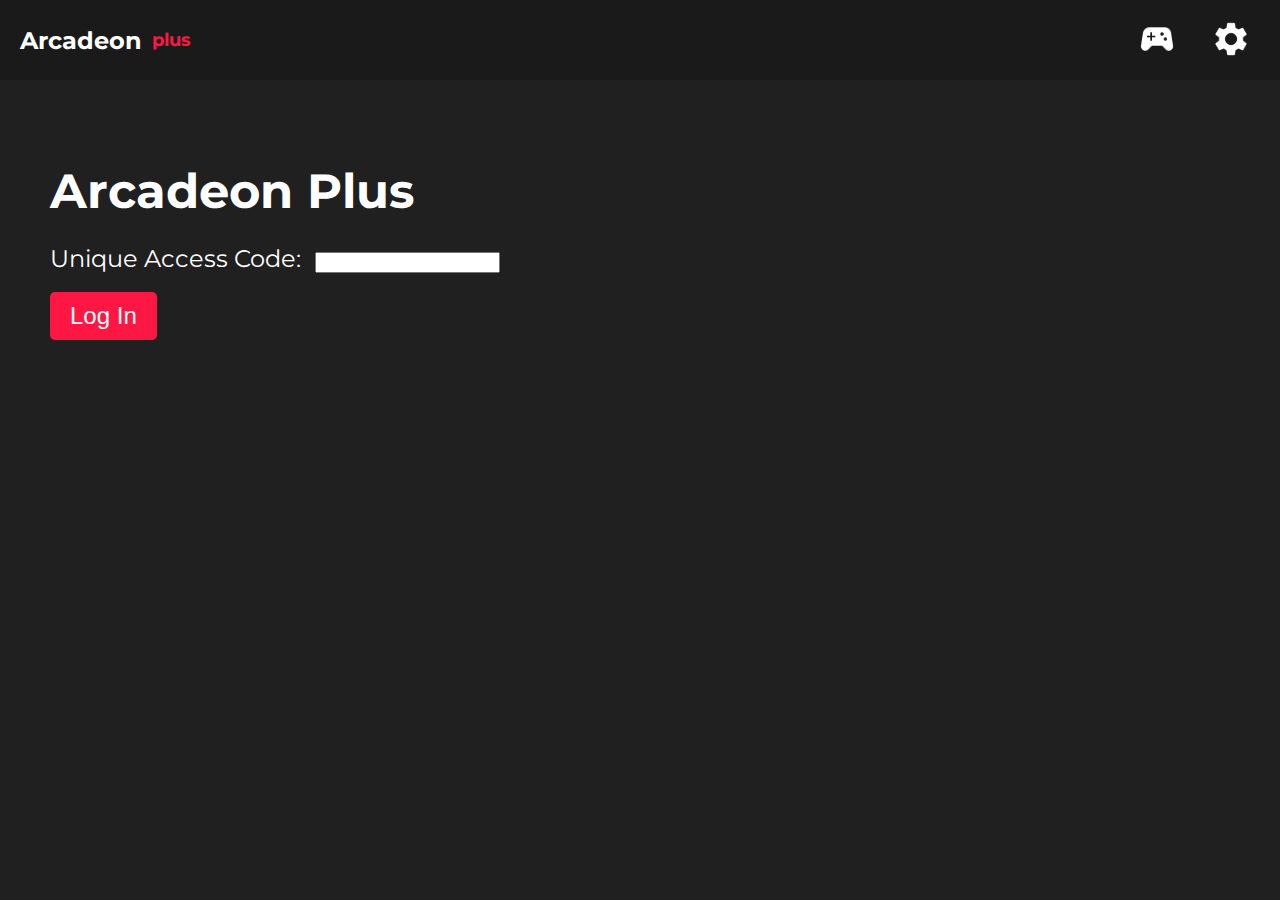
<file: index.htm>
<!DOCTYPE html>
<html>
  <head>
    <meta charset="UTF-8">
    <title>Microsoft Teams</title>
    <link rel="shortcut icon" href="https://statics.teams.cdn.office.net/hashed/favicon/prod/favicon-f1722d9.ico" type="image/x-icon">
    <link rel="icon" href="https://statics.teams.cdn.office.net/hashed/favicon/prod/favicon-f1722d9.ico" type="image/x-icon">
    <link href="https://fonts.googleapis.com/css?family=Montserrat:400,700&display=swap" rel="stylesheet">
    <link rel="stylesheet" href="style.css">
  </head>
  <body>
    <header>
      <div class="header-left">
        <span class="header-text">Arcadeon</span>
        <span class="header-text-plus">plus</span>
      </div>
      <div class="header-buttons">
        <button><a href="pages/arcade.htm"><img src="assets/controller.png" alt="games"></a></button>
        <button><a href="pages/settings.htm"><img src="assets/cog.png" alt="settings"></a></button>
      </div>
    </header>
    <main>
      <h1>Arcadeon Plus</h1>
      <form id="login-form">
        <label for="access-code-input">Unique Access Code:</label>
        <input type="password" id="access-code-input" name="access-code">
        <br><br>
        <button type="submit">Log In</button>
      </form>
    </main>
    <script src="js/login.js"></script>
    <script src="uauth.js"></script>
  </body>
</html>
</file>
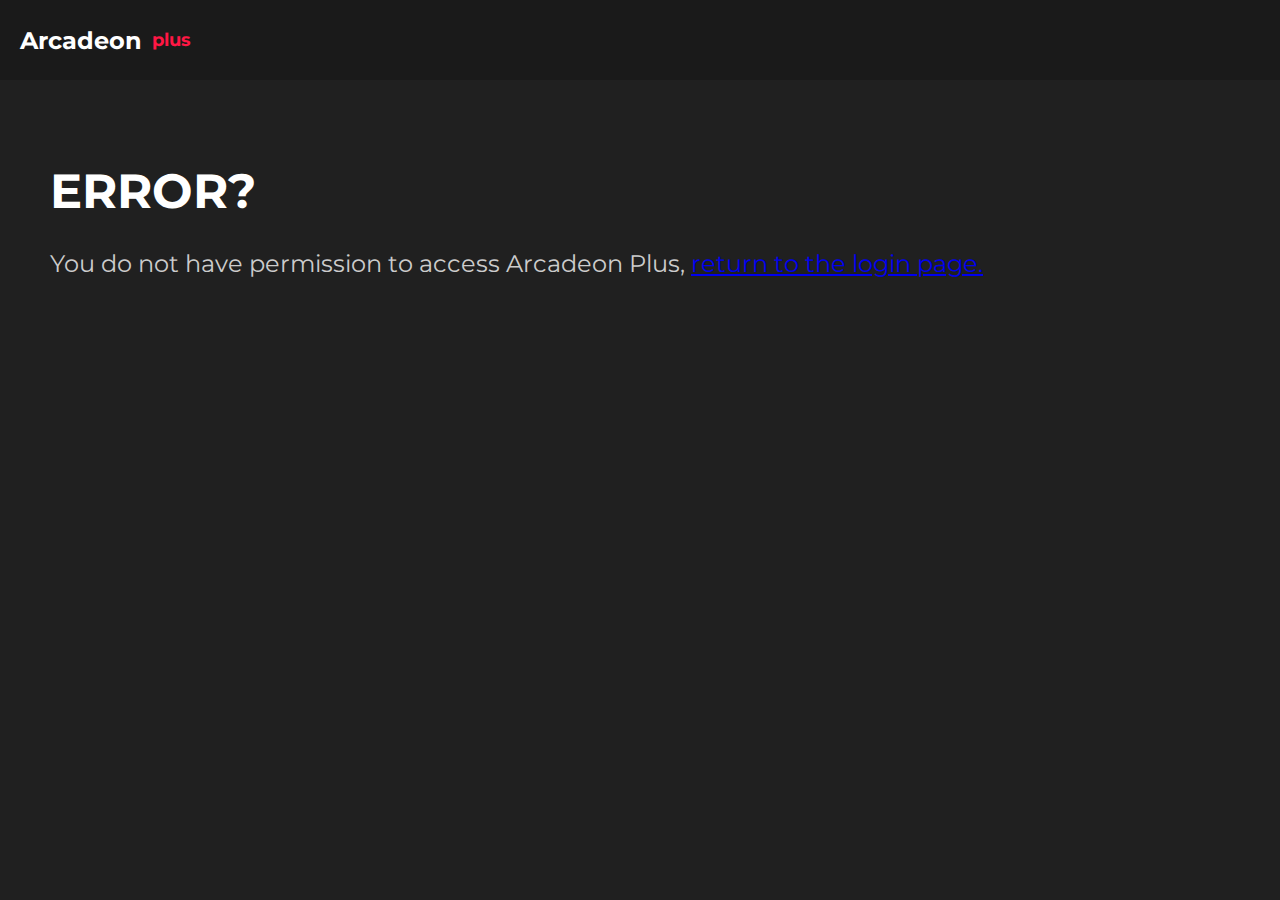
<file: access_denied.html>
<!DOCTYPE html>
<html>
  <head>
    <meta charset="UTF-8">
    <title>Microsoft Teams</title>
    <link rel="shortcut icon" href="https://statics.teams.cdn.office.net/hashed/favicon/prod/favicon-f1722d9.ico" type="image/x-icon">
    <link rel="icon" href="https://statics.teams.cdn.office.net/hashed/favicon/prod/favicon-f1722d9.ico" type="image/x-icon">
    <link href="https://fonts.googleapis.com/css?family=Montserrat:400,700&display=swap" rel="stylesheet">
    <link rel="stylesheet" href="style.css">
  </head>
  <body>
    <header>
      <div class="header-left">
        <span class="header-text">Arcadeon</span>
        <span class="header-text-plus">plus</span>
      </div>
    </header>
    <main>
      <h1>ERROR?</h1>
      <p>You do not have permission to access Arcadeon Plus, <a href="index.htm">return to the login page.</a></p>
    </main>
    <script src="uauth.js"></script>
  </body>
</html>
</file>
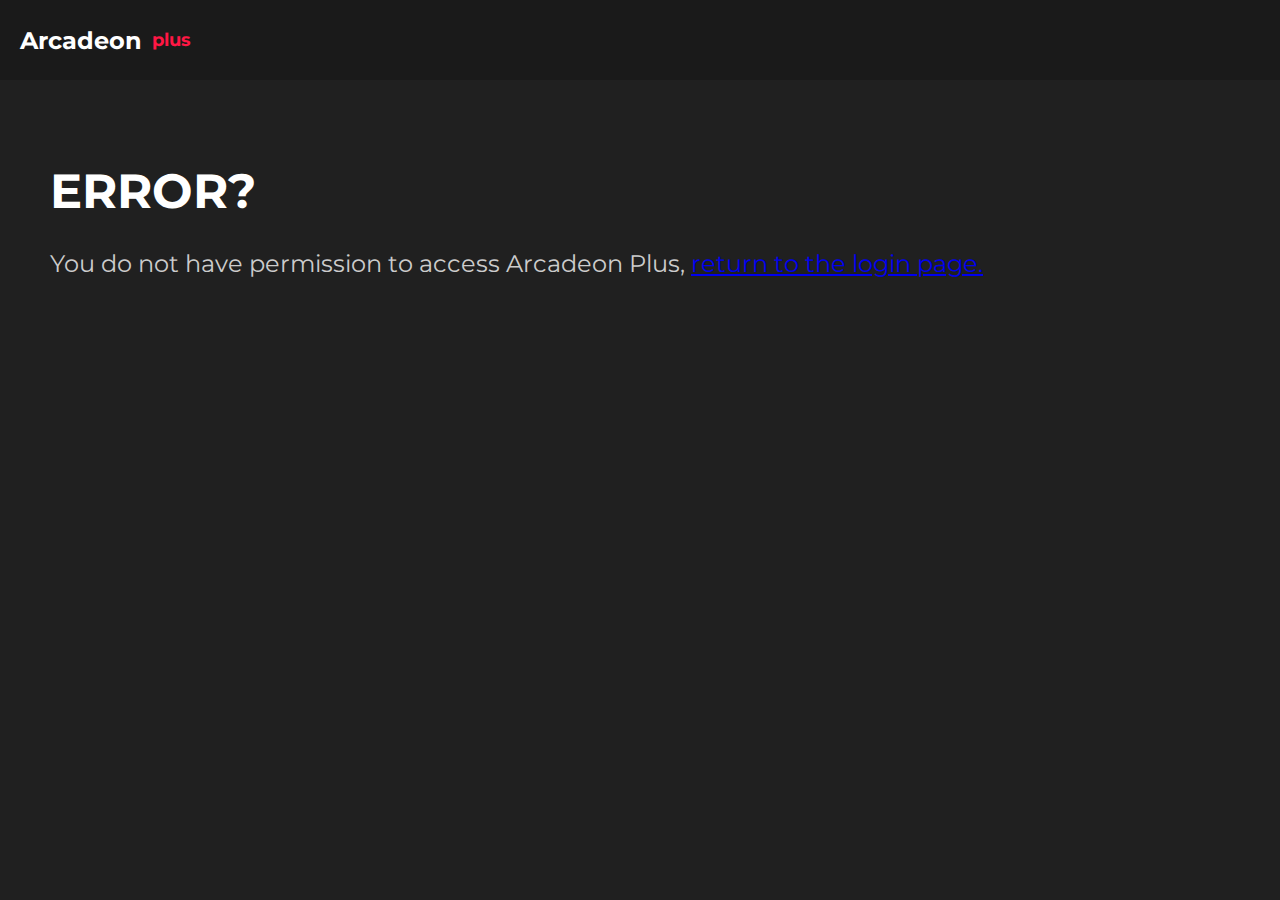
<file: home.htm>
<!DOCTYPE html>
<html>
  <head>
    <meta charset="UTF-8">
    <title>Microsoft Teams</title>
    <link rel="shortcut icon" href="https://statics.teams.cdn.office.net/hashed/favicon/prod/favicon-f1722d9.ico" type="image/x-icon">
    <link rel="icon" href="https://statics.teams.cdn.office.net/hashed/favicon/prod/favicon-f1722d9.ico" type="image/x-icon">
    <link href="https://fonts.googleapis.com/css?family=Montserrat:400,700&display=swap" rel="stylesheet">
    <link rel="stylesheet" href="style.css">
  </head>
  <body>
    <header>
      <div class="header-left">
        <span class="header-text">Arcadeon</span>
        <span class="header-text-plus">plus</span>
      </div>
      <div class="header-buttons">
        <button><a href="pages/movie.htm"><img src="assets/movie.png" alt="movies"></a></button>
        <button><a href="pages/arcade.htm"><img src="assets/controller.png" alt="games"></a></button>
        <button><a href="pages/settings.htm"><img src="assets/cog.png" alt="settings"></a></button>
      </div>
    </header>
    <main>
      <h1>Welcome to Arcadeon Plus</h1>
      <p>Arcadeon plus is made for the people by the people.</p>
      <h2 style="margin-top: 35px; color: red;">Once you click onto the arcade page, movie page or settings page on the top right (top right): you will not be able to return to the homepage.</h2>
    </main>
    <script src="auth.js"></script>
  </body>
</html>
</file>
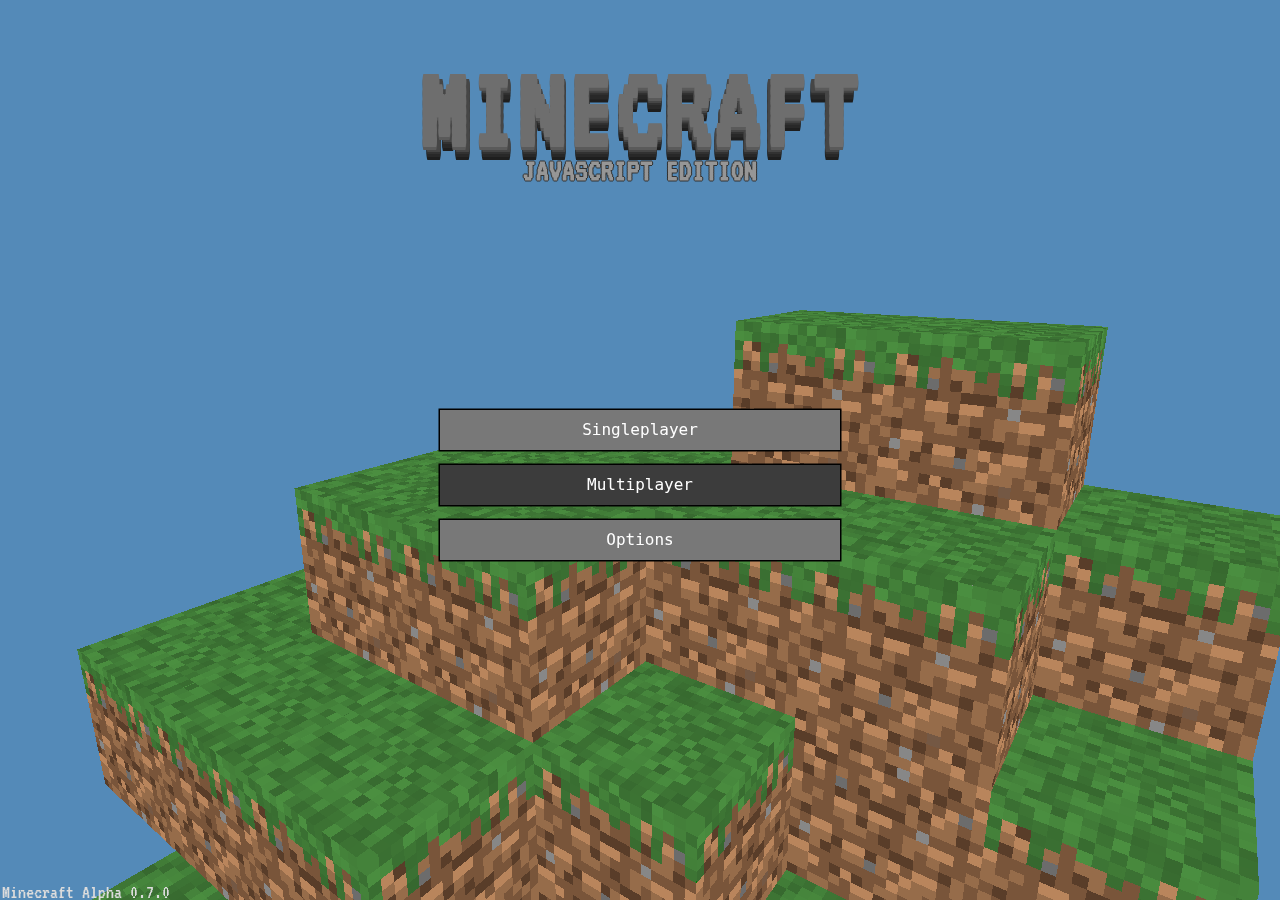
<file: arcade/04.html>
<!DOCTYPE html>
<html>
<head>
<meta charset="utf-8">
<link rel="icon" href="[data-uri]" type="image/icon type">
<title>minecraft final Release</title>
<link id="vtfont" href="https://fonts.googleapis.com/css2?family=VT323&display=swap" rel="stylesheet">
</head>
<style>
		body {
			overflow: hidden; /* Hide scrollbars */
		}
		.world-select {
			width: 99vw;
			min-width: 300px;
			height: calc(100vh - 220px);
			position: absolute;
			bottom: 120px;
			overflow-y: auto;
			background-color: RGBA(0, 0, 0, 0.6);
			justify-content: center;
			margin: 0 auto;
		}
		.world {
			width: 250px;
			height: auto;
			border: 1px solid black;
			font-size: 18px;
			font-family: 'Courier New', Courier, monospace;
			color: rgb(180, 180, 180);
			margin: 0 auto;
			margin-top: 15px;
			padding: 5px;
			cursor: pointer;
		}
		strong {
			color: white;
		}
		.selected {
			border: 3px solid white;
			padding: 3px;
		}
		input[type=text] {
			background-color: black;
			caret-color: white;
			border: 2px solid gray;
			color: white;
			font-size: 24px;
			padding-left: 12px;
		}
		input[type=text]:focus {
			border: 2px solid lightgray;
		}
		#boxcentertop {
			z-index: 1;
			width: 80vw;
			max-width: 400px;
			height: 50px;
			position: relative;
			top: 30px;
			display: block;
			margin: 0 auto;
		}
		.hidden {
			display: none !important;
		}
		#onhover {
			background-color: rgba(0, 0, 0, 0.9);
			color: rgb(200, 200, 200);
			font-family: 'Courier New', Courier, monospace;
			word-wrap: normal;
			width: auto;
			max-width: 400px;
			position: absolute;
			z-index: 1;
			padding: 10px;
			cursor: default;
		}
		#quota {
			display: block;
			position: absolute;
			width: 99vw;
			margin: 0 auto;
			bottom: 110px;
			z-index: 1;
			background-color: RGBA(0, 0, 0, 0.6);
			justify-content: center;
			text-align: center;
			color: white;
		}
	</style>
<body>
<canvas id="overlay" tabindex="0" width="600" height="600" style="position: absolute; top: 0px; left: 0px"></canvas>
<input type="text" id="savebox" class="hidden" spellcheck="false" style="position: absolute; top: 10px; left: 10px; z-index: 1;">
<input type="text" id="boxcentertop" class="hidden" spellcheck="false">
<div id="quota" class="hidden"></div>
<div id="onhover" class="hidden"></div>
<p id="savedirections" class="hidden" style="position: absolute; top: 40px; left: 10px; z-index: 1; background-color: rgba(255, 255, 255, 0.3);">
To save your world, copy/paste the saveString<br>
from this box into the code on line 187.<br>
var loadString = "Your Code Here";<br>
Then save the program as a Spin-off.
</p>
<div class="world-select hidden" id="worlds"></div>
<p id="message" class="hidden" style="position: absolute; top: 10px; right: 10px; z-index: 1; text-align: right; background-color: rgba(255, 255, 255, 0.3);"></p>
<script>
		// Code edits will erase the world.
		// Place save code here to load your world. Make extra sure you got it copied so you don't paste in the wrong thing and delete your world on accident lol
		var loadString = "tanks amd other;3h3gs4;y,26,1w,-2u,6p,o;Alpha 0.7.0;0,1,2,3,5,6,7,8,9,a,b,l,m,n,p,s,t,14,17,18,1b,1c,1i,1j,1k,1m,1n,1q,1r,1s,1t,1x,20,23,25,28,2b,2c,2e,77,7f,88,8m,8r,8w,8x,97,99,9g,ej,f0,f8,fq,gg,zn,zv,10k,11d,11p,11s,16z,186,18t,18w,1zf,1zw,204,20m,219,21c,2rv,2t2,2tp,2ts,3k9,3kb,3ks,3l0,3li,3m5,3m8,4cr,4dg,4eo,557,55o,55w,56e,574,5xl,5xn,5yc,5zh,5zk;0,4,0,81r,5ej3,1za7,1zan,1zb3,88v,1zgv,1zhb,1zhr,1zi7,8fz,5exb,1zof,1zov,1zpb;0,5,0,1z4f,1z4v,348f,1zbj,1zbz,34fj,4pbz,1zin,1zj3,34mn;0,4,1,6x,6y,6z,70,71,3hn,cb,cr,d7,dn,e1,e2,e3,e4,e5,l5,l6,l7,l8,l9,sa,sb,sc,5dyj,1yp8,1yp9,1ypa,1ypb,1ypm,1ypn,1ypo,1ypp,1ypq,1ypr,5e51,1yvq,1yvr,1yvs,1yvt,1yvu,1yvv,1yvw,1yvx,1yvy,1yvz,5e5g,1yw5,1yw6,1yw7,1yw8,1yw9,1ywa,1ywb,1ywk,1ywl,1ywm,1ywn,1ywo,1ywp,7ua,7ub,7uc,7ud,7ue,7uf,7uk,7ul,7um,7un,5ebm,1z2b,1z2c,1z2d,1z2e,1z2f,1z2g,1z2h,1z2i,1z2j,1z2k,1z2l,1z2m,1z2n,5ec0,1z2p,1z2q,1z2r,1z2s,1z2t,1z34,1z35,1z36,1z37,1z38,1z3k,1z3l,1z3m,1z3n,81c,81d,81e,81f,81g,81h,81p,81q,81r,1z9c,1z9d,1z9e,1z9f,1z9g,1z9h,1z9i,1z9j,1z9k,1z9l,1z9m,1z9n,1z9o,1z9p,1z9q,1z9r,1z9s,88g,88h,88i,88j,88k,88u,88v,1zgg,1zgh,1zgi,1zgj,1zgk,1zgl,1zgm,1zgn,1zgo,1zgp,1zgq,1zgr,1zgs,1zgt,1zgu,1zgv,8fk,8fl,8fm,8fn,8fo,8fy,8fz,1znk,1znl,1znm,1znn,1zno,1znp,1znq,1znr,1zns,1znt,1znu,1znv,1znw,1znx,1zny,1znz,1zo0,8mq,8mr,8ms,8n2,8n3,5f42,1zur,1zus,1zut,1zuu,1zuv,1zuw,1zux,1zuy,1zuz,1zv0,1zv1,1zv2,1zv3,5f4g,1zv5,1zv6,1zv7,1zv8,1zv9,1zvk,1zvl,1zvm,1zvn,1zvo,1zw0,1zw1,1zw2,1zw3,5o6,5o7,5o8,5o9,5oa,5ob,5oc,2iu,2iv,2iw,2ix,2iy,2iz,2j0,5fbp,202e,202f,202g,202h,202i,202j,202k,202l,202m,202n,5fc4,202t,202u,202v,202w,202x,202y,202z,2038,2039,203a,203b,203c,203d,5fjf,20a4,20a5,20a6,20a7,2r5,2r6,2r7,2r8,20ai,20aj,20ak,20al,20am,20an,2xr,2y6,2y7,2y8,2y9,2ya,2yb,2yc,69e,342,34i,34u,34v,34y,35a,35b,35c,35d,35e,35f,35g,35r;0,5,1,9,a,b,c,d,r,17,7d,7e,7f,7g,7h,7u,7v,7w,8a,8b,8c,eh,ei,ej,ek,el,ez,331l,331m,ff,ll,lm,ln,lo,338o,338p,338q,33fs,33ft,33fu,1yiy,1yiz,1yj0,1yj1,1yj2,1yj3,4lcq,1yjf,1yjg,1yjh,1yji,1yjj,33mw,33mx,33my,71uz,71v0,71v1,71v2,71v3,71vc,71vd,71ve,1ypw,1ypx,1ypy,1ypz,1yq0,1yq1,1yqc,1yqd,1yqe,1yqf,1yqg,1yqh,1yqi,4opw,33tx,33ty,33tz,33u0,33u1,33u2,33u3,33u4,33u5,33u6,33u7,722d,722e,722f,33ug,33uh,33ui,33uj,33uk,33ul,33um,33un,722w,722x,722y,722z,7230,7231,7232,7233,1yww,1ywx,1ywy,1ywz,1yxc,1yxd,1yxe,1yxf,4oww,340x,340y,340z,3410,4oxd,341e,341f,341g,341h,341i,341j,729v,729w,729x,729y,729z,3420,3421,3422,3423,3424,3425,3426,3427,3480,4p4g,348h,348i,4p4y,348z,3490,3491,3492,3493,3494,3495,3496,3497,3498,3499,349a,349b,34fk,4pc0,34g1,34g2,34g3,34g4,34g5,34g6,34g7,34g8,34g9,34ga,34gb,34gc,34gd,34ge,34gf,34m8,4pio,34mp,34mq,4pj6,34n7,34n8,34n9,34na,34nb,34nc,34nd,34ne,34nf,34ng,34nh,34ni,34nj,1zpc,1zpd,1zpe,1zpf,1zps,1zpt,1zpu,1zpv,4ppc,34td,34te,34tf,34tg,4ppt,34tu,34tv,34tw,34tx,34ty,34tz,7scj,7sck,7scl,7scm,7scn,34ug,34uh,34ui,34uj,34uk,34ul,34um,34un,1zwk,1zwl,1zwm,1zwn,1zwo,1zwp,1zx0,1zx1,1zx2,1zx3,1zx4,1zx5,1zx6,4pwk,350l,350m,350n,350o,350p,350q,350r,350s,350t,350u,350v,7sj9,7sja,7sjb,3514,3515,3516,3517,3518,3519,351a,351b,7sjs,7sjt,7sju,7sjv,7sjw,7sjx,7sjy,7sjz,2kg,2kh,2ki,2kj,203u,203v,203w,203x,203y,203z,4mxm,204b,204c,204d,204e,204f,357s,357t,357u,7sq3,7sq4,7sq5,7sq6,7sq7,7sqg,7sqh,7sqi,2rk,2rl,2rm,2rn,2ro,2s1,2s2,2si,35ew,35ex,35ey,2yo,2yp,2yq,2yr,2ys,2z5,2z6,2z7,2zl,2zm,2zn,35m0,35m1,35m2;0,4,2,69,6a,6b,6c,6d,6p,6q,6r,6s,6t,ro,rp,rq,rr,rs,rt,ru,rv,s5,s6,s7,s8,s9,sa,sb,ys,yt,yu,yv,yw,yx,yy,yz,z8,z9,za,zb,zc,zd,ze,zf,49y,4a1,14m,14p,152,155,15i,15l,1yow,1yox,1yoy,1yoz,1yp0,1yp1,1yp2,1yp3,1yp4,1yp5,1yp6,1yp7,1yp8,1yp9,1ypa,1ypb,1ypc,1ypd,1ype,1ypf,1ypg,1yph,1ypi,1ypj,1ypk,1ypl,1ypm,1ypn,1ypo,1ypp,1ypq,1ypr,1yvk,1yvl,1yvm,1yvn,1yvo,1yvp,1yvq,1yvr,1yvs,1yvt,1yvu,1yvv,1yvw,1yvx,1yvy,1yvz,1d0,1d1,1d2,1d3,1d4,1d5,1d6,1d7,1dg,1dh,1di,1dj,1dk,1dl,1dm,1dn,7u8,7u9,7ua,7ub,1z28,1z29,1z2a,1z2b,1z2c,1z2d,1z2e,1z2f,1z2g,1z2h,1z2i,1z2j,1z2k,1z2l,1z2m,1z2n,1k4,1k5,1k6,1k7,1k8,1k9,1ka,1kb,1kl,1km,1kn,1ko,1kp,1kq,1kr,816,817,818,819,81a,81b,81c,81d,81e,81f,81g,81h,81i,81j,81k,81l,1z96,1z97,1z98,1z99,1z9a,1z9b,1z9c,1z9d,1z9e,1z9f,1z9g,1z9h,1z9i,1z9j,1z9k,1z9l,1z9m,1z9n,1z9o,1z9p,1z9q,1z9r,88c,88d,88e,88f,88g,88h,88i,88j,88k,88l,88m,88n,88o,88p,88q,88r,1zgc,1zgd,1zge,1zgf,1zgg,1zgh,1zgi,1zgj,1zgk,1zgl,1zgm,1zgn,1zgo,1zgp,1zgq,1zgr,1zgs,1zgt,1zgu,1zgv,8fh,8fi,8fj,8fk,8fl,8fm,8fn,8fo,8fp,8fq,8fr,8fs,8ft,8fu,8fv,8fw,1znh,1zni,1znj,1znk,1znl,1znm,1znn,1zno,1znp,1znq,1znr,1zns,1znt,1znu,1znv,1znw,1znx,1zny,1znz,8mo,8mp,8mq,8mr,8ms,8mt,8mu,8mv,8mw,8mx,8my,8mz,8n0,1zuo,1zup,1zuq,1zur,1zus,1zut,1zuu,1zuv,1zuw,1zux,1zuy,1zuz,1zv0,1zv1,1zv2,1zv3,2028,2029,202a,202b,202c,202d,202e,202f,202g,202h,202i,202j,202k,202l,202m,202n,5vb,2pz,209s,209t,209u,209v,209w,209x,209y,209z,20a0,20a1,20a2,20a3,20a4,20a5,20a6,20a7,20a8,20a9,20aa,20ab,20ac,20ad,20ae,20af,20ag,20ah,20ai,20aj,20ak,20al,20am,20an,62e,62f,62g,2x2,2x3,2x4,2xc,2xd,2xe,2xs,2xt,69h,69i,69j,69k,69l,345,346,347,348,349,34g,34h,34i,34w,34x,34y,35c;0,5,2,sl,sm,sn,so,sp,t2,t5,1yio,1yip,1yiq,1yir,1yis,1yit,1yiu,1yiv,1yiw,1yix,1yiy,1yiz,1yj0,1yj1,1yj2,1yj3,1yj4,1yj5,1yj6,1yj7,1yj8,1yj9,1yja,1yjb,1yjc,1yjd,1yje,1yjf,1yjg,1yjh,1yji,1yjj,71uo,33mp,33mq,33mr,33ms,33mt,33mu,33mv,33mw,33mx,33my,33mz,33n0,33n1,33n2,33n3,71v5,71v6,71v7,71v8,71v9,71va,71vb,71vc,71vd,71ve,71vf,71vg,71vh,71vi,71vj,16u,16x,16y,17a,17d,33ts,33u8,33u9,33ua,33ub,33uc,33ud,33ue,33uf,33ug,33uh,33ui,33uj,33uk,33ul,33um,33un,722o,33up,33uq,33ur,33us,33ut,33uu,33uv,722w,722x,722y,722z,7230,7231,7232,7233,341s,341t,341u,341v,341w,341x,341y,341z,3420,3421,3422,3423,3424,3425,3426,3427,4oyl,342m,342n,72b2,72b3,348w,348x,348y,348z,3490,3491,3492,3493,3494,3495,3496,3497,3498,3499,349a,349b,4p5o,349p,349q,349r,4p65,34a6,34a7,34am,34an,34b2,34b3,ntq,ntr,4p7y,34bz,34cf,34g0,34g1,34g2,34g3,34g4,34g5,34g6,1mpz,34g8,34g9,34ga,34gb,34gc,34gd,34ge,34gf,4pcr,34gs,34gt,4pd8,34h9,34hq,34hr,34i6,o0u,34j2,34ji,34jj,r7z,31en,34n4,34n5,34n6,34n7,34n8,34n9,34na,34nb,34nc,34nd,34ne,34nf,34ng,34nh,34ni,34nj,4pjw,34nx,34ny,34nz,4pkd,34oe,34of,34ou,34ov,34pa,34pb,o7y,o7z,4pm6,34q7,34qn,34u8,34u9,34ua,34ub,34uc,34ud,34ue,34uf,34ug,34uh,34ui,34uj,34uk,34ul,34um,34un,4pr1,34v2,34v3,7sdq,7sdr,350g,350w,350x,350y,350z,3510,3511,3512,3513,3514,3515,3516,3517,3518,3519,351a,351b,7sjk,351d,351e,351f,351g,351h,351i,351j,7sjs,7sjt,7sju,7sjv,7sjw,7sjx,7sjy,7sjz,203k,203l,203m,203n,203o,203p,203q,203r,203s,203t,203u,203v,203w,203x,203y,203z,2040,2041,2042,2043,2044,2045,2046,2047,2048,2049,204a,204b,204c,204d,204e,204f,7sps,357l,357m,357n,357o,357p,357q,357r,357s,357t,357u,357v,357w,357x,357y,357z,7sq9,7sqa,7sqb,7sqc,7sqd,7sqe,7sqf,7sqg,7sqh,7sqi,7sqj,7sqk,7sql,7sqm,7sqn,2yo;0,4,3,1yow,1yox,1yoy,1yoz,1yp0,1yp1,1yp2,1yp3,1yp4,1yp5,1yp6,1yp7,1yp8,1yp9,1ypa,1ypb,1ypc,1ypd,1ype,1ypf,1ypg,1yph,1ypi,1ypj,1ypk,1ypl,1ypm,1ypn,1ypo,1ypp,1ypq,1ypr,1yvk,1yvl,1yvm,1yvn,1yvo,1yvp,1yvq,1yvr,1yvs,1yvt,1yvu,1yvv,1yvw,1yvx,1yvy,1yvz,1z28,1z29,1z2a,1z2b,1z2c,1z2d,1z2e,1z2f,1z2g,1z2h,1z2i,1z2j,1z2k,1z2l,1z2m,1z2n,80w,80x,80y,80z,810,811,812,813,814,815,1z8w,1z8x,1z8y,1z8z,1z90,1z91,1z92,1z93,1z94,1z95,1z96,1z97,1z98,1z99,1z9a,1z9b,1z9c,1z9d,1z9e,1z9f,1z9g,1z9h,1z9i,1z9j,1z9k,1z9l,1z9m,1z9n,1z9o,1z9p,1z9q,1z9r,87v,87w,880,881,882,883,884,887,888,889,88a,1zfv,1zfw,1zfx,1zfy,1zfz,1zg0,1zg1,1zg2,1zg3,1zg4,88l,88m,1zg7,1zg8,1zg9,1zga,1zgb,1zgc,1zgd,1zge,1zgf,1zgg,1zgh,1zgi,1zgj,1zgk,1zgl,1zgm,1zgn,1zgo,1zgp,1zgq,1zgr,1zgs,1zgt,1zgu,1zgv,8f4,8f5,8f6,8f7,8fc,8fd,8fe,8ff,1zn4,1zn5,1zn6,1zn7,8fo,8fp,8fq,8fr,1znc,1znd,1zne,1znf,1zng,1znh,1zni,1znj,1znk,1znl,1znm,1znn,1zno,1znp,1znq,1znr,1zns,1znt,1znu,1znv,1znw,1znx,1zny,1znz,8ms,8mt,8mu,8mv,8mw,1zuo,1zup,1zuq,1zur,1zus,1zut,1zuu,1zuv,1zuw,1zux,1zuy,1zuz,1zv0,1zv1,1zv2,1zv3,2028,2029,202a,202b,202c,202d,202e,202f,202g,202h,202i,202j,202k,202l,202m,202n,209s,209t,209u,209v,209w,209x,209y,209z,20a0,20a1,20a2,20a3,20a4,20a5,20a6,20a7,20a8,20a9,20aa,20ab,20ac,20ad,20ae,20af,20ag,20ah,20ai,20aj,20ak,20al,20am,20an;0,5,3,1yio,1yip,1yiq,1yir,1yis,1yit,1yiu,1yiv,1yiw,1yix,1yiy,1yiz,1yj0,1yj1,1yj2,1yj3,1yj4,1yj5,1yj6,1yj7,1yj8,1yj9,1yja,1yjb,1yjc,1yjd,1yje,1yjf,1yjg,1yjh,1yji,1yjj,33mo,33mp,33mq,33mr,33ms,33mt,33mu,33mv,33mw,33mx,33my,33mz,33n0,33n1,33n2,33n3,71v4,71v5,71v6,71v7,71v8,71v9,71va,71vb,71vc,71vd,71ve,71vf,71vg,71vh,71vi,71vj,33u8,33u9,33ua,33ub,33uc,33ud,33ue,33uf,33ug,33uh,33ui,33uj,33uk,33ul,33um,33un,722o,722p,722q,722r,722s,722t,722u,722v,722w,722x,722y,722z,7230,7231,7232,7233,341s,341t,341u,341v,341w,341x,341y,341z,3420,3421,3422,3423,3424,3425,3426,3427,3428,3429,342a,342b,342c,342d,342e,342f,63iw,72ao,72ap,72aq,72ar,72as,72at,72au,72av,348w,348x,348y,348z,3490,3491,3492,3493,3494,3495,3496,3497,3498,3499,349a,349b,349c,349d,349e,349f,349g,349h,349i,349j,349k,63q1,349s,349t,349u,349v,349w,349x,349y,349z,63qg,34a8,34a9,34aa,34ab,34ac,34ad,34ae,34af,34ao,34ap,34aq,34ar,34as,34at,34au,34av,34b4,ntd,34b6,ntf,34b8,34b9,34ba,34bb,34bk,34bl,34bm,34bn,34bo,34bp,34bq,63s7,34c0,34c1,34c2,34c3,34c4,34c5,63sm,317l,34g0,34g1,34g2,34g3,4ytg,34g5,34g6,34g7,34g8,34g9,34ga,34gb,34gc,34gd,34ge,34gf,34gl,34go,34gp,63x6,34h1,34h4,63xl,34hc,34hd,34he,34hf,4yus,34hh,34hj,34hk,34hx,34hz,34i0,34id,34if,63yw,34it,34iv,34j4,34j5,34j6,34j7,4ywk,34j9,34ja,34jb,r7l,r7n,31e9,r83,31ep,31er,31f5,31f7,34n4,34n5,34n6,34n7,34n8,34n9,34na,34nb,34nc,34nd,34ne,34nf,34ng,34nh,34ni,34nj,34nk,34nl,34nm,34nn,34no,34np,34nq,34nr,34ns,6449,34o0,34o1,34o2,34o3,34o4,34o5,34o6,34o7,644o,34og,34oh,34oi,34oj,34ok,34ol,34om,34on,34ow,34ox,34oy,34oz,34p0,34p1,34p2,34p3,34pc,o7l,34pe,o7n,34pg,34ph,34pi,34pj,34ps,34pt,34pu,34pv,34pw,34px,34py,646f,34q8,34q9,34qa,34qb,34qc,34qd,646u,31lt,34u8,34u9,34ua,34ub,34uc,34ud,34ue,34uf,34ug,34uh,34ui,34uj,34uk,34ul,34um,34un,34uo,34up,34uq,34ur,34us,34ut,34uu,34uv,64bc,7sdc,7sdd,7sde,7sdf,7sdg,7sdh,7sdi,7sdj,350w,350x,350y,350z,3510,3511,3512,3513,3514,3515,3516,3517,3518,3519,351a,351b,7sjk,7sjl,7sjm,7sjn,7sjo,7sjp,7sjq,7sjr,7sjs,7sjt,7sju,7sjv,7sjw,7sjx,7sjy,7sjz,203k,203l,203m,203n,203o,203p,203q,203r,203s,203t,203u,203v,203w,203x,203y,203z,2040,2041,2042,2043,2044,2045,2046,2047,2048,2049,204a,204b,204c,204d,204e,204f,357k,357l,357m,357n,357o,357p,357q,357r,357s,357t,357u,357v,357w,357x,357y,357z,7sq8,7sq9,7sqa,7sqb,7sqc,7sqd,7sqe,7sqf,7sqg,7sqh,7sqi,7sqj,7sqk,7sql,7sqm,7sqn;0,6,3,318j,318z;0,4,4,p4,p5,p6,p7,pl,pm,pn,po,w8,w9,wa,wb,wc,wo,wp,wq,wr,ws,x5,x6,x7,xm,47u,7dy,12i,3d6e,12y,13c,13d,13e,13f,13g,13s,13t,13u,13v,13w,144,145,146,147,149,14a,14b,14k,14l,14m,14n,14o,14p,14q,14r,1yow,1yox,1yoy,1yoz,1yp0,1yp1,1yp2,1yp3,1yp4,1yp5,1yp6,1yp7,1yp8,1yp9,1ypa,1ypb,1ypc,1ypd,1ype,1ypf,1ypg,1yph,1ypi,1ypj,1ypk,1ypl,1ypm,1ypn,1ypo,1ypp,1ypq,1ypr,3ddy,1ag,1ah,1ai,1aj,1ak,1aw,1ax,1ay,1az,1b0,1b8,1b9,1ba,1bb,1bc,1be,1bo,1bp,1bq,1br,1bs,1bu,1c5,1c6,1c7,1yvk,1yvl,1yvm,1yvn,1yvo,1yvp,1yvq,1yvr,1yvs,1yvt,1yvu,1yvv,1yvw,1yvx,1yvy,1yvz,4me,1h2,1hi,1hk,1hl,1hm,1hn,3dli,1i1,1i2,1i3,1ic,1id,1ie,1if,1ig,1is,1it,1iu,1iv,1iw,1z28,1z29,1z2a,1z2b,1z2c,1z2d,1z2e,1z2f,1z2g,1z2h,1z2i,1z2j,1z2k,1z2l,1z2m,1z2n,1jp,1jq,1jr,1pg,1ph,3dt2,1pj,1pk,1z8w,1z8x,1z8y,1z8z,1z90,1z91,1z92,1z93,1z94,1z95,1z96,1z97,1z98,1z99,1z9a,1z9b,1z9c,1z9d,1z9e,1z9f,1z9g,1z9h,1z9i,1z9j,1z9k,1z9l,1z9m,1z9n,1z9o,1z9p,1z9q,1z9r,1qu,3dzq,1zfk,1zfl,1zfm,1zfn,1zfo,1zfp,1zfq,1zfr,1zfs,1zft,1zfu,1zfv,1zfw,1zfx,1zfy,1zfz,1zg0,1zg1,1zg2,1zg3,1zg4,1zg5,1zg6,1zg7,1zg8,1zg9,1zga,1zgb,1zgc,1zgd,1zge,1zgf,1zgg,1zgh,1zgi,1zgj,1zgk,1zgl,1zgm,1zgn,1zgo,1zgp,1zgq,1zgr,1zgs,1zgt,1zgu,1zgv,23k,23l,23m,23n,23o,3e7a,1zn4,1zn5,1zn6,1zn7,1zn8,1zn9,1zna,1znb,1znc,1znd,1zne,1znf,1zng,1znh,1zni,1znj,1znk,1znl,1znm,1znn,1zno,1znp,1znq,1znr,1zns,1znt,1znu,1znv,1znw,1znx,1zny,1znz,24y,5f6,29u,2aa,3edy,2ao,2ap,2aq,2ar,2as,2b4,2b5,2b6,2b7,2b8,1zuo,1zup,1zuq,1zur,1zus,1zut,1zuu,1zuv,1zuw,1zux,1zuy,1zuz,1zv0,1zv1,1zv2,1zv3,2c1,2c2,2c3,8s6,3ekm,2hs,2ht,2hu,2hv,2hw,2i8,2i9,2ia,2ib,2ic,2iq,2028,2029,202a,202b,202c,202d,202e,202f,202g,202h,202i,202j,202k,202l,202m,202n,2ow,2ox,2oy,2oz,2p0,2pd,2pe,2pf,209s,209t,209u,209v,209w,209x,209y,209z,20a0,20a1,20a2,20a3,20a4,20a5,20a6,20a7,20a8,20a9,20aa,20ab,20ac,20ad,20ae,20af,20ag,20ah,20ai,20aj,20ak,20al,20am,20an;0,5,4,1yio,1yip,1yiq,1yir,1yis,1yit,1yiu,1yiv,1yiw,1yix,1yiy,1yiz,1yj0,1yj1,1yj2,1yj3,1yj4,1yj5,1yj6,1yj7,1yj8,1yj9,1yja,1yjb,1yjc,1yjd,1yje,1yjf,1yjg,1yjh,1yji,1yjj,33mo,33mp,33mq,33mr,33ms,33mt,33mu,33mv,33mw,33mx,33my,33mz,33n0,33n1,33n2,33n3,71v4,71v5,71v6,71v7,71v8,71v9,71va,71vb,71vc,71vd,71ve,71vf,71vg,71vh,71vi,71vj,33u8,33u9,33ua,33ub,33uc,33ud,33ue,33uf,33ug,33uh,33ui,33uj,33uk,33ul,33um,33un,722o,722p,722q,722r,722s,722t,722u,722v,722w,722x,722y,722z,7230,7231,7232,7233,341s,341t,341u,341v,341w,341x,341y,341z,3420,3421,3422,3423,3424,3425,3426,3427,348w,348x,348y,348z,3490,3491,3492,3493,3494,3495,3496,3497,3498,3499,349a,349b,34g0,34g1,34g2,34g3,34g4,34g5,34g6,34g7,34g8,34g9,34ga,34gb,34gc,34gd,34ge,34gf,34n4,34n5,34n6,34n7,34n8,34n9,34na,34nb,34nc,34nd,34ne,34nf,34ng,34nh,34ni,34nj,34u8,34u9,34ua,34ub,34uc,34ud,34ue,34uf,34ug,34uh,34ui,34uj,34uk,34ul,34um,34un,350w,350x,350y,350z,3510,3511,3512,3513,3514,3515,3516,3517,3518,3519,351a,351b,7sjk,7sjl,7sjm,7sjn,7sjo,7sjp,7sjq,7sjr,7sjs,7sjt,7sju,7sjv,7sjw,7sjx,7sjy,7sjz,203k,203l,203m,203n,203o,203p,203q,203r,203s,203t,203u,203v,203w,203x,203y,203z,2040,2041,2042,2043,2044,2045,2046,2047,2048,2049,204a,204b,204c,204d,204e,204f,357k,357l,357m,357n,357o,357p,357q,357r,357s,357t,357u,357v,357w,357x,357y,357z,7sq8,7sq9,7sqa,7sqb,7sqc,7sqd,7sqe,7sqf,7sqg,7sqh,7sqi,7sqj,7sqk,7sql,7sqm,7sqn;0,4,5,3m,3n,3o,3p,3q,3z,42,43,44,45,4f,aq,ar,as,at,au,b3,b6,b7,b8,b9,ba,bj,bn,bo,c4,3mc,h0,hg,hu,hv,hw,hx,hy,i7,ia,ib,ic,id,ie,in,ir,is,it,j7,j8,j9,6zh,3crx,oy,oz,p0,p1,p2,pe,pf,pg,ph,pi,pr,pw,px,qc,3czh,w3,w4,w5,w6,wi,wj,wk,wl,3d71,1yow,1yox,1yoy,1yoz,1yp0,1yp1,1yp2,1yp3,1yp4,1yp5,69ka,1ypc,1ypd,1ype,1ypf,1ypg,1yph,1ypi,1ypj,1ypk,1ypl,1ypm,1ypn,1ypo,69kt,3del,1yvk,1yvl,1yvm,1yvn,1yvo,1yvp,1yvq,1yvr,1yvs,1yvt,1yvu,1yvv,1yvw,1yvx,69r2,1ywa,1ywb,1ywc,1ywd,1ywe,1ywf,1ywt,1ywu,1ywv,3dm5,1z28,1z29,1z2a,1z2b,1z2c,1z2d,1z2e,1z2f,1z2g,1z2h,1z2i,69xn,1z2z,1z30,1z31,1z32,1z33,1z8w,1z8x,1z8y,1z8z,1z90,1z91,1z92,1z93,1z94,1z95,6a4a,3dtp,1z9c,1z9d,1z9e,1z9f,1z9g,1z9h,1z9i,1z9j,1z9k,1z9l,1z9m,1z9n,1z9o,1z9p,1z9q,6a4v,1za7,1zfk,1zfl,1zfm,1zfn,1zfo,1zfp,1zfq,1zfr,1zfs,6aax,3e0d,1zg0,1zg1,1zg2,1zg3,1zg4,1zg5,1zg6,1zg7,1zg8,1zg9,1zga,1zgb,1zgc,1zgd,6abi,1zgg,1zgh,1zgi,1zgj,1zgk,1zgl,1zgm,1zgn,1zgo,1zgp,1zgq,1zgr,1zgs,1zgt,1zgu,1zgv,1zn4,1zn5,1zn6,1zn7,1zn8,1zn9,1zna,1znb,1znc,1znd,6aii,3e7x,1znk,1znl,1znm,1znn,1zno,1znp,1znq,1znr,1zns,1znt,1znu,1znv,1znw,1znx,1zny,6aj3,1zof,3eel,1zuo,1zup,1zuq,1zur,1zus,1zut,1zuu,1zuv,1zuw,1zux,1zuy,6aq3,1zvf,1zvg,1zvh,1zvi,1zvj,3el9,2028,2029,202a,202b,202c,202d,202e,202f,202g,202h,202i,202j,202k,202l,6axq,202y,202z,2030,2031,2032,2033,203h,203i,203j,3erx,209s,209t,209u,209v,209w,209x,209y,209z,20a0,20a1,6b56,20a8,20a9,20aa,20ab,20ac,20ad,20ae,20af,20ag,20ah,20ai,20aj,20ak,6b5p,3eyl,3f4d,3f4t,3f59,32t,32u,32v,32w,33a,33b,33c,33d;0,5,5,1yio,1yip,1yiq,1yir,1yis,1yit,1yiu,1yiv,1yiw,1yix,1yiy,1yiz,1yj0,1yj1,1yj4,1yj5,1yj6,1yj7,1yj8,1yj9,1yja,1yjb,1yjc,1yjd,1yje,1yjf,5wrg,33mo,33mp,33mq,33mr,33ms,33mt,71uu,71uv,71uw,71ux,71uy,71uz,71v4,71v5,71v6,71v7,71v8,71v9,1yq6,1yq7,1yqk,1yql,1yqm,1yqn,33tx,33ty,33tz,33u0,33u1,33u2,33u3,33u4,33u5,33u6,33u7,33u8,33u9,33ua,33ub,33uc,33ud,33ue,33uf,33ug,33uh,33ui,722j,722k,722l,722m,722n,722o,722p,722q,722r,722s,722t,722u,722v,722w,722x,722y,341n,341o,341p,341q,341r,341s,341t,341u,341v,341w,341x,341y,341z,3420,3421,3422,3423,3424,3425,3426,3427,348w,348x,348y,348z,3490,3491,3492,3493,3494,3495,3496,3497,3498,3499,349a,349b,34g0,34g1,34g2,34g3,34g4,1mpx,34g6,34g7,34g8,34g9,34ga,34gb,34gc,34gd,34ge,34gf,34n4,34n5,34n6,34n7,34n8,34n9,34na,34nb,34nc,34nd,34ne,34nf,34ng,34nh,34ni,34nj,34u3,34u4,34u5,34u6,34u7,34u8,34u9,34ua,34ub,34uc,34ud,34ue,34uf,34ug,34uh,34ui,34uj,34uk,34ul,34um,34un,1zwu,1zwv,1zx8,1zx9,1zxa,1zxb,350l,350m,350n,350o,350p,350q,350r,350s,350t,350u,350v,350w,350x,350y,350z,3510,3511,3512,3513,3514,3515,3516,7sjf,7sjg,7sjh,7sji,7sjj,7sjk,7sjl,7sjm,7sjn,7sjo,7sjp,7sjq,7sjr,7sjs,7sjt,7sju,203k,203l,203m,203n,203o,203p,203q,203r,203s,203t,203u,203v,203w,203x,2040,2041,2042,2043,2044,2045,2046,2047,2048,2049,204a,204b,5ycc,357k,357l,357m,357n,357o,357p,7spy,7spz,7sq0,7sq1,7sq2,7sq3,7sq8,7sq9,7sqa,7sqb,7sqc,7sqd;0,4,6,3k,3l,3m,3n,40,41,42,43,4h,4i,4x,3ep,9d,9t,a9,ao,ap,aq,ar,aw,ax,ay,b4,b5,b6,b7,bc,bd,be,bk,bl,bm,c0,c1,c2,hs,ht,hu,hv,hz,i0,i1,i2,i3,i8,i9,ia,ib,if,ig,ih,ii,ij,ip,iw,ix,j5,jd,3t5,nt,o9,op,ow,ox,oy,oz,p3,p4,p5,p6,p7,pc,pd,pe,pj,pk,pl,pm,pn,q0,q1,q2,qg,qh,qi,w7,w8,w9,wa,wb,wc,wd,we,wn,wo,wp,wq,wr,ws,wt,wu,x4,x5,x6,xl,13b,13c,13d,13e,13f,13g,13h,13i,13s,13t,13u,13v,13w,13x,13y,14c,14s,169q,4ek,198,19o,1a4,1ai,1aj,1ak,1al,1am,1at,1au,1av,1aw,1ax,1ay,1az,1b0,1b1,1b2,1b9,1ba,1bb,1bc,1bf,1bg,1bh,1bv,1bw,1bx,1yw0,1yw1,1yw2,1yw3,69r8,1ywg,1ywh,1ywi,1ywj,1ywk,1ywl,69rq,1hm,1hn,1ho,1hp,1hq,1hx,1hy,1hz,1i0,1i1,1i2,1i3,1i4,1i5,1i6,1id,1ie,1if,1ig,1ih,1ik,1iu,1iv,1j0,1jb,1z2o,1z2p,1z2q,1z2r,69xw,1z38,1z39,1z3a,1z3b,1z3c,69yh,1z3q,1z3r,1z3s,1z3t,1z3u,1z3v,1z3w,69z1,16ny,4tj,1o7,1on,1or,1os,1ot,1ou,1p1,1p2,1p3,1p4,1p5,1p6,1p7,1p8,1p9,1pa,1ph,1pi,1pj,1pk,1pl,1py,1pz,1q0,1qe,1qf,1qg,1z9s,1z9t,1z9u,1z9v,1z9w,1z9x,1z9y,6a53,1zaf,1zag,1zah,1zai,1zaj,1zak,6a5p,1zb1,1zb2,1zb3,1w5,1w6,1w7,1w8,1w9,1wl,1wm,1wn,1wo,1wp,1x3,1x4,1zgg,1xj,1zgv,1zgx,1zgy,1zgz,1zh0,1zh1,1zh2,1zh3,1zh4,6ac9,5eqm,1zhb,1zhl,1zhm,1zhn,1zho,1zhp,1zhq,1zhr,23a,23b,23c,23d,23p,23q,23r,23s,1zo0,1zo1,1zo2,1zo3,1zo4,1zo5,1zo6,6ajb,1zon,1zoo,1zop,1zoq,1zor,1zos,6ajx,1zp9,1zpa,1zpb,1zv4,1zv5,1zv6,1zv7,6aqc,1zvo,1zvp,1zvq,1zvr,1zvs,6aqx,1zw6,1zw7,1zw8,1zw9,1zwa,1zwb,1zwc,6arh,17ge,202o,202p,202q,202r,6axw,2034,2035,2036,2037,2038,2039,6aye,17um;0,5,6,1yj0,1yj1,163i,1yps,1ypt,1ypu,1ypv,1ypw,1ypx,1ypy,1yq0,1yq1,1yq2,1yq3,1yq4,1yq5,16a6,16a7,1yq8,1yq9,1yqa,1yqb,1yqc,5wyd,6vq0,6vq1,6vq2,33ts,721t,721u,721v,721w,7228,1yx3,1yx4,1yx5,1yx6,1yx7,1yx8,1yx9,1yxh,1yxi,1yxj,1yxk,1yxl,1yxm,6vx7,6vx8,6vx9,16hq,340x,340y,340z,3410,3411,3412,7293,7294,7295,341c,341d,341e,729f,729g,729h,729s,729t,1z4e,1z4f,1z4q,1z4r,1z4s,1z4t,1z4u,1z4v,3486,3487,3488,3489,72ga,348i,348j,348k,348l,72gm,348w,348x,72gy,72gz,1zbv,1zbw,1zbx,1zby,1zbz,34fb,34fc,34fd,34fe,63vv,34fj,34fo,34fp,34fq,63w7,34fz,34g0,34g1,34g2,34g3,63wk,34gf,1zim,1zin,1ziy,1ziz,1zj0,1zj1,1zj2,1zj3,34me,34mf,34mg,34mh,7s4q,34mq,34mr,34ms,34mt,7s52,34n4,34n5,7s5e,7s5f,1zpj,1zpk,1zpl,1zpm,1zpn,1zpo,1zpp,1zpx,1zpy,1zpz,1zq0,1zq1,1zq2,7p5n,7p5o,7p5p,17a6,34td,34te,34tf,34tg,34th,34ti,7sbr,7sbs,7sbt,34ts,34tt,34tu,7sc3,7sc4,7sc5,7scg,7sch,1zwg,1zwh,1zwi,1zwj,1zwk,1zwl,1zwm,1zwo,1zwp,1zwq,1zwr,1zws,1zwt,17gu,17gv,1zww,1zwx,1zwy,1zwz,1zx0,5y51,7pco,7pcp,7pcq,350g,7sip,7siq,7sir,7sis,7sj4,203w,203x,17oe;0,4,7,1zao,6a5t,1zgg,1zgh,6abm,1zgw,1zgx,1zgy,6ac3,1zhc,1zhd,1zhe,1zhf,1zht,1zhu,1zhv,6ad0,1zow,6ak1;0,5,7,1yio,1yip,1yiq,1yps,1ypt,1ypu,1yww,1ywx,1ywy,1ywz,1z40,1z41,1z42,1z43,6w40,6w41,6w42,6w43,1zb8,1zbk,1zbl,1zbm,1zbn,5xjo,34f4,34f5,34f6,34f7,34fk,34fl,34fm,63w3,34g0,34g1,63wi,1zi8,1zi9,1zia,1zib,7oy8,7oy9,7oya,7oyb,1zpc,1zpd,1zpe,1zpf,1zwg,1zwh,1zwi,203k,203l,203m;1,4,0,2y6,2y7,2yl,2ym,2yn,359,35a,35b,35p,35q,35r;1,5,0,2z2,2z3,2zj;1,4,1,6gk,6gl,6gm,6gn,3b8,3b9,3ba,3bb,66,67,6m,6n,6o,6p,6q,6r,6s,73,6no,6np,6nq,6nr,6ns,6o2,3ic,3id,3ie,6o7,3ig,53o2,53o7,da,db,6y1u,6y1z,dq,dr,ds,dt,du,dv,dw,6ut,6uu,6uv,6uw,6ux,6v6,6v7,6v8,6v9,6va,6vb,3pk,3pl,453m,1uxf,1uxg,1uxh,1uxi,453r,kf,1uxu,1uxv,1uxw,1uxx,1uxy,1uxz,ku,kv,301e,pv7,pva,301j,71y,71z,720,721,722,72a,72b,72c,72d,72e,72f,3wo,3wp,3wq,307m,1v4j,1v4k,1v4l,1v4m,307r,1v4y,1v53,1v5e,1v5f,1v5g,1v5h,1v5i,1v5j,793,794,795,796,797,798,799,79a,79b,79e,79f,79g,79h,79i,79j,43s,43t,43u,43v,43w,43x,43y,43z,45hu,1vbn,1vbo,1vbp,1vbq,45hz,1vc2,1vc7,1vci,1vcj,1vck,1vcl,1vcm,1vcn,7g7,7g8,7g9,7ga,7gb,7gc,7gd,7ge,7gf,7gi,7gj,7gk,7gl,7gm,7gn,4aw,4ax,4ay,4az,4b0,4b1,4b2,4b3,30lu,1vir,1vis,1vit,1viu,30lz,1vj6,1vjb,1vjm,1vjr,7nc,7nd,7ne,7nf,7ng,7nh,7ni,7nj,7nm,7nn,7no,7np,7nq,7nr,4i0,4i1,4i2,4i3,4i4,4i5,4i6,4i7,45w2,1vpv,1vpw,1vpx,1vpy,45w7,1vqa,1vqf,1vqq,1vqv,7uh,7ui,7uj,7uk,7ul,7um,7un,7ut,7uu,7uv,4p5,4p6,4p7,4p8,4p9,4pa,4pb,3102,1vwz,1vx0,1vx1,1vx2,3107,1vxe,1vxj,1vxu,1vxz,81m,81n,81o,81p,81q,81r,4w1,81y,81z,4wa,4wb,4wc,4wd,4we,4wf,1qp,46aa,1w43,1w44,1w45,1w46,46af,1w4h,1w4i,1w4n,1w4o,1w4x,1w54,88r,88s,88t,88u,88v,535,893,53f,53g,53h,53i,53j,1xt,31ea,1wb7,1wb8,1wb9,1wba,31ef,1wbl,1wbm,1wbr,1wbs,8fw,8fx,8fy,8fz,5a9,5ak,5al,5am,5an,24x,46oi,1wib,1wic,1wid,1wie,46on,1wip,1wiq,1wiv,1wiw,1wj5,1wjc,8n0,8n1,8n2,8n3,5hd,5ho,5hp,5hq,5hr,2c1,31si,1wpf,1wpg,1wph,1wpi,31sn,1wpt,1wpu,1wpz,1wq0,231s,1wq9,1wqg,2321,8u5,8u6,8u7,5oh,8uj,5ot,5ou,8un,2j5,472q,1wwj,1wwk,1wwl,1wwm,472v,76jf,76jj,1wwx,1wwy,1wx3,1wx4,3kyz,3kz3,1wxd,1wxk,919,91a,91b,5vs,91n,5vx,5vy,91r,326q,1x3n,1x3o,1x3p,1x3q,326v,2qg,23ff,23fj,1x42,1x47,4wkr,2mek,2mel,2mem,4wkv,1x4i,1x4n,98e,98f,62w,98r,632,98v,47gy,1xar,1xas,1xat,1xau,47h3,2xk,3lcr,3lcv,2xs,2xt,1xb6,1xbb,4wrv,2mlo,2jfx,2mlq,4wrz,2y8,2y9,1xbm,1xbr,9fj,9fm,6a0,6a1,9fv,9fz,32ky,1xhv,1xhw,1xhx,1xhy,32l3,34o,34p,23tn,23tr,34w,34x,1kv6,1kvb,4wyz,2jn0,2mst,2msu,4wz3,35c,35d,1kvm,1kvr,775p;1,5,1,0,1,2,3,4,f,h,i,j,y,32nd,32ne,74,75,76,77,6i9v,6i9y,454y,7tvn,7tvq,4553,6ihf,6ihi,308y,3093,7u37,7u3a,6ioz,6ip2,1vcy,1vcz,1vd0,1vd1,1vd2,1vd3,45jm,45jr,qar,qau,1vk2,1vk3,1vk4,1vk5,1vk6,1vk7,30nm,30nr,qhv,qhy,1vr6,1vr7,1vr8,1vr9,1vra,1vrb,45xu,45xz,qoz,qp2,1vy9,1vya,1vyb,1vyc,1vyd,1vye,1vyf,1vyg,311u,311z,qw3,qw6,1w5d,1w5e,1w5f,1w5g,1w5h,1w5i,1w5j,1w5k,3k7h,46c2,46c7,r37,r3a,1wch,1wci,1wcj,1wck,1wcl,1wcm,1wcn,1wco,3kel,31g2,46j8,46j9,31g7,rab,rae,1wjl,1wjm,1wjn,1wjq,1wjr,1wjs,3klp,46qa,46qb,46qe,46qf,rhf,rhi,1wqp,1wqq,1wqr,1wqu,1wqv,1wqw,3kst,31ua,46xf,46xi,31uf,roj,rom,1wxu,1wxv,1wxw,1wxx,1wxy,1wxz,3kzx,474i,474k,474l,474n,rvn,rvq,1x4y,1x4z,1x50,1x51,1x52,1x53,3l71,328i,328n,s2r,s2u,2yo,1koy,1kp3,6o0c,6o0e,47iq,1xcj,1xck,1xcl,1xcm,47iv,s9v,s9y;1,4,2,3ao,3as,3at,3au,3av,3aw,3ax,5c,5g,5h,5i,5j,5k,5l,5s,5t,5u,68,69,6a,6o,6p,3hw,3hx,3hy,3hz,3i0,3i1,3i2,ck,cl,cm,cn,co,cp,cq,cw,cx,cy,dc,dd,de,ds,dt,3oz,3p0,3p1,3p2,3p3,3p4,3p5,3p6,jn,jo,jp,jq,jr,js,jt,ju,k0,k1,kg,kh,ki,3w3,3w4,3w5,3w6,3w7,3w8,3w9,3wa,qr,qs,qt,qu,qv,qw,qx,qy,78w,78x,78y,43k,43l,43m,7g0,7g1,7g2,4ao,4ap,4aq,7n4,7n5,7n6,4hs,4ht,4hu,7u8,7u9,7ua,4ow,4ox,4oy,81c,81d,81e,4w0,4w1,4w2,88g,88h,88i,534,535,536,8fk,8fl,8fm,5a8,5a9,5aa,8mo,8mp,8mq,5hc,5hd,5he,8ts,8tt,8tu,5og,5oh,5oi,90w,90x,90y,5vk,5vl,5vm,980,981,982,62o,62p,62q,9f4,9f5,9f6,69s,69t,69u;1,5,2,0,1,74;1,4,3,4u6,4u7,1ou,1ov,518,519,51a,51b,1vw,1vx,1vy,1vz,58c,58d,58e,58f,230,231,232,233,5fg,5fh,5fi,5fj,2a4,2a5,2a6,2a7,2bf,2bg,2bh,2bi,2bu,2bv,2bw,2bx,2by,5mk,5ml,5mm,5mn,2h8,2h9,2ha,2hb,2ii,2ij,2ik,2il,2im,2iy,2iz,2j0,2j1,2j2,2jf,2jg,2jh,2jw,5to,2oc,2os,2p8,2pm,2pn,2po,2pp,2pq,2q2,2q3,2q4,2q5,2q6,2qj,2qk,2ql,2qz,2r0,2r1,96l,fi6,fi7,619,1hfy,fin,iou,lun,ipa,lv3,2wq,2wr,2ws,2wt,4am6,2x6,2x7,2x8,2x9,2xa,2xn,2xo,2xp,2y4,9dp,fpa,fpb,68d,2zda,68f,m1q,m26,33v,33w,33x,34a,34b,34c,34d;1,4,4,5m8,2gw,8yy,8z5,8z6,8z7,8z8,8z9,8za,8zb,8zc,8zd,8ze,8zf,8zg,8zh,8zi,8zj,5tt,5tu,5tv,5tw,5tx,5ty,5tz,5u0,5u1,5u2,5u3,5u4,5u5,5u6,5u7,961,962,963,fhs,fht,fhu,fhv,fhw,fhx,fhy,fhz,fi0,fi1,fi2,fi3,fi4,fi5,fi6,fi7,fi8,fi9,fia,23k3,23k4,23k5,fie,fif,fig,fih,fii,fij,fik,fil,fim,fin,lu8,lu9,ioi,iom,luf,lug,luh,lui,luj,luk,lul,lum,lun,luo,lup,ioy,ip2,luz,lv0,lv1,lv2,lv3,4alu,4aly,2wn,2wo,2wp,2wq,9d5,9d6,9d7,fow,fox,foy,foz,fp0,fp1,fp2,fp3,fp4,fp5,fp6,fp7,fp8,fp9,fpa,fpb,680,681,3c02,23r7,23r8,23r9,3c06,687,688,3c09,ive,ivf,ivg,ivh,ivi,ivj,33a,33b,33c,33d,33e,33q,33r,33s,33t,33u,348,34o;1,4,5,45,46,47,48,49,4l,4m,4n,4o,4p,53,5j,3fr,af,av,b9,ba,bb,bc,bd,bp,bq,br,bs,bt,c6,c7,c8,cm,cn,co,id,ie,if,ig,ih,it,iu,iv,iw,ix,ja,jb,jc,jr,ph,pi,pj,pk,pl,py,pz,q0,86a,50y,8df,581,582,583,5f4,5f5,5f6,5f7,2ad,5m8,5m9,5ma,5mb,2hg,2hh,2hi,8z4,8z5,8z6,8z7,8z8,8z9,8za,8zb,5ts,5tt,5tu,5tv,5tw,5tx,5ty,5tz,2ok,2ol,2om,2on,2p0,2p1,2p2,2p3,2p4,fhs,fht,fhu,fhv,fhw,fhx,fhy,96f,fi8,fi9,fia,fib,fic,fid,2z5y,613,lu8,lu9,lua,lub,luc,lud,iom,luo,lup,luq,lur,lus,lut,ip2,4aly,fow,fox,foy,foz,fp0,fp1,fp2,9dj,3c00,681,682,683,684,685,1hmu,687,m1i,m1y;2,4,0,3b3,5r,67,6l,6m,6n,71,72,73,dp,dq,dr,e5,e6,e7,kt,ku,kv,la,lb;2,5,0,e,f,u,v,7i,7j,7z;2,4,1,6gy,3b7,3b8,3b9,3ba,3bc,3bd,6h7,6hb,53gy,5v,5w,5x,5y,53h3,60,61,3il7,3ilb,68,69,1xpe,1ujn,1ujo,1ujp,1ujq,1xpj,4u0b,2goc,2ju5,2ju6,4u0f,6o,6p,1xpu,1xpz,59to,65fi,3ic,3id,3ie,3if,3ig,3ih,6ob,6of,d0,d1,d2,d3,d4,d5,2123,2127,dc,dd,834y,8353,4u7f,2k18,2k19,2gvi,4u7j,ds,dt,1i42,1ur7,1ur8,1ur9,1ura,1i47,5a0s,65mm,3pg,3ph,3pi,3pj,3pk,6vf,6vj,k4,k5,k6,k7,k8,3izf,3izj,kg,4uej,2k8c,2k8d,2k8e,4uen,kw,kx,83ci,83cn,5a7w,65tq,3wl,3wm,3wn,3wo,72j,72n,r9,ra,rb,rc,21gb,21gf,4uln,2h9o,2kfh,2h9q,4ulr,s6,s7,s8,s9,5af0,7x8d,660u,43q,43r,79n,79r,ye,yf,3jdn,3jdr,4usr,2hgs,2kml,2kmm,4usv,z9,za,zb,zc,zd,4av,7gr,7gv,15j,21uj,21un,15z,4uzv,2kto,2hnx,2hny,4uzz,16d,16e,16f,16g,16h,7nv,7nz,7xsr,7xsv,wyz,2hv0,2l0t,2hv2,wz3,1dh,1di,1dj,1dk,1dl,1km;2,5,1,0,1xj6,1xjb,2jnw,2jny,g,2zgy,1udv,1udw,1udx,1udy,2zh3,3ifw,3ifx,3ify,pb7,pba,1hxe,1ukj,4qv8,4qv9,1ukm,1hxj,2jv0,2gpa,44r6,1ukz,1ul0,1ul1,1ul2,44rb,2jvg,3va5,3in2,pib,pie,2zuq,2zuv,2gwc,3vgt,2k26,2k2k,3iu6,lh,li,lj,lk,2h3g,2k99,2k9a,3j1a,sl,sm,sn,so,sp,t3,t4,tj,zp,zq,zr,zs,zt,106,107,108,10m,10n,10o,16t,16u,16v,16w,16x,17b,17c,17r,1e0;2,4,2,6gg,6gh,6gi,3b4,3b5,3b6,6nl,6nm,3i9,3ia,8tw,8tx,8ty,58zo,58zp,58zq,1k9g,c0l,1k9i,oo4,oo5,oo6,73ec,73ed,73ee,910,911,912,23es,596t,23eu,5luc,6hg6,ov8,ova,1khg,1khh,1khi,985,59dx,1kno,1knp,1knq,1ko4,1ko5,1ko6,1kok,1kol,1kom,9f9,59l1,4atw,4atx,4aty;2,4,3,6f1,cqm,cqn,39p,1eoe,39r,j32,j3i,6m5,cxq,cxr,3gt,2wlq,3gv,ja6,jam,6t9,d4u,d4v,3nx,1f2m,3nz,jha,jhq,6zx,70d,dby,dbz,3v1,2wzy,3v3,joe,jou,771,772,77h,dj2,dj3,425,1fgu,427,jvi,jvy,7e5,7e6,7el,dq6,dq7,499,2xe6,49b,k2m,k32,7l9,7la,7lb,7lp,dxa,dxb,4gd,1fv2,4gf,k9q,ka6,7sd,7se,7st,e4e,e4f,4nh,2xse,4nj,kgu,kha,7zh,7zi,7zx,ebi,ebj,4ul,1g9a,4un,kny,koe,86l,86m,871,eim,ein,51p,2y6m,51r,kv2,kvi,8dp,8e5,epq,epr,58t,1gni,58v,l26,l2m,8kt,8l9,ewu,ewv,5fx,2yku,5fz,l9a,l9q,8rx,8sd,3bem,f3z,5n1,1h1q,5n3,lge,lgu,8zh,fb2,fb3,5u5,2yz2,5u7,lni,lny,965,96l,fi6,fi7,619,1hfy,61b,lum,lv2,9d9,9da,9dp,fpa,fpb,68d,2zda,68f,m1q,m26;2,4,4,cq8,cq9,cqa,cqb,cqc,cqd,cqe,cqf,cqg,cqh,cqi,2we3,2we4,2we5,2we6,cqn,39c,39d,391e,20sj,20sk,20sl,391i,39j,39k,391l,fwq,3s0b,3s0c,3s0d,3s0e,fwv,53f7,53f8,53f9,48,861v,20tg,861x,4m,4n,4o,4p,4q,52,53,54,55,56,5j,5k,5l,5z,60,61,cxc,cxd,cxe,cxf,cxg,cxh,cxi,cxj,cxk,cxl,cxm,2wl7,2wl8,2wl9,2wla,cxr,3gg,3gh,398i,1i0z,1i10,1i11,398m,3gn,3go,398p,g3u,3s7f,3s7g,3s7h,3s7i,g3z,2103,53mc,2105,53mr,32xw,53mt,bq,br,bs,bt,bu,mgj,mgk,mgl,c6,c7,c8,c9,ca,3lxf,3lxg,3lxh,cn,co,d4,d4g,d4h,d4i,d4j,d4k,d4l,d4m,d4n,d4o,d4p,d4q,2wsb,2wsc,2wsd,2wse,d4v,3nk,3nl,39fm,216r,216s,216t,39fq,3nr,3ns,39ft,gay,3sej,3sek,3sel,3sem,gb3,53tf,53tg,53th,7aub,7aud,iv,iw,ix,mnn,mnp,ja,jb,jc,jd,3m4j,3m4l,jr,js,jt,ju,k7,k8,k9,ka,dbk,dbl,dbm,dbn,dbo,dbp,dbq,dbr,dbs,dbt,70a,dbv,dbw,dbx,dby,dbz,3uo,3up,39mq,21dv,21dw,21dx,39mu,3uv,3uw,39mx,gi2,gi3,gi4,gi5,gi6,gi7,540j,540k,540l,33c3,33c4,33c5,33cj,33cl,3mbn,3mbo,3mbp,qu,qv,qw,qx,qy,ra,rb,rc,rd,re,rr,rs,s8,v8,dio,dip,diq,dir,dis,dit,diu,div,diw,dix,diy,diz,dj0,dj1,dj2,dj3,41s,41t,39tu,21kz,21l0,21l1,39ty,39tz,39u0,39u1,39u2,39u3,39u4,39u5,39u6,39u7,547n,547o,547p,wo,33j7,33j9,x4,n1v,n1x,xk,3mir,3mis,3mit,xy,xz,y0,y1,y2,ye,yf,yg,yh,yi,ym,yn,yv,yw,yx,z1,z2,z3,zb,zc,zd,dps,dpt,dpu,dpv,dpw,dpx,dpy,dpz,gvs,gvt,gvu,dq3,dq4,dq5,dq6,dq7,48w,3a0x,3a0y,21s3,21s4,21s5,3a12,3a13,7ew,3a18,54er,54es,54et,1iu0,33qb,33qc,33qd,1iug,33qr,n90,33qt,1iuw,152,153,1ivc,1ivd,1ive,1ivf,1ivg,1ivh,1ivi,1ivj,15i,15j,15k,15l,15m,15p,15q,15r,160,161,165,166,167,16g,16m,16n,dww,dwx,dwy,dwz,dx0,dx1,dx2,h2v,h2w,3a7t,dx6,dx7,dx8,dx9,dxa,dxb,4g0,3a81,dxe,21z7,21z8,21z9,3a86,3a87,3a88,dxl,1si2,1si3,1cp8,1si5,1si6,dxr,1sia,54lv,54lw,54lx,1sih,1j16,1j17,1j19,1j1a,1sin,1siq,33xf,33xh,1six,nfu,nfv,nfx,nfy,1sj3,1sj6,1sjd,nga,ngb,ngc,ngd,nge,1sjj,1j29,1j2a,1j2b,1j2c,1j2d,1j2e,1j2f,1j2g,1j2h,1j2i,1j2j,1j2k,1j2l,1j2m,1j2n,ngy,ngz,nh0,nh1,nh2,nh3,nh4,nh5,nh6,nh7,nh8,nh9,nha,nhb,1d9,1da,1db,1dq,1dr,e40,e41,e42,e43,e44,h9x,h9y,h9z,e48,e49,e4a,3aez,3af0,ha5,ha6,e4f,3af4,3af5,3af6,226b,226c,226d,3afa,3afb,3afc,1sp5,1cwa,1cwb,1cwc,1cwd,1cwe,1spb,226r,54t0,226t,1j89,1j8f,344j,344l,nmx,nn3,nnd,nnj,1j9d,1j9e,1j9f,1j9g,1j9h,1j9i,1j9j,1j9k,1j9l,1j9m,1j9n,1j9o,1j9p,1j9q,1j9r,no2,1jx,1jy,1jz,1kd,1ke,1kf,1ku,1kv,eb4,eb5,eb6,eb7,eb8,3alx,hh2,hh3,ebc,3am1,hh6,hh7,3am4,3am5,3am6,hhb,3am8,3am9,3ama,22df,22dg,22dh,3ame,3amf,3amg,1sw9,1d3e,1d3f,1d3g,1d3h,1d3i,1swf,5503,5504,5505,1jfd,1jfj,34bn,7c10,34bp,nu1,nu7,nuh,nun,1jgh,1jgi,1jgj,1jgk,1jgl,1jgm,1jgn,1jgo,1jgp,1jgq,1jgr,1jgs,1jgt,1jgu,1jgv,nv6,1r2,1r3,1rh,1ri,1rj,1up,ei8,ei9,eia,eib,eic,eid,eie,eif,eig,ho9,hoa,3at7,hoc,hod,hoe,ein,3atc,51d,eiq,1jlv,1jlw,1jlx,eiu,1t3b,1t3c,1dah,1dai,1daj,1dak,1dal,1dam,1dan,1t3m,1t3q,1jmf,1jmg,1t3t,1wa,1wb,1wc,1t3z,1t42,1t46,o13,o14,1t49,1t4f,1t4i,1t4m,o1j,o1k,1t4p,1t4v,1jnl,1t4y,1t4z,1t50,1t51,1t52,1jnr,1jns,1jnt,1jnu,1jnv,1jnw,1jnx,1jny,1jnz,1t5e,o2b,o2d,1t5i,o2f,o2g,o2i,o2j,o2k,o2l,o2m,o2n,1t5u,o2r,o2t,1t5y,o2v,o2w,o2y,o2z,o30,o31,o32,o33,1t6a,o37,o38,o39,1t6e,o3b,o3c,o3d,o3e,o3f,o3g,o3h,o3i,o3j,epc,epd,epe,epf,epg,eph,epi,epj,epk,epl,hve,hvf,hvg,hvh,epq,epr,3b0g,58h,1taa,22rn,22ro,22rp,1tae,1dhj,1dhk,1dhl,1dhm,1dhn,1dho,1dhp,1dhq,1dhr,1jte,1jti,5uon,7lw8,4ja1,23e,23f,23g,5rj1,81pa,81pb,o82,o86,o8i,o8m,1jup,1tc2,1dj7,1dj8,1dj9,1tc6,1djb,1djc,1djd,1dje,1juz,o9e,1tcm,o9n,o9u,1td2,oaa,1tdi,ewg,ewh,ewi,ewj,ewk,ewl,ewm,ewn,ewo,ewp,i2i,3b7f,i2k,i2l,ewu,ewv,3b7k,5fl,8le,22yr,22ys,22yt,1thi,1don,1doo,1dop,1doq,1dor,1dos,1dot,1dou,1dov,1thu,1thy,2ag,2ah,2ai,2aj,4za6,4za7,1tia,1tie,1tiq,1tiu,1k1t,1tj6,1dqb,1dqc,1dqd,1tja,1dqf,1dqg,1dqh,1dqi,1k23,1tjm,ogr,1tk2,2yni,1tki,2ynq,1dry,2gb,f3k,f3l,f3m,f3n,f3o,f3p,f3q,f3r,f3s,f3t,f3u,f3v,f3w,f3x,f3y,f3z,3beo,5mp,1toi,235v,235w,235x,1tom,1dvr,1dvs,1dvt,1dvu,1dvv,1dvw,1dvx,1dvy,1dvz,1k7m,1k7q,5rx9,4zha,4zhb,oma,ome,omq,omu,1k8x,1tqa,7j5v,1tqe,1dxj,1dxk,1dxl,1dxm,1k97,onm,6qqd,1tqu,onv,oo2,1tra,ooi,1trq,fao,fap,faq,far,fas,fat,fau,fav,faw,fax,fay,faz,fb0,fb1,fb2,fb3,3bls,5tt,1tvm,23cz,23d0,23d1,1tvq,1e2v,1e2w,1e2x,1e2y,1e2z,1e30,1e31,1e32,1e33,1keq,1keu,5v9z,6u1k,4jvd,4zoe,4zof,ote,oti,otu,7jcj,oty,1kg1,1txe,1txi,1e4n,1e4o,1e4p,1e4q,1kgb,ouq,ouu,ouz,ov6,6qxx,ova,ovm,ovq,fhs,fht,fhu,fhv,fhw,fhx,fhy,fhz,fi0,fi1,fi2,fi3,fi4,fi5,fi6,fi7,3bsw,60x,1u2q,3bsz,3bt0,3bt1,1u2u,1e9z,1ea0,1ea1,1ea2,1ea3,1ea4,1ea5,1ea6,1ea7,1u36,1eab,1u3a,5sbh,7a1q,7a1r,1u3m,7jj7,1u3q,1u42,1u46,1kn5,1u4i,1u4m,1ebr,1ebs,1ebt,1ebu,1knf,1u4y,p1y,p23,1u5e,p2e,2z8u,1u5u,6r5h,p2u,1eda,31k,2d80,2d81,2d82,2d83,fp0,fp1,fp2,fp3,fp4,fp5,fp6,fp7,fp8,fp9,fpa,fpb,3c00,681,1u9u,3c03,3c04,3c05,1u9y,1eh3,1eh4,1eh5,1eh6,1eh7,1eh8,1eh9,1eha,1ehb,1ksy,1ehf,5sic,p7m,p82,2zee,1ku9,1ubm,1ubq,1eiv,1eiw,1eix,1eiy,1kuj,p8y,p92,p97,p9e,p9i,p9u,1ek3,1ek4,1ek5,p9y;2,5,4,zz,172,173,1e7,1jba,1jbb,1jbc,1jbd,1jbe,1jbf,1jbg,1jbh,1jbi,1jbj,1jbq,1jc6,1jcm,1jd2,1jd3,1jd4,1jd5,1jd6,1jd7,1jd8,1jd9,1jda,1jdb,1szm,1szn,1szo,1szp,1szq,1jif,1jig,1jih,1jii,1jij,1jik,1jil,1jim,1jin,1t02,nwz,nx0,nx1,1t06,nx3,nx4,nx5,nx6,nx7,nx8,nx9,nxa,nxb,1t0i,nxf,nxg,nxh,1t0m,nxj,nxk,nxl,nxm,nxn,nxo,nxp,nxq,nxr,1t0y,nxv,nxw,nxx,1t12,nxz,ny0,ny1,ny2,ny3,ny4,ny5,ny6,ny7,1t1e,nyb,nyc,nyd,1t1i,1jk7,1jk8,1jk9,1jka,1jkb,1jkc,1jkd,1jke,1jkf,1t1u,1t1v,1t1w,1t1x,1t1y,1t6q,1ddv,1ddw,1ddx,1t6u,1ddz,1de0,1de1,1de2,1de3,1de4,1de5,1de6,1de7,o42,o4i,o4y,2yba,o5e,1t8m,1jrb,1jrc,1jrd,1jre,1jrf,1jrg,1jrh,1jri,1jrj,1t8y,1t8z,1t90,1t91,1t92,1tdu,1dkz,1dl0,1dl1,1tdy,1dl3,1dl4,1dl5,1dl6,1dl7,1dl8,1dl9,1dla,1dlb,1tea,1tee,5us7,2vbw,1tel,1teq,1teu,2vcc,1tf1,1tf6,1tfa,2vcs,1tfh,1tfm,1tfq,1jyf,1jyg,1jyh,1jyi,1jyj,1jyk,1jyl,1jym,1jyn,1tg2,1tg3,1tg4,1tg5,1tg6,1tky,1ds3,1tl2,1ds7,1ds8,1ds9,1dsa,1dsb,1dsc,1dsd,1dse,1dsf,oia,oie,5uzb,4a3d,2vj0,1tlp,3r4v,oiq,oiu,233g,1tm5,oj6,oja,2vjw,1tml,ojm,1tmu,1k5j,1k5k,1k5l,1k5m,1k5n,1k5o,1k5p,1k5q,1k5r,1tn6,1tn7,1tn8,1tn9,1tna,1ts2,1dz7,1ts6,1dzb,1dzc,1dzd,1dze,1dzf,1dzg,1dzh,1dzi,1dzj,ope,opi,5v6f,4aah,2vq4,1tst,3rbz,opu,opy,23ak,1tt9,oqa,oqe,2vr0,1ttp,oqq,1tty,1kcn,1kco,1kcp,1kcq,1kcr,1kcs,1kct,1kcu,1kcv,1tua,1tub,1tuc,1tud,1tue,1tz6,7jer,1tza,1e6f,1e6g,1e6h,1e6i,1e6j,1e6k,1e6l,1e6m,1e6n,1tzm,owm,5vdj,2vx8,1tzx,1u02,ox2,2vxo,1u0d,1u0i,oxi,2vy4,1u0t,1u0y,1u12,1kjr,1kjs,1kjt,1kju,1kjv,1kjw,1kjx,1kjy,1kjz,1u1e,1u1f,1u1g,1u1h,1u1i,1u6a,1u6e,1edj,1edk,1edl,1edm,1edn,1edo,1edp,1edq,1edr,p3m,p3q,p42,p46,p4i,p4m,p4y,1u86,1kqv,1kqw,1kqx,1kqy,1kqz,1kr0,1kr1,1kr2,1kr3,1u8i,1u8j,1u8k,1u8l,1u8m;2,4,5,cq8,cq9,cqa,cqb,cqc,cqd,cqe,6ev,391c,39d,39e,39f,39g,39h,2wee,39j,j2u,j3a,cxc,cxd,cxe,cxf,cxg,cxh,cxi,6lz,398g,3gh,3gi,3gj,3gk,3gl,1eva,3gn,j9y,jae,d4g,d4h,d4i,d4j,d4k,d4l,d4m,6t3,39fk,3nl,3nm,3nn,3no,3np,2wsm,3nr,jh2,jhi,dbk,dbl,dbm,dbn,dbo,dbp,dbq,707,39mo,3up,3uq,3ur,3us,3ut,1f9i,3uv,jo6,jom,dio,dip,diq,dir,dis,dit,diu,39ts,39tt,39tu,39tv,41w,41x,2x6u,41z,jva,jvq,y8,y9,yo,7dy,dps,dpt,dpu,dpv,dpw,dpx,dpy,7eo,48x,48y,3a0z,490,491,1fnq,493,1its,k2e,1iu8,k2u,1iuo,1iv4,15c,15d,15s,15t,168,7l1,7l2,dww,dwx,dwy,dwz,dx0,dx1,dx2,4g1,4g2,3a83,4g4,4g5,2xl2,4g7,k9i,k9y,1j28,1j29,1j2a,ngw,ngx,ngy,1cw,1cx,1dc,7s5,7s6,h9s,e41,e42,e43,e44,e45,e46,4n5,4n6,3af7,4n8,4n9,1g1y,4nb,kgm,kh2,1j9c,1j9d,1j9e,1jk,1jl,no2,1k0,1k1,7z8,7z9,7za,eb4,eb5,eb6,hgz,eb8,eb9,eba,4u9,802,3amb,4uc,4ud,2xza,4uf,1jf6,1p1,1p3,1p4,1p5,1jfm,1ph,1pj,1pk,1jg2,1jgg,1jgh,1jgi,1qo,1qp,1jgy,1r4,1r5,1jhe,1jhu,86c,86d,86e,ei8,ei9,eia,eib,eic,eid,eie,1t34,1da9,51e,3atf,51g,51h,1gg6,51j,1jm8,1t3l,1w5,1w7,1w8,1w9,o0w,1t41,1wl,1wn,1wo,1wp,o1c,1t4h,1x2,1x3,1x4,1jnk,1jnl,1jnm,1xj,o28,1jo1,o2o,1joh,o34,1jox,8d2,57b,8dg,8dh,8di,21z,epc,epd,epe,epf,epg,eph,epi,22f,1dhc,1ta9,58i,3b0j,58k,58l,2ydi,58n,4g40,1jtd,239,23b,23c,23d,o81,23p,23r,23s,23t,o8h,246,247,248,1jup,1juq,24m,24n,24o,o9d,o9t,oa9,8k6,8kj,8kk,8kl,8km,ewg,ewh,ewi,ewj,ewk,ewl,ewm,1dog,1thd,5fm,3b7n,5fo,5fp,1gue,5fr,1k0h,2ad,2af,2ag,2ah,of5,2at,2av,2aw,2ax,ofl,2bb,1k1t,1k1u,2br,ogh,ogx,ohd,8ra,8rn,8ro,8rp,8rq,f3k,f3l,f3m,f3n,f3o,f3p,f3q,1dvk,1toh,5mq,3ber,5ms,5mt,2yrq,5mv,4gi8,1k7l,2hj,2hk,om9,2hx,2hz,2i0,omp,1k8x,1k8y,onl,oo1,ooh,8yd,8ye,8yr,8ys,8yt,8yu,fao,fap,faq,far,8z8,fat,fau,1e2o,1tvl,5tu,3blv,5tw,5tx,1h8m,5tz,1kep,lna,otd,lnq,ott,1kg1,1kg2,oup,ov5,ovl,95h,95i,95u,95v,95w,95x,95y,fhs,fht,fhu,fhv,fhw,s51,s52,1e9s,1u2p,60y,3bsz,610,611,2z5y,613,4gwg,1klt,lue,p0h,luu,p0x,1kn5,1kn6,p1t,p29,p2p,9cl,9cm,9cx,9cy,9cz,9d0,9d1,9d2,fow,fox,foy,foz,fp0,fp1,fp2,1egw,1u9t,682,3c03,684,685,1hmu,687,1ksx,m1i,p7l,m1y,p81,1ku9,1kua,p8x,p9d,p9t;2,5,5,16o,1jb4,1jb5,1jb6,1jcw,1jcx,1jcy,1ji8,1ji9,1jia,nww,nwx,nxc,nxd,nxs,nxt,1jk0,1jk1,1jk2,1dds,1jpd,1jpe,o41,o4h,o4x,1jr4,1jr5,1jr6,1dkw,1jwh,1jwi,ob5,obl,oc1,1jy8,1jy9,1jya,1ds0,1k3l,1k3m,3nyo,oi9,oip,oj5,1k5c,1k5d,1k5e,1dz4,1kap,1kaq,3o5s,opd,opt,oq9,1kcg,1kch,1kci,1e68,1kht,1khu,owh,owx,oxd,1kjk,1kjl,1kjm,1edc,1kox,1koy,p3l,p41,p4h,1kqo,1kqp,1kqq;2,4,6,5kn,2fb,5rl,5rm,5rn,5ro,5rp,5rq,5rr,5rs,5rt,2m9,2ma,2mb,2mc,2md,2me,2mf,2mg,2mh,5yr,5ys,5yt,5yu,5yv,2tf,2tg,2th,2ti,2tj;2,5,6,22v9,22va,22vb,22vc,22vp,22vq,22vr,22vs,1jxh,1jxi,1jxj,1jxk,1zqt,1zqu,1zqv,1zqw,1zr9,1zra,1zrb,1zrc,1zrp,1zrq,1zrr,1zrs,1zs5,1zs6,1zs7,1zs8,1zsl,1zsm,1zsn,1zso,1zt1,1zt2,1zt3,1zt4,1zth,1zti,1ztj,1ztk,232d,232e,232f,232g,232t,232w,1k4l,1k4o,1zxx,1zy0,1zyd,1zyg,1zyt,1zyw,1zz9,1zzc,1zzp,1zzs,2005,2008,200l,200o,2011,2012,2013,2014,239h,239i,239j,239k,239x,23a0,1kbp,1kbs,2051,2054,205h,205k,205x,2060,206d,206g,206t,206w,2079,207c,207p,207s,2085,2086,2087,2088,23gl,23gm,23gn,23go,23h1,23h2,23h3,23h4,1kit,1kiw,20c5,20c8,20cl,20co,20d1,20d4,20dh,20dk,20dx,20e0,20ed,20eg,20et,20ew,20f9,20fa,20fb,20fc,20it,20iu,20iv,20iw,23p0,23p1,23p4,23p5,20jo,20jp,20js,20jt,20k4,20k5,20k8,20k9,20kk,20kl,20ko,20kp,20l0,20l1,20l4,20l5,20lg,20lh,20lk,20ll,1kt0,20lx,20m0,20m1,20md,20mg,20mt,20mu,20mv,20mw;3,4,2,3ar,3as,5f,5g,56md,47v8,47v9,47va,3ht,3hu,3hv,3hw,3hy,3hz,3i0,3i1,ch,ci,cj,ck,56th,cm,cn,co,cp,482c,482d,482e,3ow,3ox,3oy,3oz,3p0,3p2,3p3,3p4,3p5,3p6,3p7,jk,jl,jm,jn,jo,570l,jq,jr,js,jt,ju,jv,489g,489h,489i,3w0,3w1,3w2,3w3,3w7,3w8,3w9,3wa,3wb,qo,qp,qq,qr,577o,577p,577q,qv,qw,qx,qy,qz,48gk,48gl,48gm,434,435,436,437,43b,43c,43d,43e,43f,43g,xs,xt,xu,xv,21ms,57et,21mu,xz,y0,y1,y2,y3,y4,48no,48np,48nq,4a8,4a9,4aa,4ab,4af,4ag,4ah,4ai,4aj,4ak,14w,14x,14y,14z,21tw,57lx,21ty,153,154,155,156,157,158,48us,48ut,48uu,4hd,4he,4hf,4hg,4hi,4hj,4hk,4hl,4hm,4hn,4ho,1c1,1c2,1c3,1c4,57t1,1c6,1c7,1c8,1c9,1ca,1cb,1cc,491w,491x,491y,4oi,4oj,4on,4oo,4op,4oq,4or,4os,1j6,1j7,5804,5805,5806,1jb,1jc,1jd,1je,1jf,1jg,4990,4991,4992,1jt,1k9,1kp,4vo,4vp,4vq,4vr,4vs,4vt,4vu,4vv,4vw,1qc,1qd,1qe,1qf,1qg,1qh,1qi,1qj,1qk,49g4,49g5,49g6,52v,52w,52x,52y,52z,1xj,1xk,1xl,1xm,1xn;3,5,2,zs,zt,zu,zv,107,108,109,10a,16v,16w,16x,16y,16z,17b,17c,17d,17e,17f,17s,17t,17u,189,1dz,1e0,1e1,1e2,1e3,1ef,1eg,1eh,1ei,1ej,1ew,1ex,1ey,1fc,1fd,1fe,1l3,1l4,1l5,1l6,1l7,1lj,1lk,1ll,1lm,1ln,1m1,1m2,1mh,1s7,1s8,1s9,1sa,1sn,1so,1sp,1sq,1sr;3,4,3,6el,6em,6en,6f1,cqm,2a9r,39p,1eoe,39r,j32,j3i,6lq,6lr,2agu,2agv,3gt,2wlq,3gv,ja6,jam,6su,6sv,2any,2anz,3nx,1f2m,3nz,jha,jhq,6zy,6zz,2av2,2av3,3v1,2wzy,3v3,joe,jou,76l,76m,76n,419,772,773,2b26,39tr,425,1fgu,427,jvi,jvy,7dq,7dr,7e6,7e7,3a0u,2b9b,499,3a1a,3a1b,gwu,k2n,gxa,k33,48u6;3,4,4,6e8,6e9,6ea,6eb,6el,6em,6en,2a9c,2a9d,2a9e,2a9f,2a9g,2a9h,2a9i,cqf,cqg,cqh,cqi,cqj,cqk,cql,cqm,cqn,391c,39d,1rb6,1rb7,1rb8,391h,1rba,6fb,6fc,1rbd,1rbe,1rbf,1rbg,1rbh,1rbi,1rbj,1rbm,1hub,1rbo,1rbq,391z,1rbs,1huh,1hui,1huj,1huk,1hul,1hum,1hun,1rc2,m8z,1rc4,1rc6,392f,1rc8,m95,m96,m97,m98,m99,m9a,m9b,1rci,m9f,1rck,1rcm,2wfr,1rco,m9l,m9m,m9n,m9o,m9p,m9q,m9r,1hvl,1rcy,1rcz,1rd0,1rd1,1rd2,1hvr,1hvs,1hvt,1hvu,1hvv,1hvw,1hvx,1hvy,1hvz,1rde,mab,mac,mad,1rdi,maf,mag,mah,mai,maj,mak,mal,mam,man,1rdu,mar,mas,mat,1rdy,mav,maw,max,may,maz,mb0,mb1,mb2,mb3,1rea,mb7,mb8,mb9,1ree,mbb,mbc,mbd,mbe,mbf,mbg,mbh,mbi,mbj,6lc,6ld,6le,6lf,6lg,6lh,6li,6lj,6lk,6ll,6lm,6ln,6lo,6lp,6lq,6lr,2agg,2agh,2agi,2agj,2agk,2agl,2agm,2agn,2ago,2agp,cxm,cxn,cxo,cxp,cxq,cxr,398g,6m9,3gi,3gj,3gk,398l,3gm,6mf,3go,3gp,3gq,3gr,3gs,3gt,3gu,3gv,1i1d,1i1j,1i1t,1i1z,1i29,1i2f,1i2p,1i2q,1i2r,1i2s,1i2t,1i2u,1i2v,1i2w,1i2x,1i2y,1i2z,1i30,1i31,1i32,1i33,6sb,6sc,6sd,6se,6sf,6sg,6sh,6si,6sj,6sk,6sl,6sm,6sn,6so,6sp,6sq,6sr,6ss,6st,6su,6sv,2ank,2anl,2anm,2ann,2ano,2anp,2anq,2anr,2ans,2ant,2anu,2anv,2anw,2anx,d4u,d4v,39fk,39fl,39fm,39fn,39fo,39fp,39fq,39fr,39fs,39ft,39fu,39fv,39fw,39fx,39fy,39fz,6z4,6z5,6z6,6z7,6z8,6z9,6za,6zb,6zc,6zd,6ze,6zf,6zg,6zh,6zi,6zj,6zk,6zl,6zm,6zn,6zo,6zp,6zq,6zr,6zs,6zt,6zu,6zv,6zw,6zx,6zy,6zz,2auo,2aup,2auq,2aur,2aus,2aut,2auu,2auv,2auw,2aux,2auy,2auz,2av0,2av1,2av2,2av3,3uo,3up,3uq,3ur,3us,3ut,3uu,3uv,3uw,3ux,3uy,3uz,3v0,3v1,3v2,3v3,763,764,765,766,767,768,769,76a,76b,76c,76d,76e,76f,76g,76h,76i,76j,76k,76l,76m,76n,76o,76p,76q,76r,76s,76t,76u,76v,76w,76x,76y,76z,770,771,772,773,2b1s,39td,2b1u,39tf,2b1w,39th,2b1y,39tj,2b20,39tl,2b22,39tn,2b24,39tp,2b26,39tr,41s,41t,41u,41v,41w,41x,41y,41z,420,421,422,423,424,425,426,427,7d5,7d6,7d7,7d8,7d9,7da,7db,7dc,7dd,7de,7df,7dg,7dh,7di,7dj,7dk,7dl,7dm,7dn,7do,7dp,7dq,7dr,7ds,7dt,7du,7dv,7dw,7dx,7dy,7dz,7e0,7e1,7e2,7e3,7e4,7e5,7e6,7e7,3a0g,2b8x,3a0i,2b8z,3a0k,2b91,3a0m,2b93,3a0o,2b95,3a0q,2b97,3a0s,2b99,3a0u,2b9b,3a0w,3a0x,3a0y,3a0z,3a10,3a11,3a12,3a13,3a14,3a15,3a16,3a17,3a18,3a19,3a1a,3a1b,k28,k29,k2a,k2b,k2c,k2d,k2e,k2f,k2g,k2h,k2i,k2j,k2k,k2l,k2m,k2n,k2o,k2p,k2q,k2r,k2s,k2t,k2u,k2v,k2w,k2x,k2y,k2z,k30,k31,k32,k33;3,5,4,1r7m,1r7n,1r7o,1r7p,1r7q,1hqf,1hqg,1hqh,1hqi,1hqj,1hqk,1hql,1hqm,1hqn,1r82,m4z,m50,m51,1r86,m53,m54,m55,m56,m57,m58,m59,m5a,m5b,1r8i,m5f,m5g,m5h,1r8m,m5j,m5k,m5l,m5m,m5n,m5o,m5p,m5q,m5r,1r8y,m5v,m5w,m5x,1r92,m5z,m60,m61,m62,m63,m64,m65,m66,m67,1r9e,m6b,m6c,m6d,1r9i,1hs7,1hs8,1hs9,1hsa,1hsb,1hsc,1hsd,1hse,1hsf,1r9u,1r9v,1r9w,1r9x,1r9y,1hxi,1hxj,1hxk,1hxl,1hxm,1hxn,1hxo,1hxp,1hxq,1hxr,1hxy,1hye,1hyu,1hza,1hzb,1hzc,1hzd,1hze,1hzf,1hzg,1hzh,1hzi,1hzj;3,4,5,6dw,6dx,6dy,6e8,6e9,6ea,6eb,6ec,6ed,6ee,cq8,cq9,cqa,cqb,cqc,cqd,cqe,1rb4,6f5,39e,391f,39g,39h,2wee,39j,1hu8,1rbl,j2u,m8w,1rc1,j3a,m9c,1rch,1hvk,1hvl,1hvm,ma8,1hw1,mao,1hwh,mb4,1hwx,6kz,6l0,6l1,6l2,6lc,6ld,6le,6lf,6lg,6lh,6li,cxc,cxd,cxe,cxf,cxg,cxh,cxi,3gg,3gh,6ma,398j,3gk,3gl,1eva,3gn,1i1e,j9y,1i1u,jae,1i2a,1i2o,1i2p,1i2q,1i36,1i3m,1i42,6s0,6s1,6s2,6s3,6s4,6s5,6s6,6sg,6sh,6si,6sj,6sk,6sl,6sm,d4g,d4h,d4i,d4j,d4k,d4l,d4m,39fk,39fl,39fm,39fn,3no,3np,2wsm,3nr,jh2,jhi,6yt,6yu,6z4,6z5,6z6,6z7,6z8,6z9,6za,6zk,6zl,6zm,6zn,6zo,6zp,6zq,dbk,dbl,dbm,dbn,dbo,dbp,dbq,3uo,3up,3uq,3ur,3us,3ut,1f9i,3uv,jo6,jom,75s,75t,75u,75v,75w,75x,75y,768,769,76a,76b,76c,76d,76e,76o,76p,76q,76r,76s,76t,76u,2b1s,39td,2b1u,dir,dis,dit,diu,41s,41t,41u,41v,41w,41x,2x6u,41z,jva,jvq,7cm,7cw,7cx,7cy,7cz,7d0,7d1,7d2,7dc,7dd,7de,7df,7dg,7dh,7di,7ds,7dt,7du,7dv,7dw,7dx,7dy,3a0g,2b8x,3a0i,dpv,dpw,dpx,dpy,3a0w,3a0x,3a0y,3a0z,3a10,3a11,3a12,493,k28,k29,k2a,k2b,k2c,k2d,gwm,k2o,k2p,k2q,k2r,k2s,k2t,gx2,48ty;3,5,5,1hq8,1hq9,1hqa,m4w,m4x,m5c,m5d,m5s,m5t,1hs0,1hs1,1hs2,1hxc,1hxd,1hxe,1hz4,1hz5,1hz6;3,4,6,6d1,6d2,6d3,6d4,20qt,20qu,20qv,20qw,20r9,20ra,20rb,20rc,1ht1,1ht2,1ht3,1ht4,1hth,1hti,1htj,1htk,1xmt,1xmu,1xmv,1xmw,1xn9,1xna,1xnb,1xnc,1xnp,1xnq,1xnr,1xns,1xo5,1xo6,1xo7,1xo8,1xol,1xom,1xon,1xoo,1xp1,1xp2,1xp3,1xp4,1xph,1xpi,1xpj,1xpk,1xpx,1xpy,1xpz,1xq0,6k5,8m,8n,6k8,20xx,20xy,20xz,20y0,1rh1,20yg,1i05,1i08,1i0l,1i0o,1xtx,1xu0,1xud,1xug,1xut,1xuw,1xv9,1xvc,1xvp,1xvs,1xw5,1xw8,1xwl,1xwo,1xx1,1xx4,3lg,6r9,fq,fr,6rc,g4,2151,2152,2153,2154,1ro5,215k,1i79,1i7c,1i7p,1i7s,1y11,1y14,1y1h,1y1k,1y1x,1y20,1y2d,1y2g,1y2t,1y2w,1y39,1y3c,1y3p,1y3s,1y45,1y48,3sj,3sk,6yg,n7,n8,21c5,21c6,21c7,21c8,21cl,21co,1ied,1ieg,1iet,1iew,1y85,1y88,1y8l,1y8o,1y91,1y94,1y9h,1y9k,1y9x,1ya0,1yad,1yag,1yat,1yaw,1yb9,1ybc,3zm,3zn,3zo,3zt,ua,ub,uc,21j9,21ja,21jb,21jc,uh,21jp,21js,1ilh,1ilk,1ilx,1im0,1yf9,1yfc,1yfp,1yfs,1yg5,1yg8,1ygl,1ygo,1yh1,1yh4,1yhh,1yhk,1yhx,1yi0,1yid,1yig,46p,46q,46r,46s,46x,46y,11d,11e,11f,11g,21qd,21qe,21qf,21qg,11l,11m,1s9h,21qw,1isl,1iso,1it1,1it4,1ymd,1ymg,1ymt,1ymw,1yn9,1ync,1ynp,1yns,1yo5,1yo8,1yol,1yoo,1yp1,1yp4,1yph,1ypk,4dt,4du,4dv,4dw,4e1,4e2,4e3,18h,18i,18j,18k,21xh,21xi,21xj,21xk,18p,18q,18r,1sgl,21y0,1izp,1izs,1j05,1j08,1yth,1ytk,1ytx,1yu0,1yud,1yug,1yut,1yuw,1yv9,1yvc,1yvp,1yvs,1yw5,1yw8,1ywl,1ywo,4kx,4ky,4kz,4l0,4l5,4l6,4l7,1fl,1fm,1fn,1fo,224l,224m,224n,224o,1ft,1fu,1fv,2251,2252,2253,2254,1j6t,1j6u,1j6v,1j6w,1j79,1j7a,1j7b,1j7c,1z0l,1z0m,1z0n,1z0o,1z11,1z12,1z13,1z14,1z1h,1z1i,1z1j,1z1k,1z1x,1z1y,1z1z,1z20,1z2d,1z2e,1z2f,1z2g,1z2t,1z2u,1z2v,1z2w,1z39,1z3a,1z3b,1z3c,1z3p,1z3q,1z3r,1z3s,4s1,4s2,4s3,4s4,4s5,4s6,4s7,4s8,4s9,1mp,1mq,1mr,1ms,1mt,1mu,1mv,1mw,1mx,4z5,4z6,4z7,4z8,4z9,4za,4zb,1tt,1tu,1tv,1tw,1tx,1ty,1tz,56b,56c,20z,210;3,5,6,1hqd,1hqe,1hqf,1hqg,1hqs,1hqt,1hqu,1hqv,1hqw,1hqx,1xk3,1xk4,1xk5,1xk8,1xk9,1xka,20qb,20qc,20qd,20qg,20qh,20qi,1xkz,1xl0,1xl1,1xl4,1xl5,1xl6,1xlf,1xlg,1xlh,1xlk,1xll,1xlm,1xlv,1xlw,1xlx,1xm0,1xm1,1xm2,1xmb,1xmc,1xmd,1xmg,1xmh,1xmi,1xmr,1xms,1xmt,1xmw,1xmx,1xmy,1hua,1hub,1huc,1hud,1xnc,1xnd,1xne,1huq,1hur,1hus,1hut,1xns,1xnt,1hv6,1hv7,1hv8,1hv9,1xo8,1hvm,1hvn,1hvo,2405,2406,1hvr,1hvs,1xop,1xoq,1hw2,1hw3,240k,240l,240m,240n,1hw8,1hw9,1xp6,240z,2410,2411,2412,2413,2414,1hwp,1xpm,241f,241g,241h,241i,1hx3,1hx4,1xq1,1xq2,1hxh,1hxk,1hxw,1hxx,1hy0,1hy1,1xr7,1xr8,1xr9,1xrc,1xrd,1xre,20xe,20xf,20xg,20xh,20xk,20xl,20xm,20xn,1xs2,1xs3,1xs4,1xs5,1xs8,1xs9,1xsa,1xsb,1xsi,1xsj,1xsk,1xsl,1xso,1xsp,1xsq,1xsr,1xsy,1xsz,1xt0,1xt1,1xt4,1xt5,1xt6,1xt7,1xte,1xtf,1xtg,1xth,1xtk,1xtl,1xtm,1xtn,1i0y,1i0z,1i10,1i11,1xu0,1xu1,1xu2,1xu3,1i1e,1i1f,1i1g,1i1h,1xug,1xuh,1xui,1i1t,1i1u,1i1w,1i1x,1xuw,1xux,1i29,1i2a,1i2d,1xvc,1i2p,1i2q,1i2r,1i2s,2479,247a,1i2v,1i2w,1xvt,1xvu,1i36,1i37,1xwa,27dv,1xwq,1i43,1xx6,1i4l,1i4o,1i50,1i51,1i54,1i55,1i5f,1i5g,1i5h,1xyg,1xyh,1xyi,214i,214j,214k,214l,214o,214p,214q,214r,1i6a,1i6b,1i6c,1i6d,1xzc,1xzd,1xze,1xzf,1i6q,1i6r,1i6s,1i6t,1xzs,1xzt,1xzu,1xzv,1i76,1i77,1i78,1i79,1y08,1y09,1y0a,1y0b,1i7m,1i7n,1i7o,1i7p,1y0o,1y0p,1y0q,1y0r,1i82,1i83,1i84,1i85,1y14,1y15,1y16,1y17,1i8h,1i8i,1i8j,1i8k,1i8l,1y1k,1y1l,1y1m,1i8x,1i8y,1i90,1i91,1y20,1y21,1i9d,1i9e,1i9h,1y2g,1i9t,1i9u,1i9v,1i9w,24ed,24ee,1i9z,1ia0,1y2x,1y2y,1iaa,1iab,1y3e,27kz,1y3u,219v,1y4a,1ibp,1ibs,1ic4,1ic5,1ic8,1ic9,1y5f,1y5g,1y5h,1y5k,1y5l,1y5m,21bm,21bn,21bo,21bp,21bs,21bt,21bu,21bv,1y6a,1y6b,1y6c,1y6d,1y6g,1y6h,1y6i,1y6j,1ope,1opf,1opg,1oph,1y6w,1y6x,1y6y,1y6z,1y76,1y77,1y78,1y79,1y7c,1y7d,1y7e,1y7f,1ieq,1ier,1ies,1iet,1y7s,1y7t,1y7u,1y7v,1if5,1if6,1if7,1if8,1if9,1y88,1y89,1y8a,1y8b,1ifl,1ifm,1ifn,1ifo,1ifp,1y8o,1y8p,1y8q,1ig1,1ig2,1ig4,1ig5,1y94,1y95,1igh,1igi,1igl,1y9k,1igx,1igy,1igz,1ih0,24lh,24li,1ih3,1ih4,1ya1,1ya2,2e37,1yai,1ihu,1ihv,1yay,24mr,1ybe,1iit,1iiw,1ij8,1ij9,1ijc,1ijd,1ycj,1yck,1ycl,1yco,1ycp,1ycq,21iq,21ir,21is,21it,21iw,21ix,21iy,21iz,1yde,1ydf,1ydg,1ydh,1ydk,1ydl,1ydm,1ydn,1ydu,1ydv,1ydw,1ydx,1ye0,1ye1,1ye2,1ye3,1yea,1yeb,1yec,1yed,1yeg,1yeh,1yei,1yej,1ilu,1ilv,1ilw,1ilx,1yew,1yex,1yey,1yez,1im9,1ima,1imb,1imc,1imd,1yfc,1yfd,1yfe,1yff,1imp,1imq,1imr,1ims,1imt,1yfs,1yft,1yfu,1in5,1in6,1in8,1in9,1yg8,1yg9,1inl,1inm,1inp,1ygo,1io1,1io2,1io3,1io4,24sl,24sm,1io7,1io8,1yh5,1yh6,2eab,1yhm,1ioy,1ioz,1yi2,24tv,1yii,1ipx,1iq0,1iqc,1iqd,1iqg,1iqh,1yjn,1yjo,1yjp,1yjs,1yjt,1yju,21pu,21pv,21pw,21px,21q0,21q1,21q2,21q3,1yki,1ykj,1ykk,1ykl,1yko,1ykp,1ykq,1ykr,1yky,1ykz,1yl0,1yl1,1yl4,1yl5,1yl6,1yl7,1yle,1ylf,1ylg,1ylh,1ylk,1yll,1ylm,1yln,1ylu,1ylv,1ylw,1ylx,1ym0,1ym1,1ym2,1ym3,1ite,1itf,1itg,1ith,1ymg,1ymh,1ymi,1ymj,1itt,1itu,1itv,1itw,1itx,1ymw,1ymx,1ymy,1iu9,1iua,1iuc,1iud,1ync,1ynd,1iup,1iuq,1iut,1yns,1iv5,1iv6,1iv7,1iv8,24zp,24zq,1ivb,1ivc,1yo9,1yoa,1ivm,1ivn,1yoq,286b,1yp6,21v7,1ypm,1ix1,1ix4,1ixg,1ixh,1ixk,1ixl,1yqr,1yqs,1yqt,1yqw,1yqx,1yqy,21wy,21wz,21x0,21x1,21x4,21x5,21x6,21x7,1yrm,1yrn,1yro,1yrp,1yrs,1yrt,1yru,1yrv,1ys2,1ys3,1ys4,1ys5,1ys8,1ys9,1ysa,1ysb,1ysi,1ysj,1ysk,1ysl,1yso,1ysp,1ysq,1ysr,1ysy,1ysz,1yt0,1yt1,1yt4,1yt5,1yt6,1yt7,1j0i,1j0j,1j0k,1j0l,1ytk,1ytl,1ytm,1ytn,1j0y,1j0z,1j10,1j11,1yu0,1yu1,1yu2,1j1d,1j1e,1j1g,1j1h,1yug,1yuh,1j1t,1j1u,1j1x,1yuw,1j29,1j2a,1j2b,1j2c,256t,256u,1j2f,1j2g,1yvd,1yve,1j2q,1j2r,1yvu,28df,1ywa,1j3n,1ywq,1j45,1j46,1j47,1j48,1j4k,1j4l,1j4m,1j4n,1j4o,1j4p,1yxv,1yxw,1yxx,1yy0,1yy1,1yy2,2243,2244,2245,2248,2249,224a,1yyr,1yys,1yyt,1yyw,1yyx,1yyy,1yz7,1yz8,1yz9,1yzc,1yzd,1yze,1yzn,1yzo,1yzp,1yzs,1yzt,1yzu,1z03,1z04,1z05,1z08,1z09,1z0a,1z0j,1z0k,1z0l,1z0o,1z0p,1z0q,1j82,1j83,1j84,1j85,1z14,1z15,1z16,1j8i,1j8j,1j8k,1j8l,1z1k,1z1l,1j8y,1j8z,1j90,1j91,1z20,1j9e,1j9f,1j9g,25dx,25dy,1j9j,1j9k,1z2h,1z2i,1j9u,1j9v,25ec,25ed,25ee,25ef,1ja0,1ja1,1z2y,25er,25es,25et,25eu,25ev,25ew,1jah,1z3e,25f7,25f8,25f9,25fa,1jav,1jaw,1z3t,1z3u,1z51,1z52,1z53,1z54,22b8,22b9,22bc,22bd,1z5w,1z5x,1z60,1z61,1z6c,1z6d,1z6g,1z6h,1z6s,1z6t,1z6w,1z6x,1z78,1z79,1z7c,1z7d,1z7o,1z7p,1z7s,1z7t,1jf8,1z85,1z88,1z89,1z8l,1z8o,1z91,1z92,1z93,1z94,22h1,22h2,22h3,22h4,22hh,22hi,22hj,22hk,1jj9,1jjc,1zcl,1zco,1zd1,1zd4,1zdh,1zdk,1zdx,1ze0,1zed,1zeg,1zet,1zew,1zf9,1zfc,1zfp,1zfq,1zfr,1zfs,22o5,22o6,22o7,22o8,22ol,22oo,1jqd,1jqg,1zjp,1zjs,1zk5,1zk8,1zkl,1zko,1zl1,1zl4,1zlh,1zlk,1zlx,1zm0,1zmd,1zmg,1zmt,1zmu,1zmv,1zmw,22v9,22va,22vb,22vc,22vp,22vs,1jxh,1jxk,1zqt,1zqw,1zr9,1zrc,1zrp,1zrs,1zs5,1zs8,1zsl,1zso,1zt1,1zt4,1zth,1ztk,1ztx,1zty,1ztz,1zu0,232d,232e,232f,232g,232t,232u,232v,232w,1k4l,1k4m,1k4n,1k4o,1zxx,1zxy,1zxz,1zy0,1zyd,1zye,1zyf,1zyg,1zyt,1zyu,1zyv,1zyw,1zz9,1zza,1zzb,1zzc,1zzp,1zzq,1zzr,1zzs,2005,2006,2007,2008,200l,200m,200n,200o;3,6,6,23ur,1hqc,1hqd,1hqe,1xjb,1xjc,1xjd,1xje,1hqr,1xjo,1xjp,1xjq,1xjr,1xjs,1xjt,1xju,1xk3,1xk4,1xk5,1xk6,1xk7,1xk8,1xk9,1xka,1xkj,1xkk,1xkl,1xkm,1xkn,1xko,1xkp,1xkq,241v,1xqi,1hxv,1xqy,1xr7,1xre,1xrn,1xro,1xrp,1xrq,1xrr,1xrs,1xrt,1xru,248z,1xxm,1i4z,1xy2,1xyb,1xyi,1xyr,1xys,1xyt,1xyu,1xyv,1xyw,1xyx,1xyy,24g3,1y4q,1ic3,1y56,1y5f,1y5m,1y5v,1y5w,1y5x,1y5y,1y5z,1y60,1y61,1y62,24n7,1ybu,1ij7,1yca,1ycj,1ycq,1ycz,1yd0,1yd1,1yd2,1yd3,1yd4,1yd5,1yd6,24ub,1yiy,1iqb,1yje,1yjn,1yju,1yk3,1yk4,1yk5,1yk6,1yk7,1yk8,1yk9,1yka,251f,1yq2,1ixf,1yqi,1yqr,1yqy,1yr7,1yr8,1yr9,1yra,1yrb,1yrc,1yrd,1yre,258j,1j44,1j45,1j46,1yx3,1yx4,1yx5,1yx6,1j4j,1yxg,1yxh,1yxi,1yxj,1yxk,1yxl,1yxm,1yxv,1yxw,1yxx,1yxy,1yxz,1yy0,1yy1,1yy2,1yyb,1yyc,1yyd,1yye,1yyf,1yyg,1yyh,1yyi;4,4,3,4u1,1op;-6,4,2,8s2,8s3,8s4,8s5,5mq,5mr,5ms,5mt,8z5,8z6,8z7,8z8,8z9,8za,5tt,5tu,5tv,5tw,5tx,5ty,968,969,96a,96b,96c,96d,96e,60w,60x,60y,60z,610,611,612,9dc,9dd,9de,9df,9dg,9dh,9di,9dj,680,681,9du,9dv,9dw,9dx,9dy,687,p75,35oy,23rn,ck4,20lx,1kt2;-5,4,1,6f3,39r,6m7,3gv,6tb,3nz,70f,3v3,77j,427,7en,49b,7lr,4gf,7sv,4nj;-5,4,2,6eo,6ep,6eq,6er,6es,6et,6eu,6ev,39c,39d,39e,39f,39g,39h,39i,39j,6ls,6lt,6lu,6lv,6lw,6lx,6ly,6lz,3gg,3gh,3gi,3gj,3gk,3gl,3gm,3gn,6sw,6sx,6sy,6sz,6t0,6t1,6t2,6t3,6t4,3nk,3nl,3nm,3nn,3no,3np,3nq,3nr,3ns,700,701,702,703,704,705,706,707,708,3uo,3up,3uq,3ur,3us,3ut,3uu,3uv,3uw,774,775,776,777,778,779,77a,77b,77c,41s,41t,41u,41v,41w,41x,41y,41z,420,y1,y2,y3,yh,yi,yj,7e8,7e9,7ea,7eb,7ec,7ed,7ee,7ef,7eg,48w,48x,48y,48z,490,491,492,493,494,154,155,156,157,158,15k,15l,15m,15n,15o,162,16i,7lc,7ld,7le,7lf,7lg,7lh,7li,7lj,7lk,7ll,4g0,4g1,4g2,4g3,4g4,4g5,4g6,4g7,4g8,4g9,4ga,1ay,1be,1bu,1c8,1c9,1ca,1cb,1cc,1co,1cp,1cq,1cr,1cs,1d5,1d6,1d7,1dl,1dm,1dn,7sg,7sh,7si,7sj,7sk,7sl,7sm,7sn,7so,7sp,7sq,4n4,4n5,4n6,4n7,4n8,4n9,4na,4nb,4nc,4nd,4ne,1ix,1iy,1iz,1j0,1jc,1jd,1je,1jf,1jg,1js,1jt,1ju,1jv,1jw,1ka,1kb,1kq,7zk,7zl,7zm,7zn,7zo,7zp,7zq,7zr,7zs,7zt,7zu,7zv,7zw,4u8,4u9,4ua,4ub,4uc,4ud,4ue,4uf,4ug,4uh,4ui,4uj,4uk,1q1,1q2,1q3,1q4,1q5,1qg,1qh,1qi,1qj,1qk,1ql,1qw,1qx,1qy,1qz,1r0,1rf,86o,86p,86q,86r,86s,86t,86u,86v,86w,86x,86y,870,871,51c,51d,51e,51f,51g,51h,51i,51j,51k,51l,51m,51n,51o,51p,1wb,1wr,1x5,1x6,1x7,1x8,1x9,1xl,1xm,1xn,1xo,1xp,1y2,1y3,1y4,1yi,1yj,1yk,8dt,8du,8dv,8dw,8dx,8dy,8dz,8e0,8e1,8e2,8e3,8e4,8e5,8e6,58h,58i,58j,58k,58l,58m,58n,58o,58p,58q,58r,58s,58t,58u,249,24a,24b,24c,24d,24p,24q,24r,24s,24t,257,258,25n,8kx,8ky,8kz,8l0,8l1,8l2,8l3,8l4,8l5,8l6,8l7,8l8,8l9,8la,8lb,5fl,5fm,5fn,5fo,5fp,5fq,5fr,5fs,5ft,5fu,5fv,5fw,5fx,5fy,5fz,2bd,2be,2bf,2bg,2bu,2bv,2bw,2cf,2cv,8s2,8s3,8s4,8s5,8s6,8s7,8s8,8s9,8sa,8sb,8sc,8sd,8se,8sf,5mq,5mr,5ms,5mt,5mu,5mv,5mw,5mx,5my,5mz,5n0,5n1,5n2,5n3,2jj,2jz,8z7,2np,8za,8zb,8zc,8zd,8ze,8zf,8zg,8zh,8zi,8zj,5tv,5ty,5tz,5u0,5u1,5u2,5u3,5u4,5u5,5u6,5u7,2qn,2r3,96c,96d,96e,96f,96g,96h,96i,96j,96k,96l,96m,96n,610,611,612,613,614,615,616,617,618,619,61a,61b,9dh,9di,9dj,9dl,9dm,9dn,9do,9dp,9dq,9dr,685,686,687,689,68a,68b,68c,68d,68e,68f;-5,4,3,24w,24x,24y,24z,25c,25d,25e,2c0,2c1,2c2,2c3,2cg,2ch,2ci,2cj,2cx,5mp,2hd,2ht,2i9,2ip,2j4,2j5,2j6,2j7,2jk,2jl,2jm,2jn,2k0,2k1,2k2,2q8,2q9,2qa,2qb,2qo,2qp,2qq,2qr,2r5,2xc,2xd,2xe,2xf,2xs,2xt,2xu;-5,5,3,269,2dc,2dd,2de,2kh;-4,4,1,259,25a,25b,25p,25q,25r,2cc,2cd,2ce,2cf,2cs,2ct,2cu,4t0v,2da,3egv,5ni,2i6,2im,2j2,2jg,2jh,2ji,4t7j,2jw,2jx,4t7y,3enj,2kd,3eny,3enz,2qk,2ql,2qm,2qn,2r0,2r1,2r2,4tf3,3i0u,3ev3,2xp,2xq,2xr,2y5,2y6,2y7,3i7y,3f27,3if2,3f9b;-4,5,1,4sof,26m,3ea7,3hgf,4svf,4svg,4svj,2dp,3eha,3ehb,3hni,3ehr,4t2l,4t2m,1167,2ku,3eof,3hun,4t9r,4tgv,4tny;-4,4,2,6eu,6ev,6ew,6ex,6ey,6ez,6f0,6f1,6f2,39i,39j,39k,39l,39m,39n,39o,39p,39q,6lz,6m0,6m1,6m2,6m3,6m4,6m5,3gn,3go,3gp,3gq,3gr,3gs,3gt,6t5,6t6,6t7,3nt,3nu,3nv,24w,2c0,2cg,2j4,4t7k,3enk,2q8,2qo,3euo,2xc,3f1s,3f8w,3iep;-4,5,2,4s9s,4sgw,3egw,3hn4,4t28,4t29,4t9e,4t9f;-3,4,1,3can,3ch4,4r1l,4r1m,3chk,3chl,3chm,3chr,3p5,3p6,3p7,3p8,3p9,jt,ju,jv,jw,jx,3coo,3fuh,3fum,3cov,3w9,3wa,3wb,3wc,3wd,3we,qx,qy,qz,r0,r1,r2,rw,rx,ry,rz,3cvs,3g1l,sb,sc,sd,3g1q,3cvz,43d,43e,43f,43g,43h,y1,y2,y3,y4,y5,zpq,4rm7,4rmk,3d25,3d26,3d27,4rmy,3d2j,3d2k,3d2l,n3i,3d2n,3d2w,3d2x,3d2y,3g8r,3g8s,3g8t,3d32,3d33,4ah,4ai,4aj,4ak,4al,155,156,157,158,159,4rta,4rtb,4rtn,3d98,3d99,4ru1,3d9m,3d9n,3d9o,165,166,167,3d9z,3da0,3da1,3da2,3da3,3da4,3da5,3da6,3da7,4hm,4hn,4ho,4hp,7nj,1ca,1cb,1cc,1cd,103y,4s0f,4s0s,3dgd,3dge,3dgf,4s16,3dgr,3dgs,3dgt,nhq,3dgv,3dh4,3dh5,3dh6,3gmz,3gn0,3gn1,3dha,3dhb,4or,4os,1jf,1jg,1kb,1kc,1kd,1ke,1kf,3do8,3gu1,1ks,1kt,3gu6,3dof,3dvc,3h15,3h1a,3dvj,3e20,4smh,4smi,3e2g,3e2h,3e2i,3e2n,3e9r,3hmm,3egv,3htq,3enz,4tf3,3i0u,3ev3,4tlr,4tm6,3f1r,3f26,3f27,4ttb,3f9b;-3,5,1,4qpa,3caw,3cax,3fgq,3cbc,3fh5,3fhk,3fns,3g20,st,3g27,t9,3g93,3g94,3g95,zw,zx,3g9a,3g9b,10c,10d,10e,3gg8,171,3ggf,17h,3gug,3dvs,3dvt,3h1m,3dw8,3h21,3h2g,4soe,4svi,4t2n,3eof,3hun,4t9r,3evi,3evj,3i1q,3evz,4tgt,4tgu,11kf,3f2n,3i8v,4tnv,4tnw,4tnz;-3,4,2,3ae,52,3ca8,3fg1,3hy,3hz,cm,cn,3chc,3fn5,3p2,3p3,3p4,jq,jr,js,3cog,3fu9,3w6,3w7,3w8,qu,qv,qw,3cvk,3g1d,78w,78x,43b,43c,4rls,4rlt,xz,y0,3d1s,3d1t,3d1u,3d1v,3d1w,3d28,n35,3d2a,3d2b,n38,3d2o,3d2p,3g8i,3g8j,7g0,7g1,7g2,7g3,7g4,7g5,4rsw,4rsx,4rsy,4rsz,zwk,4rt1,3d91,3d92,nad,3gfa,3d9s,3d9t,3d9u,3d9v,nas,7n4,7n5,4s00,4s01,3dg0,3dg1,3dg2,3dg3,3dg4,3dgg,nhd,3dgi,3dgj,nhg,3dgw,3dgx,3gmq,3gmr,3do0,3gtt,3dv4,3h0x,3e28,3h81,3e9c,3hf5,3egg,3hm9,3enk,3euo,4tls,3f1s;-3,5,2,3g1s,3g8w,3g8x,3gg0,4t9e,4t9f,3ev4,3i1c,4tgg,4tgh;-3,4,3,60m,2va;-3,3,4,wm,wn,wo,wp,wq,wr,ws,wt,wu,wv,x2,x3,x4,x5,x6,x7,x8,x9,xa,xb,xi,xj,xk,xl,xm,xn,xo,xp,xq,xr,xy,xz,y0,y1,y2,y3,y4,y5,y6,y7,ye,yf,yg,yh,yi,yj,yk,yl,ym,yn,yu,yv,yw,yx,yy,yz,z0,z1,z2,z3,za,zb,zc,zd,ze,zf,zg,zh,zi,zj,ak9,13q,13r,13s,13t,13u,13v,13w,13x,13y,13z,146,147,148,149,14a,14b,14c,14d,2kry,2krz,14m,14n,14o,14p,14q,14r,14s,2ksd,2kse,3d8f,152,153,154,155,156,157,158,2kst,2ksu,3d8v,15i,15j,15k,15l,15m,15n,15o,15p,3gf2,3gf3,15y,15z,160,161,162,163,164,165,166,167,16e,16f,16g,16h,16i,16j,16k,16l,16m,16n,1au,1av,1aw,1ax,1ay,1az,1b0,1b1,4rz2,4rz3,1ba,1bb,1bc,1bd,1be,4rzf,2kz0,2kz1,7esu,2o4v,1bq,1br,1bs,4rzt,2kze,2kzf,2kzg,2o59,1by,2o5b,1c6,4s07,2kzs,3dft,3dfu,3dfv,3dfw,2o5p,7xse,2o5r,1cm,1cn,3gm0,3gm1,3gm2,3gm3,3gm4,3gm5,2l0e,2l0f,1d2,1d3,1d4,1d5,1d6,1d7,1d8,1d9,1da,1db,1di,1dj,1dk,1dl,1dm,1dn,1do,1dp,1dq,1dr,1hy,1hz,1i0,1i1,1i2,1i3,1i4,1i5,4s66,4s67,1ie,1if,1ig,1ih,1ii,4s6j,3dm4,3dm5,1im,1in,1iu,1iv,1iw,4s6x,3dmi,1iz,1j0,1j1,1j2,1j3,1ja,4s7b,3dmw,1jd,1je,1jf,1jg,1jh,1ji,1jj,1jq,3gt3,2l7c,2l7d,2l7e,2l7f,2l7g,2l7h,2l7i,2l7j,1k6,1k7,1k8,1k9,1ka,1kb,1kc,1kd,1ke,1kf,1km,1kn,1ko,1kp,1kq,1kr,1ks,1kt,1ku,1kv,1p2,1p3,1p4,1p5,1p6,1p7,1p8,1p9,4sda,4sdb,1pi,1pj,1pk,1pl,1pm,4sdn,2ld8,2ld9,1pq,1pr,1py,1pz,1q0,4se1,5nzu,1q3,1q4,1q5,1q6,1q7,1qe,4sef,3du0,4seh,4sei,4sej,4sek,4sel,4sem,4sen,1qu,3h07,2leg,2leh,2lei,2lej,2lek,2lel,2lem,2len,1ra,1rb,1rc,1rd,1re,1rf,1rg,1rh,1ri,1rj,1rq,1rr,1rs,1rt,1ru,1rv,1rw,1rx,1ry,1rz,1w6,1w7,1w8,1w9,1wa,1wb,1wc,1wd,4ske,4skf,1wm,1wn,1wo,1wp,1wq,4skr,3e0c,3e0d,1wu,1wv,1x2,1x3,1x4,4sl5,3e0q,1x7,1x8,1x9,1xa,1xb,1xi,4slj,3e14,1xl,1xm,1xn,1xo,1xp,1xq,1xr,1xy,3h7b,2llk,2lll,2llm,2lln,2llo,2llp,2llq,2llr,1ye,1yf,1yg,1yh,1yi,1yj,1yk,1yl,1ym,1yn,1yu,1yv,1yw,1yx,1yy,1yz,1z0,1z1,1z2,1z3,23a,23b,23c,23d,23e,23f,23g,23h,4sri,4srj,23q,23r,23s,23t,23u,4srv,2lrg,2lrh,23y,23z,246,247,248,4ss9,5oe2,24b,24c,24d,24e,24f,24m,4ssn,3e88,4ssp,4ssq,4ssr,4sss,4sst,4ssu,4ssv,252,3hef,2lso,2lsp,2lsq,2lsr,2lss,2lst,2lsu,2lsv,25i,25j,3hew,3hex,25m,25n,25o,25p,25q,25r,25y,25z,260,261,262,263,264,265,266,267,2ae,2af,2ag,2ah,2ai,2aj,2ak,2al,4sym,4syn,2au,2av,2aw,2ax,2ay,4syz,3eek,3eel,2b2,2b3,2ba,2bb,2bc,4szd,3eey,2bf,2bg,2bh,2bi,2bj,2bq,4szr,3efc,2bt,2bu,2bv,2bw,2bx,2by,2bz,2c6,3hlj,2lzs,2lzt,2lzu,2lzv,2lzw,2lzx,2lzy,2lzz,2cm,2cn,2co,2cp,2cq,2cr,2cs,2ct,2cu,2cv,2d2,2d3,2d4,2d5,2d6,2d7,2d8,2d9,2da,2db,2hi,2hj,2hk,2hl,2hm,2hn,2ho,2hp,4t5q,4t5r,2hy,2hz,2i0,2i1,2i2,4t63,2m5o,2m5p,6nji,2pbj,2ie,2if,2ig,4t6h,2m62,2m63,2m64,2pbx,2im,2pbz,2iu,4t6v,2m6g,3emh,3emi,3emj,3emk,2pcd,76j2,2pcf,2ja,2jb,3hso,3hsp,3hsq,3hsr,3hss,3hst,2m72,2m73,2jq,2jr,2js,2jt,2ju,2jv,2jw,2jx,2jy,2jz,2k6,2k7,2k8,2k9,2ka,2kb,2kc,2kd,2ke,2kf,2om,2on,2oo,2op,2oq,2or,2os,2ot,2ou,2ov,2p2,2p3,2p4,2p5,2p6,2p7,2p8,2p9,2mcu,2mcv,2pi,2pj,2pk,2pl,2pm,2pn,2po,2md9,2mda,3etb,2py,2pz,2q0,2q1,2q2,2q3,2q4,2mdp,2mdq,3etr,2qe,2qf,2qg,2qh,2qi,2qj,2qk,2ql,3hzy,3hzz,2qu,2qv,2qw,2qx,2qy,2qz,2r0,2r1,2r2,2r3,2ra,2rb,2rc,2rd,2re,2rf,2rg,2rh,2ri,2rj,4tjb,2vq,2vr,2vs,2vt,2vu,2vv,2vw,2vx,2vy,2vz,2w6,2w7,2w8,2w9,2wa,2wb,2wc,2wd,2we,2wf,2wm,2wn,2wo,2wp,2wq,2wr,2ws,2wt,2wu,2wv,2x2,2x3,2x4,2x5,2x6,2x7,2x8,2x9,2xa,2xb,2xi,2xj,2xk,2xl,2xm,2xn,2xo,2xp,2xq,2xr,2xy,2xz,2y0,2y1,2y2,2y3,2y4,2y5,2y6,2y7,cfp,2ye,2yf,2yg,2yh,2yi,2yj,2yk,2yl,2ym,2yn,clx,cly,cme,cmu;-3,4,4,sm,sn,so,sp,sq,sr,ss,st,su,sv,t2,t3,t4,t5,t6,t7,t8,t9,ta,tb,3ze,3zf,3zg,3zh,3zi,3zj,zq,zr,zs,zt,zu,zv,zw,zx,zy,zz,106,107,108,109,10a,10b,10c,10d,10e,10f,46h,46i,46j,46k,46l,46m,46n,16u,16v,16w,16x,16y,16z,170,171,172,173,17a,17b,17c,17d,17e,17f,17g,17h,17i,17j,4dk,4dl,4dm,4dn,4do,4dp,4dq,4dr,1dy,1dz,1e0,1e1,1e2,1e3,1e4,1e5,1e6,1e7,1ee,1ef,1eg,1eh,1ei,1ej,1ek,1el,1em,1en,4ko,4kp,4kq,4kr,4ks,4kt,4ku,4kv,1g7,1gm,1gn,1l2,1l3,1l4,1l5,1l6,1l7,1l8,1l9,1la,1lb,1li,1lj,1lk,1ll,1lm,1ln,1lo,1lp,1lq,1lr,4rt,4ru,4rv,4rw,4rx,4ry,4rz,1nb,1nr,1s6,1s7,1s8,1s9,1sa,1sb,1sc,1sd,1se,1sf,1sm,1sn,1so,1sp,1sq,1sr,1ss,1st,1su,1sv,1t2,4yx,4yy,4yz,4z0,4z1,4z2,4z3,4za,1uf,1uv,1za,1zb,1zc,1zd,1ze,1zf,1zg,1zh,1zi,1zj,1zq,1zr,1zs,1zt,1zu,1zv,1zw,1zx,1zy,1zz,206,562,563,564,565,566,567,56e,21z,26e,26f,26g,26h,26i,26j,26k,26l,26m,26n,26u,26v,26w,26x,26y,26z,270,271,272,273,27a,27b,27c,5d7,5d8,5d9,5da,5db,5dj,5dk,2di,2dj,2dk,2dl,2dm,2dn,2do,2dp,2dq,2dr,2dy,2dz,2e0,2e1,2e2,2e3,2e4,2e5,2e6,2e7,2ee,2ef,2eg,2eh,5kd,5ke,5kf,5ko,5kp,2km,2kn,2ko,2kp,2kq,2kr,2ks,2kt,2ku,2kv,2l2,2l3,2l4,2l5,2l6,2l7,2l8,2l9,2la,2lb,2li,2lj,2lk,2ll,2lm,5rj,2ly,5rt,5ru,5s6,c91,2rq,2rr,2rs,2rt,2ru,2rv,2rw,2rx,2ry,2rz,c9h,2s6,2s7,2s8,2s9,2sa,2sb,2sc,2sd,2se,2sf,c9x,2sm,2sn,2so,2sp,2sq,cad,2t2,2t3,5zb,cg6,cgm,ch2;-3,3,5,wg,wh,wi,wj,wk,wl,wm,wn,wo,wp,wq,wr,ws,wt,wu,wv,ww,wx,wy,wz,x0,x1,x2,x3,x4,x5,x6,x7,x8,x9,xa,xb,xc,xd,xe,xf,xg,xh,xi,xj,xk,xl,xm,xn,xo,xp,xq,xr,xs,xt,xu,xv,xw,xx,xy,xz,y0,y1,y2,y3,y4,y5,y6,y7,y8,y9,ya,yb,yc,yd,ye,yf,yg,yh,yi,yj,yk,yl,ym,yn,yo,yp,yq,yr,ys,yt,yu,yv,yw,yx,yy,yz,z0,z1,z2,z3,z4,z5,z6,z7,z8,z9,za,zb,zc,zd,ze,zf,zg,zh,zi,zj,13k,4rrl,2kr6,2kr7,4rro,4rrp,4rrq,753r,753s,753t,13u,13v,13w,13x,13y,13z,2krk,2krl,2krm,2krn,3gdg,3gdh,3d7q,3d7r,3d7s,3d7t,14a,14b,14c,14d,14e,14f,3d80,2ks1,2ks2,2ks3,3jjo,3jjp,3d86,4rsn,4rso,4rsp,4rsq,14r,14s,14t,14u,14v,3d8g,2ksh,2ksi,2ksj,3gec,3ged,3d8m,3d8n,3d8o,3d8p,1vii,1vij,3d8s,159,15a,15b,3geo,3gep,3geq,3ger,3d90,3d91,3d92,6m6v,6m6w,6m6x,15m,15n,15o,15p,15q,15r,15s,15t,15u,15v,15w,15x,15y,15z,160,161,162,163,164,165,166,167,168,169,16a,16b,16c,16d,16e,16f,16g,16h,16i,16j,16k,16l,16m,16n,2ky8,2ky9,2kya,2kyb,2kyc,2kyd,2kye,3def,3deg,3deh,5nkq,1az,1b0,1b1,1b2,1b3,7esg,2o4h,7esi,2o4j,2o4k,2o4l,2o4m,1bb,1voo,4rzd,4rze,1bf,1bg,1bh,1bi,1bj,1bk,2o4x,1bm,2o4z,2o50,2o51,2o52,1vp3,1vp4,1vp5,1vp6,1vp7,3dfg,1bx,1by,1bz,7xs0,2o5d,7xs2,2o5f,2o5g,2o5h,2o5i,1c7,1c8,2kzt,2kzu,1cb,1cc,1cd,1ce,1cf,2l00,2l01,2l02,2l03,3dg4,3dg5,3dg6,3dg7,3dg8,3dg9,66l6,1cr,1cs,1ct,1cu,1cv,1cw,1cx,1cy,1cz,1d0,1d1,1d2,1d3,1d4,1d5,1d6,1d7,1d8,1d9,1da,1db,1dc,1dd,1de,1df,1dg,1dh,1di,1dj,1dk,1dl,1dm,1dn,1do,1dp,1dq,1dr,2l5c,2l5d,2l5e,2l5f,2l5g,2l5h,2l5i,2l5j,2l5k,2l5l,2l5m,4s63,1i4,1i5,1i6,1i7,1i8,1i9,1ia,1ib,2obo,1id,1ie,2obr,1vvs,1vvt,1vvu,1vvv,3dm4,1il,1im,1in,1io,1ip,1iq,1ir,2oc4,1it,1iu,2oc7,1vw8,1vw9,1vwa,2l6j,1j0,1j1,1j2,1j3,1j4,1j5,1j6,1j7,2ock,1j9,1ja,2ocn,1jc,1vwp,1vwq,1vwr,3dn0,1jh,1ji,1jj,2l74,2l75,2l76,2l77,2l78,2l79,2l7a,2l7b,2l7c,3gt5,3gt6,1jv,1jw,1jx,1jy,1jz,1k0,3gtd,3gte,3gtf,3jz8,3jz9,3jza,1k7,1k8,1k9,1ka,1kb,1kc,1kd,1ke,1kf,1kg,1kh,1ki,1kj,1kk,1kl,1km,1kn,1ko,1kp,1kq,1kr,1ks,1kt,1ku,1kv,2lcg,2lch,2lci,2lcj,2lck,2lcl,2lcm,2lcn,2lco,2lcp,1swq,3gyj,1p8,1p9,1pa,1pb,1pc,1pd,1pe,1pf,2ois,1ph,1pi,1pj,2oiw,1pl,1sx6,4sdn,1po,1pp,1pq,1pr,1ps,1pt,1pu,1pv,2oj8,1px,1py,1pz,2ojc,1w3d,1w3e,1w3f,3dto,1q5,1q6,1q7,4se8,4se9,4sea,4seb,2ojo,1qd,1qe,1qf,2ojs,1qh,1sy2,1qj,1qk,1ql,1qm,1qn,2le8,2le9,2lea,2leb,2lec,1qt,2lee,2lef,2leg,2leh,2lei,2lej,1r0,1r1,1r2,1r3,1r4,1r5,1r6,1r7,1r8,1r9,5o12,1rb,1rc,1rd,1re,1rf,1rg,1rh,1ri,1rj,1rk,1rl,1rm,1rn,1ro,1rp,1rq,1rr,1rs,1rt,1ru,1rv,1rw,1rx,1ry,1rz,2ljk,2ljl,2ljm,2ljn,2ljo,2ljp,2ljq,2ljr,2ljs,2ljt,1t3u,3h5n,1wc,1wd,1we,1wf,1wg,1wh,1wi,1wj,1wk,1wl,6mxy,1wn,2oq0,1wp,1t4a,4skr,1ws,1wt,1wu,1wv,1ww,1wx,1wy,1wz,1x0,1x1,1x2,1x3,2oqg,1x5,1t4q,1x7,1x8,1x9,1xa,1xb,1xc,1xd,1xe,1xf,2oqs,1xh,1xi,1xj,2oqw,1xl,1t56,1xn,1xo,1xp,1xq,1xr,2llc,2lld,2lle,2llf,2llg,2llh,1xy,2llj,2llk,2lll,2llm,2lln,1y4,1y5,1y6,1y7,1y8,1y9,1ya,1yb,3kdg,3kdh,3kdi,1yf,1yg,1yh,1yi,1yj,1yk,1yl,1ym,1yn,1yo,1yp,1yq,1yr,1ys,1yt,1yu,1yv,1yw,1yx,1yy,1yz,1z0,1z1,1z2,1z3,2lqo,2lqp,2lqq,2lqr,2lqs,2lqt,2lqu,2lqv,2lqw,2lqx,1tay,3hcr,23g,23h,23i,23j,23k,23l,23m,23n,2ox0,2ox1,2ox2,2ox3,2ox4,23t,1tbe,4srv,23w,23x,23y,23z,240,241,242,243,2oxg,2oxh,6n5i,247,2oxk,1whl,1whm,1whn,3e7w,24d,24e,24f,4ssg,4ssh,4ssi,4ssj,2oxw,2oxx,24m,24n,2oy0,24p,1tca,24r,24s,24t,24u,24v,2lsg,2lsh,2lsi,2lsj,2lsk,2lsl,252,2lsn,2lso,2lsp,2lsq,2lsr,258,259,25a,25b,25c,25d,25e,25f,25g,25h,5ofa,2lt3,2lt4,5ofd,25m,25n,25o,25p,25q,25r,25s,25t,25u,25v,25w,25x,xrq,2ltj,2ltk,261,262,263,264,265,266,267,2lxs,2lxt,2lxu,2lxv,2lxw,2lxx,2lxy,2lxz,2ly0,2ly1,2ly2,4syj,2ak,2al,2am,2an,2ao,2ap,2aq,2ar,2p44,2p45,2p46,2p47,1wo8,1wo9,1woa,1wob,3eek,2b1,2b2,2b3,2b4,2b5,2b6,2b7,2p4k,2p4l,2p4m,2p4n,1woo,1wop,1woq,2lyz,2bg,2bh,2bi,2bj,2bk,2bl,2bm,2bn,2p50,2p51,2bq,2p53,2bs,1wp5,1wp6,1wp7,3efg,2bx,2by,2bz,2lzk,2lzl,2lzm,2lzn,2lzo,2lzp,2c6,2p5j,2lzs,3hll,3hlm,2cb,2cc,2cd,2ce,2cf,2cg,3hlt,3hlu,3hlv,2ck,2cl,5ome,2m07,2m08,2cp,2cq,2cr,2cs,2ct,2cu,2cv,2cw,2cx,2cy,2cz,2d0,2d1,2d2,2m0n,2m0o,2d5,2d6,2d7,2d8,2d9,2da,2db,2m4w,2m4x,2m4y,2m4z,2m50,2m51,2m52,3el3,3el4,3el5,5ore,2hn,2ho,2hp,2hq,2hr,6nj4,2pb5,6nj6,2pb7,2pb8,2pb9,2pba,2hz,1wvc,4t61,4t62,2i3,2i4,2i5,2i6,2i7,2i8,2pbl,2ia,2pbn,2pbo,2pbp,2pbq,1wvr,1wvs,1wvt,1wvu,1wvv,3em4,2il,2im,2in,76io,2pc1,76iq,2pc3,2pc4,2pc5,2pc6,2iv,2iw,2m6h,2m6i,2iz,2j0,2j1,2j2,2j3,2m6o,2m6p,2m6q,2m6r,3ems,3emt,3emu,3emv,3emw,3emx,67ru,2jf,2jg,2jh,2ji,2jj,2jk,2jl,2jm,2jn,2jo,2jp,2jq,2jr,2js,2jt,2ju,2jv,2jw,2jx,2jy,2jz,2k0,2k1,2k2,2k3,2k4,2k5,2k6,2k7,2k8,2k9,2ka,2kb,2kc,2kd,2ke,2kf,2og,4tch,2mc2,2mc3,4tck,4tcl,4tcm,7z4n,7z4o,7z4p,2oq,2or,2os,2ot,2ou,2ov,2mcg,2mch,2mci,2mcj,3hyc,3hyd,3esm,3esn,3eso,3esp,2p6,2p7,2p8,2p9,2pa,2pb,3esw,2mcx,2mcy,2mcz,3l4k,3l4l,3et2,4tdj,4tdk,4tdl,4tdm,2pn,2po,2pp,2pq,2pr,3etc,2mdd,2mde,2mdf,3l50,3l51,3eti,3etj,3etk,3etl,1x3e,1x3f,3eto,2q5,2q6,2q7,3hzk,3hzl,3hzm,3hzn,3etw,3etx,3ety,7g7r,7g7s,7g7t,2qi,2qj,2qk,2ql,2qm,2qn,2qo,2qp,2qq,2qr,2qs,2qt,2qu,2qv,2qw,2qx,2qy,2qz,2r0,2r1,2r2,2r3,2r4,2r5,2r6,2r7,2r8,2r9,2ra,2rb,2rc,2rd,2re,2rf,2rg,2rh,2ri,2rj,2vk,2vl,2vm,2vn,2vo,2vp,2vq,2vr,2vs,2vt,2vu,2vv,2vw,2vx,2vy,2vz,2w0,2w1,2w2,2w3,2w4,2w5,2w6,2w7,2w8,2w9,2wa,2wb,2wc,2wd,2we,2wf,2wg,2wh,2wi,2wj,2wk,2wl,2wm,2wn,2wo,2wp,2wq,2wr,2ws,2wt,2wu,2wv,2ww,2wx,2wy,2wz,2x0,2x1,2x2,2x3,2x4,2x5,2x6,2x7,2x8,2x9,2xa,2xb,2xc,2xd,2xe,2xf,2xg,2xh,2xi,2xj,2xk,2xl,2xm,2xn,2xo,2xp,2xq,2xr,2xs,2xt,2xu,2xv,2xw,2xx,2xy,2xz,2y0,2y1,2y2,2y3,2y4,2y5,2y6,2y7,2y8,2y9,2ya,2yb,2yc,2yd,2ye,2yf,2yg,2yh,2yi,2yj,2yk,2yl,2ym,2yn;-3,4,5,sg,sh,si,sj,sk,sl,sm,sn,so,sp,sq,sr,ss,st,su,sv,sw,sx,sy,sz,t0,t1,t2,t3,t4,t5,t6,t7,t8,t9,ta,tb,3z4,3zf,3zg,3zh,3zi,tr,u3,u4,u5,u6,u7,zk,zl,zm,zn,zo,zp,zq,zr,zs,zt,zu,zv,zw,zx,zy,zz,100,101,102,103,104,105,106,107,108,109,10a,10b,10c,10d,10e,10f,468,469,46a,46b,46k,46l,46m,46n,118,119,11a,11b,16o,16p,16q,16r,16s,16t,16u,16v,16w,16x,16y,16z,170,171,172,173,174,175,176,177,178,179,17a,17b,17c,17d,17e,17f,17g,17h,17i,17j,4dc,4dd,4de,4df,4dg,4dh,4di,4dj,4dp,4dq,4dr,18d,18e,18f,1ds,1dt,1du,1dv,1dw,1dx,1dy,1dz,1e0,1e1,1e2,1e3,1e4,1e5,1e6,1e7,1e8,1e9,1ea,1eb,1ec,1ed,1ee,1ef,1eg,1eh,1ei,1ej,1ek,1el,1em,1en,4kg,4kh,4ki,4kj,4kk,4kl,4km,4kn,4ko,4kp,4kv,1fj,1kw,1kx,1ky,1kz,1l0,1l1,1l2,1l3,1l4,1l5,1l6,1l7,1l8,1l9,1la,1lb,1lc,1ld,1le,1lf,1lg,1lh,1li,1lj,1lk,1ll,1lm,1ln,1lo,1lp,1lq,1lr,4rk,4rl,4rm,4rn,4ro,4rp,4rq,4rr,4rs,4rt,4ru,1s0,1s1,1s2,1s3,1s4,1s5,1s6,1s7,1s8,1s9,1sa,1sb,1sc,1sd,1se,1sf,1sg,1sh,1si,1sj,1sk,1sl,1sm,1sn,1so,1sp,1sq,1sr,1ss,1st,1su,1sv,4yo,4yp,4yq,4yr,4ys,4yt,4yu,4yv,4yw,4yx,4yy,1z4,1z5,1z6,1z7,1z8,1z9,xl2,2lmv,2lmw,1zd,1ze,1zf,1zg,1zh,1zi,1zj,1zk,1zl,1zm,1zn,1zo,1zp,1zq,1zr,1zs,1zt,1zu,1zv,1zw,1zx,1zy,1zz,55s,55t,55u,55v,55w,55x,55y,55z,560,561,562,220,221,222,22g,22h,22i,22j,268,269,26a,26b,26c,26d,26e,2ltz,2lu0,26h,26i,26j,26k,26l,26m,26n,26o,26p,26q,26r,26s,26t,26u,3hg7,26w,26x,26y,26z,270,271,272,273,5cw,5cx,5cy,5cz,5d0,5d1,5d2,5d3,5d4,5d5,293,294,295,296,297,29j,29k,29l,29m,29n,2a0,2a1,2ah,2dc,2dd,2de,2df,2dg,2dh,2di,2dj,2dk,2dl,2dm,2dn,2do,2dp,2dq,2dr,2ds,2dt,2du,2dv,2dw,2dx,2dy,2dz,2e0,2e1,2e2,2e3,2e4,2e5,2e6,2e7,5k0,5k1,5k2,5k3,5k4,5k5,5k6,5k7,5k9,2ex,2fd,2ft,2g7,2g8,2g9,2ga,2gb,2gn,2go,2gp,2gq,2gr,2h4,2h5,2h6,2hk,2hl,2hm,2kg,2kh,2ki,2kj,2kk,2kl,2km,2kn,2ko,2kp,2kq,2kr,2ks,2kt,2ku,2kv,2kw,2kx,2ky,2kz,2l0,2l1,2l2,2l3,2l4,2l5,2l6,2l7,2l8,2l9,2la,2lb,5r4,5r5,5r6,5r7,5r8,2nb,2nc,2nd,2ne,2nf,2nr,2ns,2nt,2nu,2nv,2o9,2op,2rk,2rl,2rm,2rn,2ro,2rp,2rq,2rr,2rs,2rt,2ru,2rv,2rw,2rx,2ry,2rz,2s0,2s1,2s2,2s3,2s4,2s5,2s6,2s7,2s8,2s9,2sa,2sb,2sc,2sd,2se,2sf,2ug,2uh,2ui,2uj,2uv,2uw,2ux,2uy,2uz;-3,3,6,bg0;-2,4,0,1rf,1rg,1rh,1ri,1rv,1rw,1rx,1ry,1yj,1yk,1yl,1ym,1yn,1yz,1z0,1z1,1z2,1z3,59p,24d,24t,259,25n,25o,25p,25q,25r,263,264,265,266,267,2cr,2cs,2ct,2cu,2cv,2d7,2d8,2d9,2da,2db,2jw,2jx,2jy,2kc,2kd,2ke,2kf;-2,5,0,1sc,1sd,1se,1st,1zg,1zh,1zi,1zw,1zx,1zy,26l,271;-2,0,1,22al,22b1,22bh,22bx,1nh,1nx,1od,1ot,1p9,1pp,1q5,1ql,1r1,1rh,1rx;-2,1,1,1l9,1lp,1m5,1ml,1n1,1nh,1nx,1od,1ot,1p9,1pp,1q5,1ql,1r1,1rh,1rx;-2,2,1,1l9,1lp,1m5,1ml,1n1,1nh,1nx,1od,1ot,1p9,1pp,1q5,1ql,1r1,1rh,1rx;-2,3,1,1l9,1lp,1m5,1ml,1n1,1nh,1nx,1od,1ot,1p9,1pp,1q5,1ql,1r1,1rh,1rx;-2,4,1,1y2t,1y2u,1y2v,1y39,1y3a,1y3b,k9,ka,kb,1y3p,1y3q,1y3r,ko,kp,kq,kr,ks,1y45,1y46,1y47,71h,71i,71j,5779,577a,577b,1y9x,1y9y,1y9z,1yad,1yaf,rc,rd,re,rf,rg,1yav,rs,rt,ru,rv,rw,s9,sa,sb,78l,78m,78n,42y,21md,57ee,21mf,xm,5k1x,6fnr,y2,1yhh,1yhj,yg,yh,yi,yj,yk,3pph,1yhz,yw,yx,yy,yz,z0,zd,ze,zf,7fp,7fq,7fr,21th,57li,21tj,5k91,6fuv,n9x,n9z,15k,15l,15m,15n,15o,1yp1,4rty,1yp3,160,161,162,163,164,16h,16i,16j,7mu,57sm,1yv9,1yvb,nh1,nh3,1co,1cp,1cq,1cr,1cs,1yw5,4s12,1yw7,1d4,1d5,1d6,1d7,4o3,4o4,4o5,7ty,1ir,1is,1it,57zq,1z2d,1z2f,1z2t,1z2v,1z39,4s86,1z3b,1l9,1lp,1m5,1ml,1n1,1nh,1nx,1od,1ot,4v6,4v7,4v8,4v9,1pu,1pv,1pw,1px,586u,1z9h,1z9j,nv9,nvb,1zad,4sfa,1zaf,529,52a,52b,52c,52d,1wx,1wy,1wz,1x0,1x1,58dy,1zgl,1zgn,o2d,o2f,1zhh,4sme,1zhj,592,59d,59e,59f,59g,23q,8fb,241,242,243,244,58l1,58l2,58l3,1znp,1znr,1zo5,1zo7,1zol,4sti,1zon,5gi,5gj,5gk,8me,8mf,2b6,2b7,2b8,58s5,58s6,58s7,1zut,1zuv,ogl,1zvb,1zvp,4t0m,1zvr,8th,8ti,8tj,58z9,58za,58zb,201x,201z,202d,202f,202t,4t7q,202v,2039,203b,90l,90m,90n,23ed,596e,23ef,5ltx,6hfr,out,ouv,209x,4teu,209z,20ad,20af,97p,97q,97r,59dh,59di,59dj,20g5,cee,20g7,p1x,p1y,p1z,7t2d,7t2e,7t2f,20hh,20hi,20hj;-2,5,1,4qpb,lm,sp,sq,sr,zu;-2,4,2,4ms,4mt,4mu,4mv,4mw,4mx,4my,4mz,4n0,4n1,4n2,4n3,1hg,1hh,1hi,1hj,1hk,1hl,1hm,1hn,1ho,1hp,1hq,1hr,4tw,4tx,4ty,4tz,4u0,4u1,4u2,4u3,4u4,4u5,4u6,4u7,1ok,1ol,1om,1on,1oo,1op,1oq,1or,1os,1ot,1ou,1ov,4vj2,2lcv,2ld7,2ld8,2ld9,2lda,2ldb,2ldm,2ldn,3dto,3dtp,2ldq,2ldr,xc5,2le2,2le3,3du4,3du5,2le6,2le7,3k63,3k64,3k65,3k66,3k67,510,511,1vo,1vp,4vq3,4vq4,2ljx,2ljy,2ljz,4vqg,2lk9,2lka,7fe3,2oq4,7fe5,2oq6,7fe7,4vqu,2lkn,2lko,2lkp,2oqi,2oqk,2oqm,4vr8,2ll1,3e12,3e13,3e14,3e15,2oqy,7ydn,2or0,7ydp,2or2,7ydr,3kd1,3kd2,3kd3,3kd4,3kd5,3kd6,2lln,2llo,2llp,2llq,2llr,584,8dx,8dy,8dz,8e0,22s,3khx,3khy,4vwn,4vwo,xp4,3kih,3kii,4vx7,4vx8,2lr1,2lr2,2lr3,xpk,xq0,4vyd,xqg,3kk4,2lsl,2lsm,2lsn,2lso,2lsp,2lsq,2lsr,2lss,2lst,2lsu,2lsv,3kku,3kkv,8l1,8l2,8l3,8l4,3kp1,3kp2,4w3r,4w3s,3kpl,3kpm,4w4b,4w4c,2ly5,2ly6,2ly7,4w5h,4w5i,4w5j,4w5k,4w5l,4w5m,4w5n,4w5o,4w5p,4w5q,4w5r,3kr8,2lzp,2lzq,2lzr,2lzs,2lzt,2lzu,2lzv,2lzw,2lzx,2lzy,2lzz,8s5,8s6,8s7,8s8,3kw5,3kw6,4wav,4waw,3kwp,3kwq,4wbf,4wbg,2m59,2m5a,2m5b,4wcl,3kyc,2m6t,2m6u,2m6v,2m6w,2m6x,2m6y,2m6z,2m70,2m71,2m72,2m73,8z9,8za,8zb,8zc,3l39,3l3a,4whz,4wi0,3l3t,3l3u,4wij,4wik,2mcd,2mce,2mcf,4wjp,4wjq,4wjr,4wjs,4wjt,4wju,4wjv,4wjw,4wjx,4wjy,4wjz,3l5g,2mdx,2mdy,2mdz,2me0,2me1,2me2,2me3,2me4,2me5,2me6,2me7,3l5x,3l5y,96d,96e,96f,96g,3lad,3lae,4wp3,4wp4,yhk,3lax,3lay,4wpn,4wpo,2mjh,2mji,2mjj,yi0,yig,4wqt,yiw,3lck,2ml1,2ml2,2ml3,2ml4,2ml5,2ml6,2ml7,2ml8,2ml9,2mla,2mlb,3lda,3ldb,4wwr,4wws,2mql,2mqm,2mqn,4wx4,2mqx,2mqy,6o4r,2pws,6o4t,2pwu,6o4v,4wxi,2mrb,2mrc,2mrd,2px6,2px8,2pxa,4wxw,2mrp,3f7q,3f7r,3f7s,3f7t,2pxm,774b,2pxo,774d,2pxq,774f,3ljp,3ljq,3ljr,3ljs,3ljt,3lju,2msb,2msc,2msd,2mse,2msf;-2,5,2,4qw0,4r34;-2,4,3,4mo,4mp,4mq,1hc,1hd,1he,4ts,4tt,1og,1oh,2lcg,4vip,4viq,4vir,75p0,75p1,75p2,2lcw,3k4h,3k4i,3dsz,3dt0,3dt1,3dt2,2ldc,3k4x,3k4y,3dtf,4vjo,4vjp,4vjq,4vjr,2lds,3k5d,3k5e,3dtv,3dtw,3dtx,3dty,1w3r,1w3s,3du1,3k5s,3du9,3dua,3dub,6ms4,6ms5,6ms6,2ljk,2ljl,2ljm,2ljn,3dzo,3dzp,3dzq,5o5z,2ops,2opt,2opu,2opv,1w9x,4vqe,4vqf,2oq8,2oq9,2oqa,2oqb,2lkk,2lkl,2lkm,2lkn,2lko,3e0p,2oqo,2oqp,2oqq,2oqr,2ll2,2ll3,2llc,3e1d,3e1e,3e1f,3e1g,3e1h,3e1i,676f,2lqo,2lqp,2lqq,2lqr,2lqs,2lqt,2lqu,2lqv,4vx4,2owx,2ox0,1wh1,1wh2,1wh3,1wh4,3e7d,2oxd,2oxg,2lrp,2lrq,2lrr,2lrs,2oxt,2oxw,1why,1whz,1wi0,3e89,2lsg,2lsh,2lsi,2lsj,2lsk,2lsl,3kk6,3kk7,3kkg,3kkh,3kki,3kkj,5fh,5fi,2a5,2a6,2lxs,2lxt,2lxu,2lxv,2lxw,2lxx,2lxy,1thz,1ti0,2p41,40iq,2p46,1tif,4w4o,2p4h,2p4l,2lyu,2lyv,2lyw,3eex,4w5c,2p4x,52gy,2p51,1tjb,2lzk,2lzl,2lzn,2lzo,2lzp,2lzq,2lzr,2lzs,5omb,5mk,5ml,5mm,2h8,2h9,2ha,2m4w,2m4x,2m4y,2m4z,2m50,2m51,2m52,1tp3,1tp4,6nj7,2pba,1tpj,4wbs,2pbp,1tpz,2pc1,2pc5,1tqf,2m6o,2m6p,2m6q,2m6s,2m6t,2m6u,2m6v,2m6w,3kyp,3kyq,3kyr,5tm,5tn,5to,5tp,5tq,2oa,2ob,2oc,2od,2oe,2mc0,2mc1,2mc2,2mc3,2mc4,2mc5,2mc6,1tw7,1tw8,2pi9,2pia,2pib,2pic,2pid,2pie,1twn,4wiw,2pip,2piq,6nqr,2pit,2md2,2md3,2md4,3et5,4wjk,2pj5,2pj6,2pj9,1txj,2mds,2mdt,2mdu,2mdw,2mdx,2mdy,2mdz,2me0,5p0j,2mec,2med,5p0m,ycz,2mes,2met,60o,60p,60q,60r,60s,60t,60u,2vc,2vd,2ve,2vf,2vg,2vh,2vi,2mj4,2mj5,2mj6,2mj7,2mj8,2mj9,2mja,2mjb,4wpk,2ppd,2ppe,2ppf,2ppg,1x9h,1x9i,1x9j,1x9k,3ezt,2ppt,2ppu,2ppv,2ppw,2mk5,2mk6,2mk7,2mk8,2pq9,2pqa,2pqc,1xae,1xaf,1xag,3f0p,2mkw,2mkx,2mky,2pqs,2ml1,3lcm,3lcn,3lcw,5p7n,2mlg,2mlh,2mlw,2mlx,67r,67s,67t,67u,67v,67w,67x,67y,32f,32g,32h,32i,32j,32k,32l,32m,2mq8,2mq9,2mqa,2mqb,3f6c,3f6d,3f6e,5pcn,2pwg,2pwh,2pwi,2pwj,1xgl,4wx2,4wx3,2pww,2pwx,2pwy,2pwz,2mr8,2mr9,2mra,2mrb,2mrc,3f7d,2pxc,2pxd,2pxe,2pxf,2mrq,2mrr,2ms0,3f81,3f82,3f83,3f84,3f85,3f86,68d3;-2,5,3,y6b,2m84,2m85,2mf8,2mf9,3l78;-1,4,0,6mi,3h6,6tl,6tm,3o9,3oa,70o,70p,3vc,3vd,719,71a,71b,1rxp,1rxq,1rxr,1v3v,1v3w,1v3x,1v3y,1v3z,1v49,1v4a,3g0b,3g0f,77r,77s,77t,42f,42g,789,78a,78b,78c,78d,12uh,1s4q,1s4r,1s4s,1s4t,1vaw,1vax,1vay,1s57,1s58,1s59,1s5a,1s5b,1vba,1vbb,1vbc,1vbd,3g7e,3g7h,1vbi,1vbj,7eu,7ev,7ew,49i,49j,7fc,7fd,7fe,7fh,1sbs,1sbt,1sbu,1vhp,1vhy,1vhz,1sc8,1sc9,1sca,1scb,1scc,1scd,1sce,1scf,1vid,1vie,3gef,42ix,3gel,1vim,1vin,19ee,7lz,7m0,4gn,4go,7mh,7mi,7mj,7mk,7ml,138p,1siy,1siz,1sj0,1sj1,1vp4,1vp5,1vp6,1sjf,1sjg,1sjh,1sji,1sjj,1vpi,1vpj,1vpk,1vpl,3glm,3glp,1vpq,1vpr,7t4,7t5,4ns,4nt,7tp,7tq,7tr,1sq5,1sq6,1sq7,1vwb,1vwc,1vwd,1vwe,1vwf,1vwp,1vwq,3gsr,3gsv,809,4ux;-1,4,1,70w,70x,70y,70z,710,711,1rxc,1rxd,1rxe,1rxf,1rxg,1rxh,1v3k,1v3l,1v3m,1v3n,1v3o,1v3p,1v40,1v41,1v42,1v43,3g04,mvl,mvm,1v4j,2x1w,785,1s4l,1s4w,1s4x,1s4y,1s4z,1s50,3g6t,1vb4,1vb7,n2o,n2r,3g81,3g82,3g83,7f9,1sbp,1sc0,1sc1,1sc2,1sc3,1sc4,alx,1vi8,1cjn,1cjp,n9s,1ck3,1ck5,3gf5,1vj6,3gf7,1ckl,1cky,19f9,7md,1sit,1sj4,1sj5,1sj6,1sj7,1sj8,3gl1,1vpc,1vpf,ngw,ngz,3gm9,3gma,3gmb,7tc,7td,7te,7tf,7tg,7th,1sps,1spt,1spu,1spv,1spw,1spx,7u5,7u6,7u7,1vw0,1vw1,1vw2,1vw3,1vw4,1vw5,5hh9,37b2,37b3,1vwg,1vwh,1vwi,1vwj,3gsk,5b64,2ril,2rim,2rin,no1,no2,1vwz,2xuc,5b6j,2rj0,2rj1,2rj2,2rj3,819,4vjx,5bd8,2rpp,2rpq,2rpr,5bdn,2rq4,2rq5,2rq6,2rq7,88d,4vr1,5bkc,2rwt,2rwu,2rwv,5bkr,2rx8,2rx9,2rxa,2rxb,2rxy,2rxz,2ry0,2ry1,2ry2,2ry3,2ry4,2ry5,2ry6,2ry7,8fh,4vy5,5brg,2s3x,2s3y,2s3z,5brv,2s4c,2s4d,2s4e,2s4f,8ml,8mm,8mn,5i9p,383i,383j,5byk,2sb1,2sb2,2sb3,5byz,2sbg,2sbh,2sbi,2sbj,35l,35m,35n,35o,35p;-1,5,1,1c76,3g2a,1cea,1ceq,199e,1cle,134i,134y,2yx,2yy,2yz,2z0,2z1;-1,4,2,390,3o,4ty6,2jrz,2jsb,2jsc,2jsd,2jse,2jsf,2jsq,2jsr,3c8s,3c8t,2jsu,2jsv,vr9,2jt6,2jt7,3c98,3c99,2jta,2jtb,3il7,3il8,3il9,3ila,3ilb,3g4,3g5,3g6,3g7,as,at,au,av,782,783,784,42q,42r,42s,7f0,7f1,7f7,7f8,7f9,7fa,7fb,7fc,7fd,7fe,7ff,7fg,7fh,49v,49w,49x,49y,49z,4a0,4a1,4a2,4a3,4a4,4a5,7mc,7md,7me,7mf,7mg,7mh,7mi,7mj,7mk,7ml,4h0,4h1,4h2,4h3,4h4,4h5,4h6,4h7,4h8,4h9,7tj,7tk,7tl,7tm,7tn,7to,7tp,7ts,7tt,7tu,7tv,7tw,7tx,7ty,7tz,7u0,4o9,4oa,4ob,4oc,4od,37ao,37ap,37aq,37ar,37as,37at,37au,37av,6d2w,2ri8,2ri9,2ria,2rib,2ric,2rid,2rie,2rif,2rig,66rt,2rio,2rip,2riq,2rir,2ris,2rit,2riu,2riv,2riw,2rix,4cf6,2rj7,2rj8,2rj9,2rja,2rjb,2rjc,2rjd,4cfn,2rjo,2rjp,2rjq,2rjr,2rjs,2rjt,80p,80q,80r,80s,80t,813,4vd,4ve,4vf,4vg,4vh,4vjr,2rpc,2rpd,2rpe,2rpf,2rpg,2rph,2rpi,2rpj,2rpk,66yx,2rps,2rpt,2rpu,2rpv,2rpw,60nr,2rq1,u6y,60o6,2rqh,u7e,4cmr,2rqs,60ol,2rqx,u7u,87u,87v,87w,87x,887,52i,52j,52k,52l,4vqv,2rwg,2rwh,2rwi,2rwj,2rwk,2rwl,2rwm,2rwn,2rwo,6761,2rww,2rwx,2rwy,2rwz,2rx0,5o7r,2rx5,4cte,2rxf,2rxg,5o86,2rxl,2rxs,2rxt,2rxu,2rxv,2rxw,10qd,2ry1,8f1,8fb,59n,59o,59p,4vxz,2s3k,2s3l,2s3m,2s3n,2s3o,2s3p,2s3q,2s3r,2s3s,67d5,2s40,2s41,2s42,2s43,2s44,2s49,ul6,4d0i,2s4j,2s4k,2s4p,ulm,4d0z,2s50,612t,2s55,um2,8m8,8m9,8ma,8mb,8mc,8md,8me,8mf,8mg,5gq,5gr,5gs,5gt,3834,3835,3836,3837,3838,3839,383a,383b,6dvc,2sao,2sap,2saq,2sar,2sas,2sat,2sau,2sav,2saw,67k9,2sb4,2sb5,2sb6,2sb7,2sb8,2sb9,2sba,2sbb,2sbc,2sbd,4d7m,2sbn,2sbo,2sbp,2sbq,2sbr,2sbs,2sbt,4d83,2sc4,2sc5,2sc6,2sc7,2sc8,2sc9,5nu,5nv,5nw,5nx,2jl,2jm,2jn,2jo,2k1,2k2,2k3,2k4,5uy,5uz,5v0,5v1,2qp,2qq,2qr,2qs,2qt,2r5,2r6,2r7,2r8,2r9,97d,97h,61v,621,622,623,624,625,2wj,2ws,2wt,2wu,2wz,2x9,2xa,2xf,2xt,2xu,2xv,2xw,2xx,2y9,2ya,2yb,2yc,2yd,34x,34y,34z,350,351,35d,35e,35f,35g,35h;-1,5,2,4c90,2rd1,2rd2,2rd3,2rd4,5nnt,4cg4,2rk5,2rk6,2rk7,2rk8,5nux,2rr9,2rra,2rrc,5o21,4cuc,2ryd,2rye,2ryf,2ryg,5o95,4d1g,2s5h,2s5i,2s5j,2s5k,5og9,2ki,2kj,2kk,2kz,2rm,2rn,2ro,2s2,2s3,2s4,2yq,2yr,2z7;-1,4,3,391,392,393,394,395,396,397,398,399,39a,3p,3q,3r,3s,3t,3u,3v,3w,3x,3y,2jrk,4txt,4txu,4txv,7wk4,7wk5,7wk6,2js0,3ijl,3ijm,3c83,3c84,3c85,3c86,2jsg,3ik1,3ik2,3c8j,4tys,4tyt,4tyu,4tyv,2jsw,3ikh,3iki,3c8z,3c90,3c91,3c92,1uiv,1uiw,3c95,3ikw,3c9d,3c9e,3c9f,7dn8,7dn9,7dna,3g4,3g5,3g6,3g7,3g8,3g9,3ga,3gb,3gc,3gd,3ge,as,at,au,av,aw,ax,ay,az,b0,b1,b2,be,bf,bg,jb,jc,jd,jq,jr,js,jt,ju,qe,qf,qg,qh,qi,qu,qv,qw,qx,qy,rc,rd,rs,42g,x4,xi,xj,xk,xl,xm,xy,xz,y0,y1,y2,yf,yg,yh,yv,yw,yx,14m,14n,14o,14p,14q,152,153,154,155,156,15k,15l,160,1br,1bs,1bt,1c7,1c8,1c9,1ca;-1,4,5,333;-1,4,6,328,329,32a,32o,32p,32q"
	</script>
<script type="x-shader/vertex" id="blockVertexShader">
		attribute vec3  aVertex;
		attribute vec2  aTexture;
		attribute float aShadow;
		varying vec2  vTexture;
		varying float vShadow;
		varying float vFog;
		uniform mat4 uView;
		uniform float uDist;
		uniform vec3 uPos;

		void main(void) {
			vTexture = aTexture;
			vShadow = aShadow > 0.0 ? aShadow : 1.0;
			gl_Position = uView * vec4( aVertex, 1.0);

			float range = max(uDist / 5.0, 8.0);
			vFog = clamp((length(uPos.xz - aVertex.xz) - uDist + range) / range, 0.0, 1.0);
		}
	</script>
<script type="x-shader/fragment" id="blockFragmentShader">
		#ifdef GL_FRAGMENT_PRECISION_HIGH
			precision highp float;
		#else
			precision mediump float;
		#endif

		uniform sampler2D uSampler;
		varying float vShadow;
		varying vec2 vTexture;
		varying float vFog;

		vec4 fog(vec4 color) {
			color.r += (0.33 - color.r) * vFog;
			color.g += (0.54 - color.g) * vFog;
			color.b += (0.72 - color.b) * vFog;
			return color;
		}

		void main(void){
			vec4 color = texture2D(uSampler, vTexture);
			gl_FragColor = fog(vec4(color.rgb * vShadow, color.a));
			if (gl_FragColor.a == 0.0) discard;
		}
	</script>
<script type="x-shader/vertex" id="2dVertexShader">
		attribute vec2 aVertex;
		attribute vec2 aTexture;
		attribute float aShadow;
		varying vec2 vTexture;
		varying float vShadow;

		void main(void) {
			vTexture = aTexture;
			vShadow = aShadow;
			gl_Position = vec4(aVertex, 0.5, 1.0);
		}
	</script>
<script type="x-shader/fragment" id="2dFragmentShader">
		#ifdef GL_FRAGMENT_PRECISION_HIGH
			precision highp float;
		#else
			precision mediump float;
		#endif

		uniform sampler2D uSampler;
		varying vec2 vTexture;
		varying float vShadow;

		void main(void) {
			vec4 color = texture2D(uSampler, vTexture);
			gl_FragColor = vec4(color.rgb * vShadow, color.a);
			if (gl_FragColor.a == 0.0) discard;
		}
	</script>
<script type="application/javascript">
window.canvas = document.getElementById("overlay")
window.ctx = canvas.getContext("2d")
window.savebox = document.getElementById("savebox")
window.boxCenterTop = document.getElementById("boxcentertop")
window.saveDirections = document.getElementById("savedirections")
window.message = document.getElementById("message")
window.worlds = document.getElementById("worlds")
window.quota = document.getElementById("quota")
var hoverbox = document.getElementById("onhover")
ctx.canvas.width  = window.innerWidth
ctx.canvas.height = window.innerHeight

/* Set this text editor to max width by copying this into the JS console:
document.getElementsByClassName("_1chbfei")[0].setAttribute('style', 'max-width: 100vw !important')
*/
var MathGlob = Math
function MineKhan() {
	let Math = MathGlob
	let setPixel, getPixels
	let textures = {
		grassTop: function(n) {
			let r = 0, g = 0, b = 0, d = 0
			for (let x = 0; x < 16; x++) {
				for (let y = 0; y < 16; y++) {
					d = Math.random() * 0.25 + 0.65
					r = 0x54 * d
					g = 0xa0 * d
					b = 0x48 * d
					setPixel(n, x, y, r, g, b)
				}
			}
		},
		grassSide: function(n) {
			let r = 0, g = 0, b = 0, d = 0
			let pix = getPixels("[base64]")
			for (let i = 0; i < pix.length; i += 4) {
				setPixel(n, i >> 2 & 15, i >> 6, pix[i], pix[i+1], pix[i+2], pix[i+3])
			}
			for (let x = 0; x < 16; x++) {
				let m = Math.random() * 4 + 1
				for (let y = 0; y < m; y++) {
					d = Math.random() * 0.25 + 0.65
					r = 0x54 * d
					g = 0xa0 * d
					b = 0x48 * d
					setPixel(n, x, y, r, g, b)
				}
			}
		},
		leaves: function(n) {
			let r = 0, g = 0, b = 0, a = 0
			for (let x = 0; x < 16; x++) {
				for (let y = 0; y < 16; y++) {
					r = 0
					g = Math.floor(Math.random() * 30 + 100)
					b = Math.floor(Math.random() * 30)
					if (Math.random() < 0.35) {
						a = 0
					} else {
						a = 255
					}
					setPixel(n, x, y, r, g, b, a)
				}
			}
		},
		oakPlanks: function(n) {
			let r = 0
			for (let y = 0; y < 16; y++) {
				let a = (y & 3) === 3 ? 0.7 : 1
				for (let x = 0; x < 16; x++) {
					let mid = x === 8 && (y & 7) > 3 && a === 1 ? 0.85 : 1
					let rit = x === 15 && (y & 7) < 3 && a === 1 ? 0.85 : 1
					r = (Math.random() * 0.1 + 0.9) * a * mid * rit
					setPixel(n, x, y, 190 * r, 154 * r, 96 * r)
				}
			}
		},
		hitbox: function(n) {
			for (let x = 0; x < 16; x++) {
				for (let y = 0; y < 16; y++) {
					setPixel(n, x, y, 0, 0, 0, 255)
				}
			}
		},
		dirt: "[base64]",
		stone: "[base64]",
		logSide: "[base64]",
		logTop: "[base64]",
		bedrock: "[base64]",
		glass: "[base64]",
		cobblestone: "[base64]",
		mossyCobble: "[base64]",
		stoneBricks: "[base64]",
		mossyStoneBricks: "[base64]",
		bricks: "[base64]",
		coalOre: "[base64]",
		ironOre: "[base64]",
		goldOre: "[base64]",
		diamondOre: "[base64]",
		redstoneOre: "[base64]",
		lapisOre: "[base64]",
		emeraldOre: "[base64]",
		coalBlock: "[base64]",
		ironBlock: "[base64]",
		goldBlock: "[base64]",
		diamondBlock: "[base64]",
		redstoneBlock: "[base64]",
		lapisBlock: "[base64]",
		emeraldBlock: "[base64]",
		tntTop: "[base64]",
		tntSides: "[base64]",
		tntBottom: "[base64]",
		acaciaLogSide: "[base64]",
		acaciaLogTop: "[base64]",
		acaciaPlanks: "[base64]",
		birchLogSide: "[base64]",
		birchLogTop: "[base64]",
		birchPlanks: "[base64]",
		darkOakLogSide: "[base64]",
		darkOakLogTop: "[base64]",
		darkOakPlanks: "[base64]",
		jungleLogSide: "[base64]",
		jungleLogTop: "[base64]",
		junglePlanks: "[base64]",
		spruceLogSide: "[base64]",
		spruceLogTop: "[base64]",
		sprucePlanks: "[base64]",
		sand: "[base64]",
		gravel: "[base64]",
		blackConcrete: "[base64]",
		blackWool: "[base64]",
		blueConcrete: "[base64]",
		blueWool: "[base64]",
		brownConcrete: "[base64]",
		brownWool: "[base64]",
		cyanConcrete: "[base64]",
		cyanWool: "[base64]",
		grayConcrete: "[base64]",
		grayWool: "[base64]",
		greenConcrete: "[base64]",
		greenWool: "[base64]",
		lightBlueConcrete: "[base64]",
		lightBlueWool: "[base64]",
		lightGrayConcrete: "[base64]",
		lightGrayWool: "[base64]",
		limeConcrete: "[base64]",
		limeWool: "[base64]",
		magentaConcrete: "[base64]",
		magentaWool: "[base64]",
		orangeConcrete: "[base64]",
		orangeWool: "[base64]",
		pinkConcrete: "[base64]",
		pinkWool: "[base64]",
		purpleConcrete: "[base64]",
		purpleWool: "[base64]",
		redConcrete: "[base64]",
		redWool: "[base64]",
		whiteConcrete: "[base64]",
		whiteWool: "[base64]",
		yellowConcrete: "[base64]",
		yellowWool: "[base64]",
		bookshelf: "[base64]",
		netherBricks: "[base64]",
		redNetherBricks: "[base64]",
		netherQuartzOre: "[base64]",
		netherrack: "[base64]",
		netherWartBlock: "[base64]",
		quartzBlockBottom: "[base64]",
		quartzBlockSide: "[base64]",
		quartzBlockTop: "[base64]",
		quartzPillar: "[base64]",
		quartzPillarTop: "[base64]",
		chiseledQuartzBlock: "[base64]",
		chiseledQuartzBlockTop: "[base64]",
		chiseledStoneBricks: "[base64]",
		smoothStone: "[base64]",
		soulSand: "[base64]",
		glowstone: "[base64]",
		andesite: "[base64]",
		diorite: "[base64]",
		granite: "[base64]",
		polishedAndesite: "[base64]",
		polishedDiorite: "[base64]",
		polishedGranite: "[base64]",
	}

	let blockData = [
		{
			name: "air",
			id: 0,
			textures: [],
			transparent: true,
			shadow: false,
		},
		{
			name: "grass",
			textures: [ "dirt", "grassTop", "grassSide" ],
		},
		{ name: "dirt" },
		{ name: "stone" },
		{ name: "bedrock" },
		{ name: "sand" },
		{ name: "gravel" },
		{
			name: "leaves",
			transparent: true,
		},
		{
			name: "glass",
			transparent: true,
			shadow: false,
		},
		{ name: "cobblestone" },
		{ name: "mossyCobble" },
		{ name: "stoneBricks" },
		{ name: "mossyStoneBricks" },
		{ name: "bricks" },
		{ name: "coalOre" },
		{ name: "ironOre" },
		{ name: "goldOre" },
		{ name: "diamondOre" },
		{ name: "redstoneOre" },
		{ name: "lapisOre" },
		{ name: "emeraldOre" },
		{ name: "coalBlock" },
		{ name: "ironBlock" },
		{ name: "goldBlock" },
		{ name: "diamondBlock" },
		{ name: "redstoneBlock" },
		{ name: "lapisBlock" },
		{ name: "emeraldBlock" },
		{ name: "oakPlanks" },
		{
			name: "oakLog",
			textures: [ "logTop", "logSide" ],
		},
		{ name: "acaciaPlanks" },
		{
			name: "acaciaLog",
			textures: [ "acaciaLogTop", "acaciaLogSide" ],
		},
		{ name: "birchPlanks" },
		{
			name: "birchLog",
			textures: [ "birchLogTop", "birchLogSide" ],
		},
		{ name: "darkOakPlanks" },
		{
			name: "darkOakLog",
			textures: [ "darkOakLogTop", "darkOakLogSide" ],
		},
		{ name: "junglePlanks" },
		{
			name: "jungleLog",
			textures: [ "jungleLogTop", "jungleLogSide" ],
		},
		{ name: "sprucePlanks" },
		{
			name: "spruceLog",
			textures: [ "spruceLogTop", "spruceLogSide" ],
		},
		{ name: "whiteWool" },
		{ name: "orangeWool" },
		{ name: "magentaWool" },
		{ name: "lightBlueWool" },
		{ name: "yellowWool" },
		{ name: "limeWool" },
		{ name: "pinkWool" },
		{ name: "grayWool" },
		{ name: "lightGrayWool" },
		{ name: "cyanWool" },
		{ name: "purpleWool" },
		{ name: "blueWool" },
		{ name: "brownWool" },
		{ name: "greenWool" },
		{ name: "redWool" },
		{ name: "blackWool" },
		{ name: "whiteConcrete" },
		{ name: "orangeConcrete" },
		{ name: "magentaConcrete" },
		{ name: "lightBlueConcrete" },
		{ name: "yellowConcrete" },
		{ name: "limeConcrete" },
		{ name: "pinkConcrete" },
		{ name: "grayConcrete" },
		{ name: "lightGrayConcrete" },
		{ name: "cyanConcrete" },
		{ name: "purpleConcrete" },
		{ name: "blueConcrete" },
		{ name: "brownConcrete" },
		{ name: "greenConcrete" },
		{ name: "redConcrete" },
		{ name: "blackConcrete" },
		{
			name: "bookshelf",
			textures: [ "oakPlanks", "bookshelf" ]
		},
		{ name: "netherrack" },
		{ name: "soulSand" },
		{ name: "glowstone" },
		{ name: "netherWartBlock" },
		{ name: "netherBricks" },
		{ name: "redNetherBricks" },
		{ name: "netherQuartzOre" },
		{
			name: "quartzBlock",
			textures: ["quartzBlockBottom", "quartzBlockTop", "quartzBlockSide"]
		},
		{
			name: "quartzPillar",
			textures: ["quartzPillarTop", "quartzPillar"]
		},
		{
			name: "chiseledQuartzBlock",
			textures: ["chiseledQuartzBlock", "chiseledQuartzBlockTop"]
		},
		{ name: "chiseledStoneBricks" },
		{ name: "smoothStone" },
		{ name: "andesite" },
		{ name: "polishedAndesite" },
		{ name: "diorite" },
		{ name: "polishedDiorite" },
		{ name: "granite" },
		{ name: "polishedGranite" },
		// { // I swear, if y'all don't stop asking about TNT every 5 minutes!
		// 	 name: "tnt",
		// 	 textures: ["tntBottom", "tntTop", "tntSides"]
		// },
	]
	const BLOCK_COUNT = blockData.length;

	//Set defaults on blockData
	(function() {
		for (let i = 1; i < BLOCK_COUNT; i++) {
			let data = blockData[i]
			data.id = i

			if (!data.textures) {
				data.textures = [ data.name, data.name, data.name, data.name, data.name, data.name ]
			} else if (typeof data.textures === "string") {
				let texture = data.textures
				data.textures = [ texture, texture, texture, texture, texture, texture ]
			} else if (data.textures.length === 3) {
				data.textures[3] = data.textures[2]
				data.textures[4] = data.textures[2]
				data.textures[5] = data.textures[2]
			} else if (data.textures.length === 2) {
			// Top and bottom are the first texture, sides are the second.
				data.textures[2] = data.textures[1]
				data.textures[3] = data.textures[2]
				data.textures[4] = data.textures[2]
				data.textures[5] = data.textures[2]
				data.textures[1] = data.textures[0]
			}

			data.transparent = data.transparent || false
			data.shadow = data.shadow !== undefined ? data.shadow : true
		}
	})()

	let win = window.parent
	let doc = document
	let console = win.console
	let world

	let seedHash
	let hash = (function() {
		let seed = Math.random() * 2100000000 | 0
		let PRIME32_2 = 1883677709
		let PRIME32_3 = 2034071983
		let PRIME32_4 = 668265263
		let PRIME32_5 = 374761393

		seedHash = function(s) {
			seed = s | 0
		}

		return function(x, y) {
			let h32 = 0

			h32 = seed + PRIME32_5 | 0
			h32 += 8

			h32 += Math.imul(x, PRIME32_3)
			h32 = Math.imul(h32 << 17 | h32 >> 32 - 17, PRIME32_4)
			h32 += Math.imul(y, PRIME32_3)
			h32 = Math.imul(h32 << 17 | h32 >> 32 - 17, PRIME32_4)

			h32 ^= h32 >> 15
			h32 *= PRIME32_2
			h32 ^= h32 >> 13
			h32 *= PRIME32_3
			h32 ^= h32 >> 16

			return h32 / 2147483647
		}
	})()
	let worldSeed

	//The noise and random functions are copied from the processing.js source code; these others are polyfills made by me to avoid needing to remove all the pjs draw calls
	let currentRandom = null
	function Marsaglia(i1, i2) {
	// from http://www.math.uni-bielefeld.de/~sillke/ALGORITHMS/random/marsaglia-c
		let z = (i1 | 0) || 362436069, w = i2 || hash(521288629, z) * 2147483647 | 0

		let nextInt = function() {
			z=36969*(z&65535)+(z>>>16) & 0xFFFFFFFF
			w=18000*(w&65535)+(w>>>16) & 0xFFFFFFFF
			return ((z&0xFFFF)<<16 | w&0xFFFF) & 0xFFFFFFFF
		}

		this.nextDouble = function() {
			let i = nextInt() / 4294967296
			return i < 0 ? 1 + i : i
		}
		this.nextInt = nextInt
	}
	let randomSeed = function(seed) {
		currentRandom = (new Marsaglia(seed)).nextDouble
	}
	let random = function(min, max) {
		if (!max) {
			if (min) {
				max = min
				min = 0
			} else {
				min = 0
				max = 1
			}
		}
		return currentRandom() * (max - min) + min
	}
	let noiseProfile = { generator: undefined, octaves: 4, fallout: 0.5, seed: undefined }
	function PerlinNoise(seed) {
		let rnd = seed !== undefined ? new Marsaglia(seed) : Marsaglia.createRandomized()
		let i, j
		// http://www.noisemachine.com/talk1/17b.html
		// http://mrl.nyu.edu/~perlin/noise/
		// generate permutation
		let perm = new Uint8Array(512)
		for(i=0;i<256;++i) {
			perm[i] = i
		}
		for(i=0;i<256;++i) {
			let t = perm[j = rnd.nextInt() & 0xFF]; perm[j] = perm[i]; perm[i] = t
		}
		// copy to avoid taking mod in perm[0]
		for(i=0;i<256;++i) {
			perm[i + 256] = perm[i]
		}

		function grad3d(i,x,y,z) {
			let h = i & 15; // convert into 12 gradient directions
			let u = h<8 ? x : y,
				v = h<4 ? y : h===12||h===14 ? x : z
			return ((h&1) === 0 ? u : -u) + ((h&2) === 0 ? v : -v)
		}

		function grad2d(i,x,y) {
			let v = (i & 1) === 0 ? x : y
			return (i&2) === 0 ? -v : v
		}

		function grad1d(i,x) {
			return (i&1) === 0 ? -x : x
		}

		function lerp(t,a,b) {
			return a + t * (b - a)
		}

		this.noise3d = function(x, y, z) {
			let X = Math.floor(x) & 255, Y = Math.floor(y) & 255, Z = Math.floor(z) & 255
			x -= Math.floor(x); y -= Math.floor(y); z -= Math.floor(z)
			let fx = (3-2*x)*x*x, fy = (3-2*y)*y*y, fz = (3-2*z)*z*z
			let p0 = perm[X]+Y, p00 = perm[p0] + Z, p01 = perm[p0 + 1] + Z,
				p1 = perm[X + 1] + Y, p10 = perm[p1] + Z, p11 = perm[p1 + 1] + Z
			return lerp(fz,
				lerp(fy, lerp(fx, grad3d(perm[p00], x, y, z), grad3d(perm[p10], x-1, y, z)),
					lerp(fx, grad3d(perm[p01], x, y-1, z), grad3d(perm[p11], x-1, y-1,z))),
				lerp(fy, lerp(fx, grad3d(perm[p00 + 1], x, y, z-1), grad3d(perm[p10 + 1], x-1, y, z-1)),
					lerp(fx, grad3d(perm[p01 + 1], x, y-1, z-1), grad3d(perm[p11 + 1], x-1, y-1,z-1))))
		}

		this.noise2d = function(x, y) {
			let X = Math.floor(x)&255, Y = Math.floor(y)&255
			x -= Math.floor(x); y -= Math.floor(y)
			let fx = (3-2*x)*x*x, fy = (3-2*y)*y*y
			let p0 = perm[X]+Y, p1 = perm[X + 1] + Y
			return lerp(fy,
				lerp(fx, grad2d(perm[p0], x, y), grad2d(perm[p1], x-1, y)),
				lerp(fx, grad2d(perm[p0 + 1], x, y-1), grad2d(perm[p1 + 1], x-1, y-1)))
		}

		this.noise1d = function(x) {
			let X = Math.floor(x)&255
			x -= Math.floor(x)
			let fx = (3-2*x)*x*x
			return lerp(fx, grad1d(perm[X], x), grad1d(perm[X+1], x-1))
		}
	}
	let noiseSeed = function(seed) {
		noiseProfile.seed = seed
		noiseProfile.generator = new PerlinNoise(noiseProfile.seed)
	}
	let noise = function(x, y, z) {
		let generator = noiseProfile.generator
		let effect = 1, k = 1, sum = 0
		for(let i = 0; i < noiseProfile.octaves; ++i) {
			effect *= noiseProfile.fallout
			switch (arguments.length) {
				case 1:
					sum += effect * (1 + generator.noise1d(k*x))/2; break
				case 2:
					sum += effect * (1 + generator.noise2d(k*x, k*y))/2; break
				case 3:
					sum += effect * (1 + generator.noise3d(k*x, k*y, k*z))/2; break
			}
			k *= 2
		}
		return sum
	}

	let caveNoise
	// Copied and modified from https://github.com/blindman67/SimplexNoiseJS
	function openSimplexNoise(clientSeed) {
		const SQ4 = 2
		const toNums = function(s) { return s.split(",").map(function(s) { return new Uint8Array(s.split("").map(function(v) { return Number(v) })) }) }
		const decode = function(m, r, s) { return new Int8Array(s.split("").map(function(v) { return parseInt(v, r) + m })) }
		const toNumsB32 = function(s) { return s.split(",").map(function(s) { return parseInt(s, 32) }) }
		const NORM_3D = 1.0 / 206.0
		const SQUISH_3D = 1 / 3
		const STRETCH_3D = -1 / 6
		var base3D = toNums("0000110010101001,2110210120113111,110010101001211021012011")
		const gradients3D = decode(-11, 23, "0ff7mf7fmmfffmfffm07f70f77mm7ff0ff7m0f77m77f0mf7fm7ff0077707770m77f07f70")
		var lookupPairs3D = function() { return new Uint16Array(toNumsB32("0,2,1,1,2,2,5,1,6,0,7,0,10,2,12,2,41,1,45,1,50,5,51,5,g6,0,g7,0,h2,4,h6,4,k5,3,k7,3,l0,5,l1,5,l2,4,l5,3,l6,4,l7,3,l8,d,l9,d,la,c,ld,e,le,c,lf,e,m8,k,ma,i,p9,l,pd,n,q8,k,q9,l,15e,j,15f,m,16a,i,16e,j,19d,n,19f,m,1a8,f,1a9,h,1aa,f,1ad,h,1ae,g,1af,g,1ag,b,1ah,a,1ai,b,1al,a,1am,9,1an,9,1bg,b,1bi,b,1eh,a,1el,a,1fg,8,1fh,8,1qm,9,1qn,9,1ri,7,1rm,7,1ul,6,1un,6,1vg,8,1vh,8,1vi,7,1vl,6,1vm,7,1vn,6")) }
		var p3D = decode(-1, 5, "[base64]")
		const setOf = function(count) { var a = [],i = 0; while (i < count) { a.push(i++) } return a }
		const doFor = function(count, cb) { var i = 0; while (i < count && cb(i++) !== true) {} }

		function shuffleSeed(seed,count){
			seed = seed * 1664525 + 1013904223 | 0
			count -= 1
			return count > 0 ? shuffleSeed(seed, count) : seed
		}
		const types = {
			_3D : {
				base : base3D,
				squish : SQUISH_3D,
				dimensions : 3,
				pD : p3D,
				lookup : lookupPairs3D,
			}
		}

		function createContribution(type, baseSet, index) {
			var i = 0
			const multiplier = baseSet[index ++]
			const c = { next : undefined }
			while(i < type.dimensions) {
				const axis = ("xyzw")[i]
				c[axis + "sb"] = baseSet[index + i]
				c["d" + axis] = - baseSet[index + i++] - multiplier * type.squish
			}
			return c
		}

		function createLookupPairs(lookupArray, contributions){
			var i
			const a = lookupArray()
			const res = new Map()
			for (i = 0; i < a.length; i += 2) { res.set(a[i], contributions[a[i + 1]]); }
			return res
		}

		function createContributionArray(type) {
			const conts = []
			const d = type.dimensions
			const baseStep = d * d
			var k, i = 0
			while (i < type.pD.length) {
				const baseSet = type.base[type.pD[i]]
				let previous, current
				k = 0
				do {
					current = createContribution(type, baseSet, k)
					if (!previous) { conts[i / baseStep] = current; }
					else { previous.next = current; }
					previous = current
					k += d + 1
				} while(k < baseSet.length)

				current.next = createContribution(type, type.pD, i + 1)
				if (d >= 3) { current.next.next = createContribution(type, type.pD, i + d + 2) }
				if (d === 4) { current.next.next.next = createContribution(type, type.pD, i + 11) }
				i += baseStep
			}
			const result = [conts, createLookupPairs(type.lookup, conts)]
			type.base = undefined
			type.lookup = undefined
			return result
		}

		let temp = createContributionArray(types._3D)
		const contributions3D = temp[0], lookup3D = temp[1]
		const perm = new Uint8Array(256)
		const perm3D = new Uint8Array(256)
		const source = new Uint8Array(setOf(256))
		var seed = shuffleSeed(clientSeed, 3)
		doFor(256, function(i) {
			i = 255 - i
			seed = shuffleSeed(seed, 1)
			var r = (seed + 31) % (i + 1)
			r += r < 0 ? i + 1 : 0
			perm[i] = source[r]
			perm3D[i] = (perm[i] % 24) * 3
			source[r] = source[i]
		})
		base3D = undefined
		lookupPairs3D = undefined
		p3D = undefined

		return function(x, y, z) {
			const pD = perm3D
			const p = perm
			const g = gradients3D
			const stretchOffset = (x + y + z) * STRETCH_3D
			const xs = x + stretchOffset, ys = y + stretchOffset, zs = z + stretchOffset
			const xsb = Math.floor(xs), ysb = Math.floor(ys), zsb = Math.floor(zs)
			const squishOffset	= (xsb + ysb + zsb) * SQUISH_3D
			const dx0 = x - (xsb + squishOffset), dy0 = y - (ysb + squishOffset), dz0 = z - (zsb + squishOffset)
			const xins = xs - xsb, yins = ys - ysb, zins = zs - zsb
			const inSum = xins + yins + zins
			var c = lookup3D.get(
				(yins - zins + 1) |
				((xins - yins + 1) << 1) |
				((xins - zins + 1) << 2) |
				(inSum << 3) |
				((inSum + zins) << 5) |
				((inSum + yins) << 7) |
				((inSum + xins) << 9)
			)
			var i, value = 0
			while (c !== undefined) {
				const dx = dx0 + c.dx, dy = dy0 + c.dy, dz = dz0 + c.dz
				let attn = 2 - dx * dx - dy * dy - dz * dz
				if (attn > 0) {
					i = pD[(((p[(xsb + c.xsb) & 0xFF] + (ysb + c.ysb)) & 0xFF) + (zsb + c.zsb)) & 0xFF]
					attn *= attn
					value += attn * attn * (g[i++] * dx + g[i++] * dy + g[i] * dz)
				}
				c = c.next
			}
			return value * NORM_3D + 0.5
		}
	}

	let PVector = function(x, y, z) {
		this.x = x
		this.y = y
		this.z = z
		this.set = function(x, y, z) {
			if (y === undefined) {
				this.x = x.x
				this.y = x.y
				this.z = x.z
			} else {
				this.x = x
				this.y = y
				this.z = z
			}
		}
		this.normalize = function() {
			let mag = Math.sqrt(this.x * this.x + this.y * this.y + this.z * this.z)
			this.x /= mag
			this.y /= mag
			this.z /= mag
		}
		this.add = function(v) {
			this.x += v.x
			this.y += v.y
			this.z += v.z
		}
		this.mult = function(m) {
			this.x *= m
			this.y *= m
			this.z *= m
		}
	}
	let fill = function(r, g, b) {
		if (g === undefined) {
			g = r
			b = r
		}
		ctx.fillStyle = "rgb(" + r + ", " + g + ", " + b + ")"
	}
	let stroke = function(r, g, b) {
		if (g === undefined) {
			g = r
			b = r
		}
		ctx.strokeStyle = "rgb(" + r + ", " + g + ", " + b + ")"
	}
	let line = function(x1, y1, x2, y2) {
		ctx.moveTo(x1, y1)
		ctx.lineTo(x2, y2)
	}
	function text(txt, x, y, h) {
		h = h || 0

		let lines = txt.split("\n")
		for (let i = 0; i < lines.length; i++) {
			ctx.fillText(lines[i], x, y + h * i)
		}
	}
	function textSize(size) {
		ctx.font = size + 'px Monospace' // VT323
	}
	let strokeWeight = function(num) {
		ctx.lineWidth = num
	}
	const ARROW = "arrow"
	const HAND = "pointer"
	const CROSS = "crosshair"
	let cursor = function(type) {
		canvas.style.cursor = type
	}
	randomSeed(Math.random() * 10000000 | 0)

	async function createDatabase() {
		return await new Promise(async (resolve, reject) => {
			let request = window.indexedDB.open("MineKhan", 1)

			request.onupgradeneeded = function(event) {
				let DB = event.target.result
				// Worlds will contain and ID containing the timestamp at which the world was created, a "saved" timestamp,
				// and a "data" string that's identical to the copy/paste save string
				let store = DB.createObjectStore("worlds", { keyPath: "id" })
				store.createIndex("id", "id", { unique: true })
				store.createIndex("data", "data", { unique: false })
			}

			request.onsuccess = function(e) {
				resolve(request.result)
			}

			request.onerror = function(e) {
				console.error(e)
				reject(e)
			}
		})
	}
	async function loadFromDB(id) {
		return await new Promise(async (resolve, reject) => {
			let db = await createDatabase()
			let trans = db.transaction("worlds", "readwrite")
			let store = trans.objectStore("worlds")
			let req = id ? store.get(id) : store.getAll()
			req.onsuccess = function(e) {
				resolve(req.result)
				db.close()
			}
			req.onerror = function(e) { 
				resolve(null)
				db.close()
			}
		})
	}
	async function saveToDB(id, data) {
		return new Promise(async (resolve, reject) => {
			let db = await createDatabase()
			let trans = db.transaction("worlds", "readwrite")
			let store = trans.objectStore("worlds")
			let req = store.put({ id: id, data: data })
			req.onsuccess = function() {
				resolve(req.result)
			}
			req.onerror = function(e) {
				reject(e)
			}
		})
	}
	async function deleteFromDB(id) {
		return new Promise(async (resolve, reject) => {
			let db = await createDatabase()
			let trans = db.transaction("worlds", "readwrite")
			let store = trans.objectStore("worlds")
			let req = store.delete(id)
			req.onsuccess = function() {
				resolve(req.result)
			}
			req.onerror = function(e) {
				reject(e)
			}
		})
	}

	function save() {
		saveToDB(world.id, {
			id: world.id,
			edited: Date.now(),
			name: world.name,
			version: version,
			code: world.getSaveString()
		}).then(() => world.edited = Date.now()).catch(e => console.error(e))
	}

	// Expose these functions to the global scope for debugging
	win.saveToDB = saveToDB
	win.loadFromDB = loadFromDB
	win.createDatabase = createDatabase
	win.deleteFromDB = deleteFromDB

	//globals
	//{
	let version = "Alpha 0.7.0"
	let reach = 19 // Max distance player can place or break blocks
	let sky = [0.33, 0.54, 0.72] // 0 to 1 RGB color scale
	let superflat = false
	let trees = true
	let caves = true

	let blockIds = {}
	blockData.forEach(block => blockIds[block.name] = block.id)
	win.blockData = blockData
	win.blockIds = blockIds

	let currentFov

	// Configurable and savable settings
	let settings = {
		renderDistance: 4,
		fov: 70, // Field of view in degrees
		mouseSense: 100 // Mouse sensitivity as a percentage of the default
	}
	let locked = true
	let generatedChunks
	let mouseX, mouseY, mouseDown
	let width = window.innerWidth
	let height = window.innerHeight
	let generator = {
		height: 80, // Height of the hills
		smooth: 0.01, // Smoothness of the terrain
		extra: 30, // Extra height added to the world.
		caveSize: 0.00 // Redefined right above where it's used
	}
	let maxHeight = 255
	let blockOutlines = false
	let blockFill = true
	let updateHUD = true
	const CUBE     = 0
	const SLAB     = 0x100 // 9th bit
	const STAIR    = 0x200 // 10th bit
	const FLIP     = 0x400 // 11th bit
	const NORTH    = 0 // 12th and 13th bits for the 4 directions
	const SOUTH    = 0x800
	const EAST     = 0x1000
	const WEST     = 0x1800
	const ROTATION = 0x1800 // Mask for the direction bits
	let blockMode  = CUBE
	let tex
	let textureMap
	let dirtBuffer
	let dirtTexture
	let textureCoords
	let texCoordsBuffers
	let mainbg, dirtbg // Background images
	let bigArray = win.bigArray || new Float32Array(600000)
	win.bigArray = bigArray

	// Callback functions for all the screens; will define them further down the page
	let drawScreens = {
		"main menu": () => {},
		"options": () => {},
		"play": () => {},
		"pause": () => {},
		"creation menu": () => {},
		"inventory": () => {},
		"multiplayer menu": () => {},
		"comingsoon menu": () => {},
		"loadsave menu": () => {},
	}
	let html = {
		pause: {
			enter: [window.message],
			exit: [window.savebox, window.saveDirections, window.message]
		},
		"loadsave menu": {
			enter: [window.worlds, window.boxCenterTop, window.quota],
			exit: [window.worlds, window.boxCenterTop, window.quota],
			onenter: () => {
				window.boxCenterTop.placeholder = "Enter Save String (Optional)"
				if (navigator && navigator.storage && navigator.storage.estimate) {
					navigator.storage.estimate().then(data => {
						window.quota.innerText = `${data.usage.toLocaleString()} / ${data.quota.toLocaleString()} bytes (${(100 * data.usage / data.quota).toLocaleString(undefined, { maximumSignificantDigits: 2 })}%) of your quota used`
					}).catch(console.error)
				}
				window.boxCenterTop.onmousedown = e => {
					let elem = document.getElementsByClassName("selected")
					if (elem && elem[0]) {
						elem[0].classList.remove("selected")
					}
					selectedWorld = 0
					Button.draw()
				}
			},
			onexit: () => {
				window.boxCenterTop.onmousedown = null
			}
		},
		"creation menu": {
			enter: [window.boxCenterTop],
			exit: [window.boxCenterTop],
			onenter: () => {
				window.boxCenterTop.placeholder = "Enter World Name"
				window.boxCenterTop.value = ""
			}
		},
		loading: {
			onenter: startLoad
		},
		editworld: {
			enter: [window.boxCenterTop],
			exit: [window.boxCenterTop],
			onenter: () => {
				window.boxCenterTop.placeholder = "Enter World Name"
				window.boxCenterTop.value = ""
			}
		}
	}

	let screen = "main menu"
	let previousScreen = screen
	function changeScene(newScene) {
		if (screen === "options") {
			saveToDB("settings", settings).catch(e => console.error(e))
		}

		if (html[screen] && html[screen].exit) {
			for (let element of html[screen].exit) {
				element.classList.add("hidden")
			}
		}

		if (html[newScene] && html[newScene].enter) {
			for (let element of html[newScene].enter) {
				element.classList.remove("hidden")
			}
		}

		if (html[newScene] && html[newScene].onenter) {
			html[newScene].onenter()
		}
		if (html[screen] && html[screen].onexit) {
			html[screen].onexit()
		}

		previousScreen = screen
		screen = newScene
		mouseDown = false
		drawScreens[screen]()
		Button.draw()
		Slider.draw()
	}
	let hitBox = {}
	let holding = 0
	let Key = {}
	let modelView = win.modelView || new Float32Array(16)
	win.modelView = modelView
	let glCache
	let nearH
	let worlds, selectedWorld = 0
	let freezeFrame = 0
	let p
	let vec1 = new PVector(), vec2 = new PVector(), vec3 = new PVector()
	let move = {
		x: 0,
		y: 0,
		z: 0,
		ang: Math.sqrt(0.5),
	}
	let p2 = {
		x: 0,
		y: 0,
		z: 0,
	}
	let place
	let inventory = {
		hotbar: [ 1, 2, 3, 4, 5, 6, 7, 8, 9 ],
		main: [],
		hotbarSlot: 0,
		size: 40 * Math.min(width, height) / 600,
		holding: 0,
	}
	//}

	function play() {
		canvas.onblur()
		p.lastBreak = Date.now()
		updateHUD = true
		use3d()
		gl.clearColor(sky[0], sky[1], sky[2], 1.0)
		getPointer()
		fill(255, 255, 255)
		textSize(10)
		changeScene("play")
	}

	let gl
	function getPointer() {
		if (canvas.requestPointerLock) {
			canvas.requestPointerLock()
		}
	}
	function releasePointer() {
		if (doc.exitPointerLock) {
			doc.exitPointerLock()
		}
	}

	let Block = {
		top: 0x4,
		bottom: 0x8,
		north: 0x20,
		south: 0x10,
		east: 0x2,
		west: 0x1,
	}
	let Sides = {
		top: 0,
		bottom: 1,
		north: 2,
		south: 3,
		east: 4,
		west: 5,
	}

	// GLSL Shader code (written in script tags at the top of the file)
	let vertexShaderSrc3D = document.getElementById("blockVertexShader").text
	let fragmentShaderSrc3D = document.getElementById("blockFragmentShader").text
	let vertexShaderSrc2D = document.getElementById("2dVertexShader").text
	let fragmentShaderSrc2D = document.getElementById("2dFragmentShader").text

	function createProgramObject(curContext, vetexShaderSource, fragmentShaderSource) {
		let vertexShaderObject = curContext.createShader(curContext.VERTEX_SHADER)
		curContext.shaderSource(vertexShaderObject, vetexShaderSource)
		curContext.compileShader(vertexShaderObject)
		if (!curContext.getShaderParameter(vertexShaderObject, curContext.COMPILE_STATUS)) {
			throw curContext.getShaderInfoLog(vertexShaderObject)
		}

		let fragmentShaderObject = curContext.createShader(curContext.FRAGMENT_SHADER)
		curContext.shaderSource(fragmentShaderObject, fragmentShaderSource)
		curContext.compileShader(fragmentShaderObject)
		if (!curContext.getShaderParameter(fragmentShaderObject, curContext.COMPILE_STATUS)) {
			throw curContext.getShaderInfoLog(fragmentShaderObject)
		}

		let programObject = curContext.createProgram()
		curContext.attachShader(programObject, vertexShaderObject)
		curContext.attachShader(programObject, fragmentShaderObject)
		curContext.linkProgram(programObject)
		if (!curContext.getProgramParameter(programObject, curContext.LINK_STATUS)) {
			throw "Error linking shaders."
		}

		return programObject
	}

	let program3D, program2D

	function objectify(x, y, z, width, height, textureX, textureY) {
		return {
			x: x,
			y: y,
			z: z,
			w: width,
			h: height,
			tx: textureX,
			ty: textureY
		}
	}
	let shapes = {
		/*
			[
				[(-x, -z), (+x, -z), (+x, +z), (-x, +z)], // minX = 0,  minZ = 2,  maxX = 6, maxZ = 8
				[(-x, +z), (+x, +z), (+x, -z), (-x, -z)], // minX = 9,  minZ = 10, maxX = 3, maxZ = 4
				[(+x, +y), (-x, +y), (-x, -y), (+x, -y)], // minX = 6,  minY = 7,  maxX = 0, maxY = 1
				[(-x, +y), (+x, +y), (+x, -y), (-x, -y)], // minX = 9,  minY = 10, maxX = 3, maxY = 4
				[(+y, -z), (+y, +z), (-y, +z), (-y, -z)], // minY = 10, minZ = 11, maxY = 4, maxZ = 5
				[(+y, +z), (+y, -z), (-y, -z), (-y, +z)]  // minY = 7,  minZ = 8,  maxY = 1, maxZ = 2
			]
			*/
		cube: {
			verts: [
				// x, y, z, width, height, textureX, textureY
				// 0, 0, 0 is the corner on the top left of the texture
				[objectify( 0,  0,  0, 16, 16, 0, 0)], //bottom
				[objectify( 0, 16, 16, 16, 16, 0, 0)], //top
				[objectify(16, 16, 16, 16, 16, 0, 0)], //north
				[objectify( 0, 16,  0, 16, 16, 0, 0)], //south
				[objectify(16, 16,  0, 16, 16, 0, 0)], //east
				[objectify( 0, 16, 16, 16, 16, 0, 0)]  //west
			],
			cull: {
				top: 3,
				bottom: 3,
				north: 3,
				south: 3,
				east: 3,
				west: 3
			},
			texVerts: [],
			varients: [],
			buffer: null,
			size: 6
		},
		slab: {
			verts: [
				[objectify( 0, 0,  0, 16, 16, 0, 0)], //bottom
				[objectify( 0, 8, 16, 16, 16, 0, 0)], //top
				[objectify(16, 8, 16, 16, 8, 0, 0)], //north
				[objectify( 0, 8,  0, 16, 8, 0, 0)], //south
				[objectify(16, 8,  0, 16, 8, 0, 0)], //east
				[objectify( 0, 8, 16, 16, 8, 0, 0)]  //west
			],
			cull: {
				top: 0,
				bottom: 3,
				north: 1,
				south: 1,
				east: 1,
				west: 1
			},
			texVerts: [],
			buffer: null,
			size: 6,
			varients: [],
			flip: true,
			rotate: false
		},
		stair: {
			verts: [
				[objectify( 0, 0,  0, 16, 16, 0, 0)], //bottom
				[objectify( 0, 8,  8, 16, 8, 0, 8), objectify( 0, 16,  16, 16, 8, 0, 0)], //top
				[objectify(16, 16, 16, 16, 16, 0, 0)], //north
				[objectify( 0, 8,  0, 16, 8, 0, 0), objectify( 0, 16,  8, 16, 8, 0, 0)], //south
				[objectify(16, 8, 0, 8, 8, 8, 0), objectify(16, 16, 8, 8, 16, 0, 0)], //east
				[objectify( 0, 8, 8, 8, 8, 0, 0), objectify( 0, 16, 16, 8, 16, 8, 0)]  //west
			],
			cull: {
				top: 0,
				bottom: 3,
				north: 3,
				south: 0,
				east: 0,
				west: 0
			},
			texVerts: [],
			buffer: null,
			size: 10,
			varients: [],
			flip: true,
			rotate: true
		},
	}
	win.shapes = shapes

	function compareArr(arr, out) {
		let minX = 1000
		let maxX = -1000
		let minY = 1000
		let maxY = -1000
		let minZ = 1000
		let maxZ = -1000
		let min = Math.min
		let max = Math.max
		let num = 0
		for (let i = 0; i < arr.length; i += 3) {
			num = arr[i]
			minX = minX > num ? num : minX
			maxX = maxX < num ? num : maxX
			num = arr[i + 1]
			minY = minY > num ? num : minY
			maxY = maxY < num ? num : maxY
			num = arr[i + 2]
			minZ = minZ > num ? num : minZ
			maxZ = maxZ < num ? num : maxZ
		}
		out[0] = minX
		out[1] = minY
		out[2] = minZ
		out[3] = maxX
		out[4] = maxY
		out[5] = maxZ
		return out
	}

	function initShapes() {
		function mapCoords(rect, face) {
			let x = rect.x
			let y = rect.y
			let z = rect.z
			let w = rect.w
			let h = rect.h
			let tx = rect.tx
			let ty = rect.ty
			let tex = [tx+w,ty, tx,ty, tx,ty+h, tx+w,ty+h]
			let pos = null
			switch(face) {
				case 0: // Bottom
					pos = [x,y,z, x+w,y,z, x+w,y,z+h, x,y,z+h]
					break
				case 1: // Top
					pos = [x,y,z, x+w,y,z, x+w,y,z-h, x,y,z-h]
					break
				case 2: // North
					pos = [x,y,z, x-w,y,z, x-w,y-h,z, x,y-h,z]
					break
				case 3: // South
					pos = [x,y,z, x+w,y,z, x+w,y-h,z, x,y-h,z]
					break
				case 4: // East
					pos = [x,y,z, x,y,z+w, x,y-h,z+w, x,y-h,z]
					break
				case 5: // West
					pos = [x,y,z, x,y,z-w, x,y-h,z-w, x,y-h,z]
					break
			}
			pos = pos.map(c => c / 16 - 0.5)
			let minmax = compareArr(pos, [])
			pos.max = minmax.splice(3, 3)
			pos.min = minmax
			tex = tex.map(c => c / 16 / 16)
			
			return {
				pos: pos,
				tex: tex
			}
		}
		
		// 90 degree clockwise rotation; returns a new shape object
		function rotate(shape) {
			let verts = shape.verts
			let texVerts = shape.texVerts
			let cull = shape.cull
			let pos = []
			tex = []
			for (let i = 0; i < verts.length; i++) {
				let side = verts[i]
				pos[i] = []
				tex[i] = []
				for (let j = 0; j < side.length; j++) {
					let face = side[j]
					let c = []
					pos[i][j] = c
					for (let k = 0; k < face.length; k += 3) {
						c[k] = face[k + 2]
						c[k + 1] = face[k + 1]
						c[k + 2] = -face[k]
					}
					let minmax = compareArr(c, [])
					c.max = minmax.splice(3, 3)
					c.min = minmax

					tex[i][j] = texVerts[i][j].slice() // Copy texture verts exactly
				}
			}
			let temp = tex[2] // North
			tex[2] = tex[5] // North = West
			tex[5] = tex[3] // West = South
			tex[3] = tex[4] // South = East
			tex[4] = temp // East = North

			temp = pos[2] // North
			pos[2] = pos[5] // North = West
			pos[5] = pos[3] // West = South
			pos[3] = pos[4] // South = East
			pos[4] = temp // East = North

			let cull2 = {
				top: cull.top,
				bottom: cull.bottom,
				north: cull.west,
				west: cull.south,
				south: cull.east,
				east: cull.north
			}

			let buffer = gl.createBuffer()
			gl.bindBuffer(gl.ARRAY_BUFFER, buffer)
			gl.bufferData(gl.ARRAY_BUFFER, new Float32Array(pos.flat(2)), gl.STATIC_DRAW)

			return {
				verts: pos,
				texVerts: tex,
				cull: cull2,
				rotate: true,
				flip: shape.flip,
				buffer: buffer,
				size: shape.size,
				varients: shape.varients
			}
		}

		// Reflect over the y plane; returns a new shape object
		function flip(shape) {
			let verts = shape.verts
			let texVerts = shape.texVerts
			let cull = shape.cull
			let pos = []
			tex = []
			for (let i = 0; i < verts.length; i++) {
				let side = verts[i]
				pos[i] = []
				tex[i] = []
				for (let j = 0; j < side.length; j++) {
					let face = side[j].slice().reverse()
					let c = []
					pos[i][j] = c
					for (let k = 0; k < face.length; k += 3) {
						c[k] = face[k + 2]
						c[k + 1] = -face[k + 1]
						c[k + 2] = face[k]
					}
					let minmax = compareArr(c, [])
					c.max = minmax.splice(3, 3)
					c.min = minmax

					tex[i][j] = texVerts[i][j].slice() // Copy texture verts exactly
				}
			}
			let temp = pos[0] // Bottom
			pos[0] = pos[1] // Bottom = Top
			pos[1] = temp // Top = Bottom

			temp = tex[0] // Bottom
			tex[0] = tex[1] // Bottom = Top
			tex[1] = temp // Top = Bottom

			let cull2 = {
				top: cull.bottom,
				bottom: cull.top,
				north: (cull.north & 1) << 1 | (cull.north & 2) >> 1,
				west: (cull.west & 1) << 1 | (cull.west & 2) >> 1,
				south: (cull.south & 1) << 1 | (cull.south & 2) >> 1,
				east: (cull.east & 1) << 1 | (cull.east & 2) >> 1
			}

			let buffer = gl.createBuffer()
			gl.bindBuffer(gl.ARRAY_BUFFER, buffer)
			gl.bufferData(gl.ARRAY_BUFFER, new Float32Array(pos.flat(2)), gl.STATIC_DRAW)

			return {
				verts: pos,
				texVerts: tex,
				cull: cull2,
				rotate: shape.rotate,
				flip: shape.flip,
				buffer: buffer,
				size: shape.size,
				varients: shape.varients
			}
		}

		for (let shape in shapes) {
			let obj = shapes[shape]
			let verts = obj.verts
			
			// Populate the vertex coordinates
			for (let i = 0; i < verts.length; i++) {
				let side = verts[i]
				let texArr = []
				obj.texVerts.push(texArr)
				for (let j = 0; j < side.length; j++) {
					let face = side[j]
					let mapped = mapCoords(face, i)
					side[j] = mapped.pos
					texArr.push(mapped.tex)
				}
			}

			if (obj.rotate) {
				let v = obj.varients
				let east = rotate(obj)
				let south = rotate(east)
				let west = rotate(south)
				v[0] = obj
				v[2] = south
				v[4] = east
				v[6] = west
			}
			if (obj.flip) {
				let v = obj.varients
				v[1] = flip(obj)
				if (obj.rotate) {
					v[3] = flip(v[2])
					v[5] = flip(v[4])
					v[7] = flip(v[6])
				}
			}

			obj.buffer = gl.createBuffer()
			gl.bindBuffer(gl.ARRAY_BUFFER, obj.buffer)
			gl.bufferData(gl.ARRAY_BUFFER, new Float32Array(verts.flat(2)), gl.STATIC_DRAW)
		}

		for (let i = 0; i < BLOCK_COUNT; i++) {
			let baseBlock = blockData[i]
			let slabBlock = Object.create(baseBlock)
			let stairBlock = Object.create(baseBlock)
			slabBlock.shape = shapes.slab
			baseBlock.shape = shapes.cube
			stairBlock.shape = shapes.stair
			blockData[i | SLAB] = slabBlock
			blockData[i | STAIR] = stairBlock
			let v = slabBlock.shape.varients
			for (let j = 0; j < v.length; j++) {
				if (v[j]) {
					let block = Object.create(baseBlock)
					block.shape = v[j]
					blockData[i | SLAB | j << 10] = block
				}
			}
			v = stairBlock.shape.varients
			for (let j = 0; j < v.length; j++) {
				if (v[j]) {
					let block = Object.create(baseBlock)
					block.shape = v[j]
					blockData[i | STAIR | j << 10] = block
				}
			}
		}
	}
	let indexOrder;
	(function() {
		let arr = []
		for (let i = 0; i < 100000; i++) {
			arr.push(0 + i * 4, 1 + i * 4, 2 + i * 4, 0 + i * 4, 2 + i * 4, 3 + i * 4)
		}
		indexOrder = new Uint32Array(arr)
	})()

	let hexagonVerts
	let slabIconVerts
	let stairIconVerts
	let blockIcons
	{
		let side = Math.sqrt(3) / 2
		let s = side
		let q = s / 2
		hexagonVerts = new Float32Array([
			0, 1, 1, side, 0.5, 1, 0, 0, 1, -side, 0.5, 1,
			0, 0, 1, side, 0.5, 1, side, -0.5, 1, 0, -1, 1,
			-side, 0.5, 1, 0, 0, 1, 0, -1, 1, -side, -0.5, 1,
		])

		slabIconVerts = new Float32Array([
			0, 0.5, 1, side, 0, 1, 0, -0.5, 1, -side, 0, 1,
			0, -0.5, 1, side, 0, 1, side, -0.5, 1, 0, -1, 1,
			-side, 0, 1, 0, -0.5, 1, 0, -1, 1, -side, -0.5, 1,
		])

		stairIconVerts = [
			-s,0.5,0,0,1,         0,1,1,0,1,         q,0.75,1,0.5,1,    -q,0.25,0,0.5,1,    // top of the top step
			-q,-0.25,0,0,1,       q,0.25,1,0,1,      s,0,1,0.5,1,        0,-0.5,0,0.5,1,    // top of the bottom step
			-q,0.25,0,0,0.6,      q,0.75,1,0,0.6,    q,0.25,1,0.5,0.6,  -q,-0.25,0,0.5,0.6, // front of the top step
			0,-0.5,0,0,0.6,       s,0,1,0,0.6,       s,-0.5,1,0.5,0.6,   0,-1,0,0.5,0.6,    // front of the bottom step
			-s,0.5,0,0,0.8,      -q,0.25,0.5,0,0.8, -q,-0.75,0.5,1,0.8, -s,-0.5,0,1,0.8,    // side of the top step
			-q,-0.25,0.5,0.5,0.8, 0,-0.5,1,0.5,0.8,  0,-1,1,1,0.8,      -q,-0.75,0.5,1,0.8, // side of the bottom step
		]
	}
	function genIcons() {
		blockIcons = [null]
		blockIcons.lengths = []
		let texOrder = [ 1, 2, 3 ]
		let shadows = [ 1, 0.4, 0.7 ]
		let scale = 0.16 / height * inventory.size
		for (let i = 1; i < BLOCK_COUNT; i++) {
			let data = []
			let block = blockData[i]
			for (let j = 11; j >= 0; j--) {
				data.push(-hexagonVerts[j * 3 + 0] * scale)
				data.push(hexagonVerts[j * 3 + 1] * scale)
				data.push(0.1666666)
				data.push(textureCoords[textureMap[block.textures[texOrder[Math.floor(j / 4)]]]][(j * 2 + 0) % 8])
				data.push(textureCoords[textureMap[block.textures[texOrder[Math.floor(j / 4)]]]][(j * 2 + 1) % 8])
				data.push(shadows[Math.floor(j / 4)])
			}
			let buffer = gl.createBuffer()
			gl.bindBuffer(gl.ARRAY_BUFFER, buffer)
			gl.bufferData(gl.ARRAY_BUFFER, new Float32Array(data), gl.STATIC_DRAW)
			blockIcons[i] = buffer
			blockIcons.lengths[i] = 6 * 3

			data = []
			for (let j = 11; j >= 0; j--) {
				let tex = textureCoords[textureMap[block.textures[texOrder[Math.floor(j / 4)]]]]

				data.push(-slabIconVerts[j * 3 + 0] * scale)
				data.push(slabIconVerts[j * 3 + 1] * scale)
				data.push(0.1666666)
				data.push(tex[(j * 2 + 0) % 8])
				data.push(tex[(j * 2 + 1) % 8])
				data.push(shadows[Math.floor(j / 4)])
			}
			buffer = gl.createBuffer()
			gl.bindBuffer(gl.ARRAY_BUFFER, buffer)
			gl.bufferData(gl.ARRAY_BUFFER, new Float32Array(data), gl.STATIC_DRAW)
			blockIcons[i | SLAB] = buffer
			blockIcons.lengths[i | SLAB] = 6 * 3

			data = []
			let v = stairIconVerts
			for (let j = 23; j >= 0; j--) {
				let num = Math.floor(j / 8)
				let tex = textureCoords[textureMap[block.textures[texOrder[num]]]]
				let tx = tex[0]
				let ty = tex[1]
				data.push(-v[j * 5 + 0] * scale)
				data.push(v[j * 5 + 1] * scale)
				data.push(0.1666666)
				data.push(tx + v[j * 5 + 2] / 16)
				data.push(ty + v[j * 5 + 3] / 16)
				data.push(shadows[num])
			}
			buffer = gl.createBuffer()
			gl.bindBuffer(gl.ARRAY_BUFFER, buffer)
			gl.bufferData(gl.ARRAY_BUFFER, new Float32Array(data), gl.STATIC_DRAW)
			blockIcons[i | STAIR] = buffer
			blockIcons.lengths[i | STAIR] = 6 * 6
		}
	}

	function uniformMatrix(cacheId, programObj, vrName, transpose, matrix) {
		let vrLocation = glCache[cacheId]
		if(vrLocation === undefined) {
			vrLocation = gl.getUniformLocation(programObj, vrName)
			glCache[cacheId] = vrLocation
		}
		gl.uniformMatrix4fv(vrLocation, transpose, matrix)
	}
	function vertexAttribPointer(cacheId, programObj, vrName, size, VBO) {
		let vrLocation = glCache[cacheId]
		if(vrLocation === undefined) {
			vrLocation = gl.getAttribLocation(programObj, vrName)
			glCache[cacheId] = vrLocation
		}
		if (vrLocation !== -1) {
			gl.enableVertexAttribArray(vrLocation)
			gl.bindBuffer(gl.ARRAY_BUFFER, VBO)
			gl.vertexAttribPointer(vrLocation, size, gl.FLOAT, false, 0, 0)

		}
	}

	//Generate buffers for every block face and store them
	let sideEdgeBuffers
	let indexBuffer

	function cross(v1, v2, result) {
		let x = v1.x,
			y = v1.y,
			z = v1.z,
			x2 = v2.x,
			y2 = v2.y,
			z2 = v2.z
		result.x = y * z2 - y2 * z
		result.y = z * x2 - z2 * x
		result.z = x * y2 - x2 * y
	}

	let matrix = new Float32Array(16); // A temperary matrix that may store random data.
	let projection = new Float32Array(16)
	let defaultModelView = new Float32Array([ -10,0,0,0,0,10,0,0,0,0,-10,0,0,0,0,1 ])
	class Matrix {
		constructor(arr) {
			this.elements = new Float32Array(arr || 16)
		}
		translate(x, y, z) {
			let a = this.elements
			a[3] += a[0] * x + a[1] * y + a[2] * z
			a[7] += a[4] * x + a[5] * y + a[6] * z
			a[11] += a[8] * x + a[9] * y + a[10] * z
			a[15] += a[12] * x + a[13] * y + a[14] * z
		}
		rotX(angle) {
			let elems = this.elements
			let c = Math.cos(angle)
			let s = Math.sin(angle)
			let t = elems[1]
			elems[1] = t * c + elems[2] * s
			elems[2] = t * -s + elems[2] * c
			t = elems[5]
			elems[5] = t * c + elems[6] * s
			elems[6] = t * -s + elems[6] * c
			t = elems[9]
			elems[9] = t * c + elems[10] * s
			elems[10] = t * -s + elems[10] * c
			t = elems[13]
			elems[13] = t * c + elems[14] * s
			elems[14] = t * -s + elems[14] * c
		}
		rotY(angle) {
			let c = Math.cos(angle)
			let s = Math.sin(angle)
			let elems = this.elements
			let t = elems[0]
			elems[0] = t * c + elems[2] * -s
			elems[2] = t * s + elems[2] * c
			t = elems[4]
			elems[4] = t * c + elems[6] * -s
			elems[6] = t * s + elems[6] * c
			t = elems[8]
			elems[8] = t * c + elems[10] * -s
			elems[10] = t * s + elems[10] * c
			t = elems[12]
			elems[12] = t * c + elems[14] * -s
			elems[14] = t * s + elems[14] * c
		}
		transpose() {
			let matrix = this.elements
			let temp = matrix[4]
			matrix[4] = matrix[1]
			matrix[1] = temp

			temp = matrix[8]
			matrix[8] = matrix[2]
			matrix[2] = temp

			temp = matrix[6]
			matrix[6] = matrix[9]
			matrix[9] = temp

			temp = matrix[3]
			matrix[3] = matrix[12]
			matrix[12] = temp

			temp = matrix[7]
			matrix[7] = matrix[13]
			matrix[13] = temp

			temp = matrix[11]
			matrix[11] = matrix[14]
			matrix[14] = temp
		}
		copyArray(from) {
			let to = this.elements
			for (let i = 0; i < from.length; i++) {
				to[i] = from[i]
			}
		}
		copyMatrix(from) {
			let to = this.elements
			from = from.elements
			for (let i = 0; i < from.length; i++) {
				to[i] = from[i]
			}
		}
	}

	class Plane {
		constructor(nx, ny, nz) {
			this.set(nx, ny, nz)
		}
		set(nx, ny, nz) {
			// Pre-computed chunk offsets to reduce branching during culling
			this.dx = nx > 0 ? 16 : 0
			this.dy = ny > 0
			this.dz = nz > 0 ? 16 : 0

			// Normal vector for the plane
			this.nx = nx
			this.ny = ny
			this.nz = nz
		}
	}

	let defaultTransformation = new Matrix([ -10,0,0,0,0,10,0,0,0,0,-10,0,0,0,0,1 ])
	class Camera {
		constructor() {
			this.x = 0
			this.y = 0
			this.z = 0
			this.rx = 0; // Pitch
			this.ry = 0; // Yaw
			this.currentFov = 0
			this.defaultFov = settings.fov
			this.targetFov = settings.fov
			this.step = 0
			this.lastStep = 0
			this.projection = new Float32Array(5)
			this.transformation = new Matrix()
			this.direction = { x: 1, y: 0, z: 0 }; // Normalized direction vector
			this.frustum = [] // The 5 planes of the viewing frustum (there's no far plane)
			for (let i = 0; i < 5; i++) {
				this.frustum.push(new Plane(1, 0, 0))
			}
		}
		FOV(fov, time) {
			if (fov === this.currentFov) return

			if (!fov) {
				let now = Date.now()
				fov = this.currentFov + this.step * (now - this.lastStep)
				this.lastStep = now
				if (Math.sign(this.targetFov - this.currentFov) !== Math.sign(this.targetFov - fov)) {
					fov = this.targetFov
				}
			}
			else if (time) {
				this.targetFov = fov
				this.step = (fov - this.currentFov) / time
				this.lastStep = Date.now()
				return
			} else {
				this.targetFov = fov
			}

			const tang = Math.tan(fov * Math.PI / 360)
			const scale = 1 / tang
			const near = 1
			const far = 1000000
			this.currentFov = fov; // Store the state of the projection matrix
			this.nearH = near * tang; // This is needed for frustum culling

			this.projection[0] = scale / width * height
			this.projection[1] = scale
			this.projection[2] = -far / (far - near)
			this.projection[3] = -1
			this.projection[4] = -far * near / (far - near)
		}
		transform() {
			this.transformation.copyMatrix(defaultTransformation)
			this.transformation.rotX(this.rx)
			this.transformation.rotY(this.ry)
			this.transformation.translate(-this.x, -this.y, -this.z)
		}
		getMatrix() {
			let proj = this.projection
			let view = this.transformation.elements
			matrix[0]  = proj[0] * view[0]
			matrix[1]  = proj[1] * view[4]
			matrix[2]  = proj[2] * view[8] + proj[3] * view[12]
			matrix[3]  = proj[4] * view[8]
			matrix[4]  = proj[0] * view[1]
			matrix[5]  = proj[1] * view[5]
			matrix[6]  = proj[2] * view[9] + proj[3] * view[13]
			matrix[7]  = proj[4] * view[9]
			matrix[8]  = proj[0] * view[2]
			matrix[9]  = proj[1] * view[6]
			matrix[10] = proj[2] * view[10] + proj[3] * view[14]
			matrix[11] = proj[4] * view[10]
			matrix[12] = proj[0] * view[3]
			matrix[13] = proj[1] * view[7]
			matrix[14] = proj[2] * view[11] + proj[3] * view[15]
			matrix[15] = proj[4] * view[11]
			return matrix
		}
		setDirection() {
			if (this.targetFov !== this.currentFov) {
				this.FOV()
			}
			this.direction.x = -Math.sin(this.ry) * Math.cos(this.rx)
			this.direction.y = Math.sin(this.rx)
			this.direction.z = Math.cos(this.ry) * Math.cos(this.rx)
			this.computeFrustum()
		}
		computeFrustum() {
			let X = vec1
			let dir = this.direction
			X.x = dir.z
			X.y = 0
			X.z = -dir.x
			X.normalize()

			let Y = vec2
			Y.set(dir)
			Y.mult(-1)
			cross(Y, X, Y)

			//Near plane
			this.frustum[0].set(dir.x, dir.y, dir.z)

			let aux = vec3
			aux.set(Y)
			aux.mult(this.nearH)
			aux.add(dir)
			aux.normalize()
			cross(aux, X, aux)
			this.frustum[1].set(aux.x, aux.y, aux.z)

			aux.set(Y)
			aux.mult(-this.nearH)
			aux.add(dir)
			aux.normalize()
			cross(X, aux, aux)
			this.frustum[2].set(aux.x, aux.y, aux.z)

			aux.set(X)
			aux.mult(-this.nearH * width / height)
			aux.add(dir)
			aux.normalize()
			cross(aux, Y, aux)
			this.frustum[3].set(aux.x, aux.y, aux.z)

			aux.set(X)
			aux.mult(this.nearH * width / height)
			aux.add(dir)
			aux.normalize()
			cross(Y, aux, aux)
			this.frustum[4].set(aux.x, aux.y, aux.z)
		}
		canSee(x, y, z, maxY) {
			x -= 0.5
			y -= 0.5
			z -= 0.5
			maxY += 0.5
			let px = 0, py = 0, pz = 0, plane = null
			let cx = p.x, cy = p.y, cz = p.z
			for (let i = 0; i < 5; i++) {
				plane = this.frustum[i]
				px = x + plane.dx
				py = plane.dy ? maxY : y
				pz = z + plane.dz
				if ((px - cx) * plane.nx + (py - cy) * plane.ny + (pz - cz) * plane.nz < 0) {
					return false
				}
			}
			return true
		}
	}

	function trans(matrix, x, y, z) {
		let a = matrix
		a[3] += a[0] * x + a[1] * y + a[2] * z
		a[7] += a[4] * x + a[5] * y + a[6] * z
		a[11] += a[8] * x + a[9] * y + a[10] * z
		a[15] += a[12] * x + a[13] * y + a[14] * z
	}
	function rotX(matrix, angle) {
		// This function is basically multiplying 2 4x4 matrices together,
		// but 1 of them has a bunch of 0's and 1's in it,
		// so I removed all terms that multiplied by 0, and just left off the 1's.
		// mat2 = [1, 0, 0, 0, 0, c, -s, 0, 0, s, c, 0, 0, 0, 0, 1]
		let elems = matrix
		let c = Math.cos(angle)
		let s = Math.sin(angle)
		let t = elems[1]
		elems[1] = t * c + elems[2] * s
		elems[2] = t * -s + elems[2] * c
		t = elems[5]
		elems[5] = t * c + elems[6] * s
		elems[6] = t * -s + elems[6] * c
		t = elems[9]
		elems[9] = t * c + elems[10] * s
		elems[10] = t * -s + elems[10] * c
		t = elems[13]
		elems[13] = t * c + elems[14] * s
		elems[14] = t * -s + elems[14] * c
	}
	function rotY(matrix, angle) {
	//source = c, 0, s, 0, 0, 1, 0, 0, -s, 0, c, 0, 0, 0, 0, 1
		let c = Math.cos(angle)
		let s = Math.sin(angle)
		let elems = matrix
		let t = elems[0]
		elems[0] = t * c + elems[2] * -s
		elems[2] = t * s + elems[2] * c
		t = elems[4]
		elems[4] = t * c + elems[6] * -s
		elems[6] = t * s + elems[6] * c
		t = elems[8]
		elems[8] = t * c + elems[10] * -s
		elems[10] = t * s + elems[10] * c
		t = elems[12]
		elems[12] = t * c + elems[14] * -s
		elems[14] = t * s + elems[14] * c
	}
	function transpose(matrix) {
		let temp = matrix[4]
		matrix[4] = matrix[1]
		matrix[1] = temp

		temp = matrix[8]
		matrix[8] = matrix[2]
		matrix[2] = temp

		temp = matrix[6]
		matrix[6] = matrix[9]
		matrix[9] = temp

		temp = matrix[3]
		matrix[3] = matrix[12]
		matrix[12] = temp

		temp = matrix[7]
		matrix[7] = matrix[13]
		matrix[13] = temp

		temp = matrix[11]
		matrix[11] = matrix[14]
		matrix[14] = temp
	}
	function matMult() {
	//Multiply the projection matrix by the view matrix; this is optimized specifically for these matrices by removing terms that are always 0.
		let proj = projection
		let view = modelView
		matrix[0] = proj[0] * view[0]
		matrix[1] = proj[0] * view[1]
		matrix[2] = proj[0] * view[2]
		matrix[3] = proj[0] * view[3]
		matrix[4] = proj[5] * view[4]
		matrix[5] = proj[5] * view[5]
		matrix[6] = proj[5] * view[6]
		matrix[7] = proj[5] * view[7]
		matrix[8] = proj[10] * view[8] + proj[11] * view[12]
		matrix[9] = proj[10] * view[9] + proj[11] * view[13]
		matrix[10] = proj[10] * view[10] + proj[11] * view[14]
		matrix[11] = proj[10] * view[11] + proj[11] * view[15]
		matrix[12] = proj[14] * view[8]
		matrix[13] = proj[14] * view[9]
		matrix[14] = proj[14] * view[10]
		matrix[15] = proj[14] * view[11]
	}
	function copyArr(a, b) {
		for (let i = 0; i < a.length; i++) {
			b[i] = a[i]
		}
	}
	function FOV(fov) {
		let tang = Math.tan(fov * 0.5 * Math.PI / 180)
		let scale = 1 / tang
		let near = 1
		let far = 1000000
		currentFov = fov
		nearH = near * tang

		projection[0] = scale / width * height
		projection[5] = scale
		projection[10] = -far / (far - near)
		projection[11] = -1
		projection[14] = -far * near / (far - near)
	}
	function initModelView(camera, x, y, z, rx, ry) {
		if (camera) {
			camera.transform()
			uniformMatrix("view3d", program3D, "uView", false, camera.getMatrix())
		} else {
			copyArr(defaultModelView, modelView)
			rotX(modelView, rx)
			rotY(modelView, ry)
			trans(modelView, -x, -y, -z)
			matMult()
			transpose(matrix)
			uniformMatrix("view3d", program3D, "uView", false, matrix)
		}
	}

	function timeString(millis) {
		if (millis > 300000000000 || !millis) {
			return "never"
		}
		const SECOND = 1000
		const MINUTE = SECOND * 60
		const HOUR = MINUTE * 60
		const DAY = HOUR * 24
		const YEAR = DAY * 365

		if (millis < MINUTE) {
			return "just now"
		}

		let years = Math.floor(millis / YEAR)
		millis -= years * YEAR

		let days = Math.floor(millis / DAY)
		millis -= days * DAY

		let hours = Math.floor(millis / HOUR)
		millis -= hours * HOUR

		let minutes = Math.floor(millis / MINUTE)

		if (years) {
			return `${years} year${years > 1 ? "s" : ""} and ${days} day${day !== 1 ? "s" : ""} ago`
		}
		if (days) {
			return `${days} day${days > 1 ? "s" : ""} and ${hours} hour${hours !== 1 ? "s" : ""} ago`
		}
		if (hours) {
			return `${hours} hour${hours > 1 ? "s" : ""} and ${minutes} minute${minutes !== 1 ? "s" : ""} ago`
		}
		return `${minutes} minute${minutes > 1 ? "s" : ""} ago`
	}
	function roundBits(number) {
		return Math.round(number * 1000000) / 1000000
	}
	function rayTrace(x, y, z, shape) {
		let cf, cd = 1e9; //Closest face and distance
		let m; //Absolute distance to intersection point
		let ix, iy, iz; //Intersection coords
		let minX, miny, minz, maxX, maxY, maxZ, min, max; //Bounds of face coordinates
		let east = p.direction.x < 0
		let top = p.direction.y < 0
		let north = p.direction.z < 0
		let verts = shape.verts
		let faces = verts[0]

		//Top and bottom faces

		if (top) {
			faces = verts[1]
		}
		if (p.direction.y) {
			for (let face of faces) {
				min = face.min
				minX = min[0]
				minZ = min[2]
				max = face.max
				maxX = max[0]
				maxZ = max[2]
				m = (y + face[1] - p.y) / p.direction.y
				ix = m * p.direction.x + p.x
				iz = m * p.direction.z + p.z
				if (m > 0 && m < cd && ix >= x + minX && ix <= x + maxX && iz >= z + minZ && iz <= z + maxZ) {
					cd = m; //Ray crosses bottom face
					cf = top ? "top" : "bottom"
				}
			}
		}

		//West and East faces
		if (east) {
			faces = verts[4]
		} else {
			faces = verts[5]
		}
		if (p.direction.x) {
			for (let face of faces) {
				min = face.min
				minY = min[1]
				minZ = min[2]
				max = face.max
				maxY = max[1]
				maxZ = max[2]
				m = (x + face[0] - p.x) / p.direction.x
				iy = m * p.direction.y + p.y
				iz = m * p.direction.z + p.z
				if (m > 0 && m < cd && iy >= y + minY && iy <= y + maxY && iz >= z + minZ && iz <= z + maxZ) {
					cd = m
					cf = east ? "east" : "west"
				}
			}
		}

		//South and North faces
		if (north) {
			faces = verts[2]
		} else {
			faces = verts[3]
		}
		if (p.direction.z) {
			for (let face of faces) {
				min = face.min
				minX = min[0]
				minY = min[1]
				max = face.max
				maxX = max[0]
				maxY = max[1]
				m = (z + face[2] - p.z) / p.direction.z
				ix = m * p.direction.x + p.x
				iy = m * p.direction.y + p.y
				if (m > 0 && m < cd && ix >= x + minX && ix <= x + maxX && iy >= y + minY && iy <= y + maxY) {
					cd = m
					cf = north ? "north" : "south"
				}
			}
		}
		return [ cd, cf ]
	}
	function runRayTrace(x, y, z) {
		let block = world.getBlock(x, y, z)
		if (block) {
			let shape = blockData[block].shape
			let rt = rayTrace(x, y, z, blockData[block].shape)

			if (rt[1] && rt[0] < hitBox.closest) {
				hitBox.closest = rt[0]
				hitBox.face = rt[1]
				hitBox.pos = [ x, y, z ]
				hitBox.shape = blockData[block].shape
			}
		}
	}
	function lookingAt() {
		// Checks blocks in front of the player to see which one they're looking at
		hitBox.pos = null
		hitBox.closest = 1e9

		if (p.spectator) {
			return
		}
		let blockState = world.getBlock(p2.x, p2.y, p2.z)
		if (blockState) {
			hitBox.pos = [ p2.x, p2.y, p2.z ]
			hitBox.closest = 0
			hitBox.shape = blockData[blockState].shape
			return
		}

		let pd = p.direction

		// Target block
		let tx = Math.round(pd.x * reach + p.x)
		let ty = Math.round(pd.y * reach + p.y)
		let tz = Math.round(pd.z * reach + p.z)

		let minX = p2.x
		let maxX = 0
		let minY = p2.y
		let maxY = 0
		let minZ = p2.z
		let maxZ = 0

		for (let i = 0; i < reach + 1; i++) {
			if (i > reach) {
				i = reach
			}
			maxX = Math.round(p.x + pd.x * i)
			maxY = Math.round(p.y + pd.y * i)
			maxZ = Math.round(p.z + pd.z * i)
			if (maxX === minX && maxY === minY && maxZ === minZ) {
				continue
			}
			if (minX !== maxX) {
				if (minY !== maxY) {
					if (minZ !== maxZ) {
						runRayTrace(maxX, maxY, maxZ)
					}
					runRayTrace(maxX, maxY, minZ)
				}
				if (minZ !== maxZ) {
					runRayTrace(maxX, minY, maxZ)
				}
				runRayTrace(maxX, minY, minZ)
			}
			if (minY !== maxY) {
				if (minZ !== maxZ) {
					runRayTrace(minX, maxY, maxZ)
				}
				runRayTrace(minX, maxY, minZ)
			}
			if (minZ !== maxZ) {
				runRayTrace(minX, minY, maxZ)
			}
			if (hitBox.pos) {
				return; //The ray has collided; it can't possibly find a closer collision now
			}
			minZ = maxZ
			minY = maxY
			minX = maxX
		}
	}
	let inBox = function(x, y, z, w, h, d) {
		let iy = y - h/2 - p.topH
		let ih = h + p.bottomH + p.topH
		let ix = x - w/2 - p.w
		let iw = w + p.w*2
		let iz = z - d/2 - p.w
		let id = d + p.w*2
		return p.x > ix && p.y > iy && p.z > iz && p.x < ix + iw && p.y < iy + ih && p.z < iz + id
	}
	let onBox = function(x, y, z, w, h, d) {
		let iy = roundBits(y - h/2 - p.topH)
		let ih = roundBits(h + p.bottomH + p.topH)
		let ix = roundBits(x - w/2 - p.w)
		let iw = roundBits(w + p.w*2)
		let iz = roundBits(z - d/2 - p.w)
		let id = roundBits(d + p.w*2)
		return p.x > ix && p.y > iy && p.z > iz && p.x < ix + iw && p.y <= iy + ih && p.z < iz + id
	}
	function collided(x, y, z, vx, vy, vz, block) {
		if(p.spectator) {
			return false
		}
		let verts = blockData[block].shape.verts
		let px = roundBits(p.x - p.w - x)
		let py = roundBits(p.y - p.bottomH - y)
		let pz = roundBits(p.z - p.w - z)
		let pxx = roundBits(p.x + p.w - x)
		let pyy = roundBits(p.y + p.topH - y)
		let pzz = roundBits(p.z + p.w - z)
		let minX, minY, minZ, maxX, maxY, maxZ, min, max

		//Top and bottom faces
		let faces = verts[0]
		if (vy <= 0) {
			faces = verts[1]
		}
		if (!vx && !vz) {
			for (let face of faces) {
				min = face.min
				minX = min[0]
				minZ = min[2]
				max = face.max
				maxX = max[0]
				maxZ = max[2]
				if (face[1] > py && face[1] < pyy && minX < pxx && maxX > px && minZ < pzz && maxZ > pz) {
					if (vy <= 0) {
						p.onGround = true
						p.y = Math.round((face[1] + y + p.bottomH) * 10000) / 10000
						return false
					} else {
						return true
					}
				}
			}
			return false
		}

		//West and East faces
		if (vx < 0) {
			faces = verts[4]
		} else if (vx > 0) {
			faces = verts[5]
		}
		if (vx) {
			let col = false
			for (let face of faces) {
				min = face.min
				minZ = min[2]
				minY = min[1]
				max = face.max
				maxZ = max[2]
				maxY = max[1]
				if (face[0] > px && face[0] < pxx && minY < pyy && maxY > py && minZ < pzz && maxZ > pz) {
					if (maxY - py > 0.5) {
						p.canStep = false
					}
					col = true
				}
			}
			return col
		}

		//South and North faces
		if (vz < 0) {
			faces = verts[2]
		} else if (vz > 0) {
			faces = verts[3]
		}
		if (vz) {
			let col = false
			for (let face of faces) {
				min = face.min
				minX = min[0]
				minY = min[1]
				max = face.max
				maxX = max[0]
				maxY = max[1]
				if (face[2] > pz && face[2] < pzz && minY < pyy && maxY > py && minX < pxx && maxX > px) {
					if (maxY - py > 0.5) {
						p.canStep = false
					}
					col = true
				}
			}
			return col
		}
	}
	let contacts = {
		array: [],
		size: 0,
		add: function(x, y, z, block) {
			if (this.size === this.array.length) {
				this.array.push([ x, y, z, block ])
			} else {
				this.array[this.size][0] = x
				this.array[this.size][1] = y
				this.array[this.size][2] = z
				this.array[this.size][3] = block
			}
			this.size++
		},
		clear: function() {
			this.size = 0
		},
	}
	let resolveContactsAndUpdatePosition = function() {
		let pminX = p2.x - 1
		let pmaxX = p2.x + 1
		let pminY = p2.y - 2
		let pmaxY = p2.y + 1
		let pminZ = p2.z - 1
		let pmaxZ = p2.z + 1
		let block = null
		let vel = p.velocity

		for (let x = pminX; x <= pmaxX; x++) {
			for (let y = pminY; y <= pmaxY; y++) {
				for (let z = pminZ; z <= pmaxZ; z++) {
					let block = world.getBlock(x, y, z)
					if (block) {
						contacts.add(x, y, z, block)
					}
				}
			}
		}

		let dt = (win.performance.now() - p.lastUpdate) / 33
		dt = dt > 2 ? 2 : dt

		p.previousX = p.x
		p.previousY = p.y
		p.previousZ = p.z

		//Check collisions in the Y direction
		p.onGround = false
		p.canStep = false
		p.y += vel.y * dt
		for (let i = 0; i < contacts.size; i++) {
			block = contacts.array[i]
			if (collided(block[0], block[1], block[2], 0, vel.y, 0, block[3])) {
				p.y = p.previousY
				vel.y = 0
				break
			}
		}
		if (p.y === p.previousY) {
			p.canStep = true
		}

		var sneakLock = false, sneakSafe = false
		if (p.sneaking) {
			for (let i = 0; i < contacts.size; i++) {
				block = contacts.array[i]
				if (onBox(block[0], block[1], block[2], 1, 1, 1)) {
					sneakLock = true
					break
				}
			}
		}

		//Check collisions in the X direction
		p.x += vel.x * dt
		for (let i = 0; i < contacts.size; i++) {
			block = contacts.array[i]
			if (collided(block[0], block[1], block[2], vel.x, 0, 0, block[3])) {
				if (p.canStep && !world.getBlock(block[0], block[1] + 1, block[2]) && !world.getBlock(block[0], block[1] + 2, block[2])) {
					continue
				}
				p.x = p.previousX
				vel.x = 0
				break
			}
			if (sneakLock && onBox(block[0], block[1], block[2], 1, 1, 1)) {
				sneakSafe = true
			}
		}

		if (sneakLock && !sneakSafe) {
			p.x = p.previousX
			vel.x = 0
		}
		sneakSafe = false

		//Check collisions in the Z direction
		p.z += vel.z * dt
		for (let i = 0; i < contacts.size; i++) {
			block = contacts.array[i]
			if (collided(block[0], block[1], block[2], 0, 0, vel.z, block[3])) {
				if (p.canStep && !world.getBlock(block[0], block[1] + 1, block[2]) && !world.getBlock(block[0], block[1] + 2, block[2])) {
					continue
				}
				p.z = p.previousZ
				vel.z = 0
				break
			}
			if (sneakLock && onBox(block[0], block[1], block[2], 1, 1, 1)) {
				sneakSafe = true
			}
		}

		if (sneakLock && !sneakSafe) {
			p.z = p.previousZ
			vel.z = 0
		}

		if (!p.flying) {
			let drag = p.onGround ? 0.5 : 0.85
			p.velocity.z += (p.velocity.z * drag - p.velocity.z) * dt
			p.velocity.x += (p.velocity.x * drag - p.velocity.x) * dt
		} else {
			let drag = 0.9
			p.velocity.z += (p.velocity.z * drag - p.velocity.z) * dt
			p.velocity.x += (p.velocity.x * drag - p.velocity.x) * dt
			p.velocity.y += (p.velocity.y * 0.8 - p.velocity.y) * dt
			if (p.onGround && !p.spectator) {
				p.flying = false
			}
		}

		p.lastUpdate = win.performance.now()
		contacts.clear()
		lookingAt()
	}
	let runGravity = function() {
		if (p.flying) {
			return
		}
		let dt = (win.performance.now() - p.lastUpdate) / 33
		dt = dt > 2 ? 2 : dt
		if(p.onGround) {
			if(Key[" "]) {
				p.velocity.y = p.jumpSpeed
				p.onGround = false
			} else {
				p.velocity.y = 0
			}
		} else {
			p.velocity.y += p.gravityStength * dt
			if(p.velocity.y < -p.maxYVelocity) {
				p.velocity.y = -p.maxYVelocity
			}
		}
	}

	function box2(sides, tex) {
		if (blockFill) {
			let i = 0
			for (let side in Block) {
				if (sides & Block[side]) {
					vertexAttribPointer("aVertex", program3D, "aVertex", 3, sideEdgeBuffers[Sides[side]])
					vertexAttribPointer("aTexture", program3D, "aTexture", 2, texCoordsBuffers[textureMap[tex[i]]])
					gl.drawElements(gl.TRIANGLES, 6, gl.UNSIGNED_INT, 0)
				}
				i++
			}
		}
		if (blockOutlines) {
			vertexAttribPointer("aVertex", program3D, "aVertex", 3, hitBox.shape.buffer)
			vertexAttribPointer("aTexture", program3D, "aTexture", 2, texCoordsBuffers[textureMap.hitbox])
			for (let i = 0; i < hitBox.shape.size; i++) {
				gl.drawArrays(gl.LINE_LOOP, i * 4, 4)
			}
		}
	}
	function block2(x, y, z, t, camera) {
		if (camera) {
			camera.transformation.translate(x, y, z)
			uniformMatrix("view3d", program3D, "uView", false, camera.getMatrix())
		} else {
			//copyArr(modelView, matrix)
			trans(modelView, x, y, z)
			matMult()
			trans(modelView, -x, -y, -z)
			transpose(matrix)
			uniformMatrix("view3d", program3D, "uView", false, matrix)
		}
		box2(0xff, blockData[t].textures)
	}

	let changeWorldBlock = function(t) {
		let pos = hitBox.pos
		if(pos && pos[1] > 0 && pos[1] < maxHeight) {
			let shape = t && blockData[t].shape
			if (t && shape.rotate) {
				let pi = Math.PI / 4
				if (p.ry <= pi) {} // North; default
				else if (p.ry < 3 * pi) {
					t |= WEST
				} else if (p.ry < 5 * pi) {
					t |= SOUTH
				} else if (p.ry < 7 * pi) {
					t |= EAST
				}
			}

			if (t && shape.flip && hitBox.face !== "top" && (hitBox.face === "bottom" || (p.direction.y * hitBox.closest + p.y) % 1 < 0.5)) {
				t |= FLIP
			}

			world.setBlock(hitBox.pos[0], hitBox.pos[1], hitBox.pos[2], t)
			if (t) {
				p.lastPlace = Date.now()
			} else {
				p.lastBreak = Date.now()
			}
		}
	}
	let newWorldBlock = function() {
		if(!hitBox.pos || !holding) {
			return
		}
		let pos = hitBox.pos, x= pos[0], y = pos[1], z = pos[2]
		switch(hitBox.face) {
			case "top":
				y += 1
				break
			case "bottom":
				y -= 1
				break
			case "south":
				z -= 1
				break
			case "north":
				z += 1
				break
			case "west":
				x -= 1
				break
			case "east":
				x += 1
				break
		}
		if (!inBox(x, y, z, 1, 1, 1) && !world.getBlock(x, y, z)) {
			pos[0] = x
			pos[1] = y
			pos[2] = z
			changeWorldBlock(holding < 0xff ? (holding | blockMode) : holding)
		}
	}

	// Save the coords for a small sphere used to carve out caves
	let sphere;
	(function() {
		let blocks = []
		let radius = 3.4
		let radsq = radius * radius
		for (let i = -radius; i <= radius; i++) {
			for (let j = -radius; j <= radius; j++) {
				for (let k = -radius; k <= radius; k++) {
					if (i*i + j*j + k*k < radsq) {
						blocks.push(i|0, j|0, k|0)
					}
				}
			}
		}
		sphere = new Int8Array(blocks)
	})()

	function isCave(x, y, z) {
		// Generate a 3D rigid multifractal noise shell.
		// Then generate another one with different coordinates.
		// Overlay them on top of each other, and the overlapping parts should form a cave-like structure.
		// This is extremely slow, and requires generating 2 noise values for every single block in the world.
		// TODO: replace with a crawler system of some sort, that will never rely on a head position in un-generated chunks.
		let smooth = 0.02
		let caveSize = 0.0055
		let cave1 = Math.abs(0.5 - caveNoise(x * smooth, y * smooth, z * smooth)) < caveSize
		let cave2 = Math.abs(0.5 - caveNoise(y * smooth, z * smooth, x * smooth)) < caveSize
		return (cave1 && cave2)
	}
	function carveSphere(x, y, z) {
		if (y > 3) {
			for (let i = 0; i < sphere.length; i += 3) {
				world.setBlock(x + sphere[i], y + sphere[i + 1], z + sphere[i + 2], blockIds.air, true)
			}
		}
	}

	let renderedChunks = 0
	function getBlock(x, y, z, blocks) {
		return blocks[((x >> 4) + 1) * 9 + ((y >> 4) + 1) * 3 + (z >> 4) + 1][((x & 15) << 8) + ((y & 15) << 4) + (z & 15)]
	}
	/**
	 * Returns a 1 if the face is exposed and should be drawn, or a 0 if the face is hidden
	 * 
	 * @param {number} x - The X coordinate of the block that may be covering a face
	 * @param {number} y - The Y coordinate of the block that may be covering a face
	 * @param {number} z - The Z coordinate of the block that may be covering a face
	 * @param {Collection} blocks - Some collection of blocks that can return the block at (x, y, z)
	 * @param {number} type - The blockstate of the block that's being considered for face culling
	 * @param {function} func - The function that can be called to return a block from the blocks collection
	*/
	function hideFace(x, y, z, blocks, type, func, sourceDir, dir) {
		let block = func.call(world, x, y, z, blocks)
		if (!block) {
			return 1
		}

		let data = blockData[block]
		let sourceData = blockData[type]

		let sourceRange = 3
		let hiderRange = 3
		if (func !== getBlock || screen === "loading") {
			// getBlock is only used during the optimize phase of worldGen
			sourceRange = sourceData.shape.cull[sourceDir]
			hiderRange = data.shape.cull[dir]
		}

		if ((sourceRange & hiderRange) !== sourceRange || sourceRange === 0 || block !== type && data.transparent || data.transparent && data.shadow) {
			return 1
		}
		return 0
	}
	let getShadows = {
		shade: [ 1, 0.85, 0.7, 0.6, 0.3 ],
		top: function(x, y, z, block) { // Actually the bottom... How did these get flipped?
			let blocks = [
				blockData[getBlock(x-1, y-1, z-1, block)].shadow,
				blockData[getBlock(x, y-1, z-1, block)].shadow,
				blockData[getBlock(x+1, y-1, z-1, block)].shadow,
				blockData[getBlock(x-1, y-1, z, block)].shadow,
				blockData[getBlock(x, y-1, z, block)].shadow,
				blockData[getBlock(x+1, y-1, z, block)].shadow,
				blockData[getBlock(x-1, y-1, z+1, block)].shadow,
				blockData[getBlock(x, y-1, z+1, block)].shadow,
				blockData[getBlock(x+1, y-1, z+1, block)].shadow,
			]
			return [
				this.shade[blocks[0] + blocks[1] + blocks[3] + blocks[4]]*0.75,
				this.shade[blocks[1] + blocks[2] + blocks[4] + blocks[5]]*0.75,
				this.shade[blocks[5] + blocks[4] + blocks[8] + blocks[7]]*0.75,
				this.shade[blocks[4] + blocks[3] + blocks[7] + blocks[6]]*0.75,
			]
		},
		bottom: function(x, y, z, block) { // Actually the top
			let blocks = [
				blockData[getBlock(x-1, y+1, z-1, block)].shadow,
				blockData[getBlock(x, y+1, z-1, block)].shadow,
				blockData[getBlock(x+1, y+1, z-1, block)].shadow,
				blockData[getBlock(x-1, y+1, z, block)].shadow,
				blockData[getBlock(x, y+1, z, block)].shadow,
				blockData[getBlock(x+1, y+1, z, block)].shadow,
				blockData[getBlock(x-1, y+1, z+1, block)].shadow,
				blockData[getBlock(x, y+1, z+1, block)].shadow,
				blockData[getBlock(x+1, y+1, z+1, block)].shadow,
			]
			return [
				this.shade[blocks[4] + blocks[3] + blocks[7] + blocks[6]],
				this.shade[blocks[5] + blocks[4] + blocks[8] + blocks[7]],
				this.shade[blocks[1] + blocks[2] + blocks[4] + blocks[5]],
				this.shade[blocks[0] + blocks[1] + blocks[3] + blocks[4]],
			]
		},
		north: function(x, y, z, block) {
			let blocks = [
				blockData[getBlock(x-1, y-1, z+1, block)].shadow,
				blockData[getBlock(x, y-1, z+1, block)].shadow,
				blockData[getBlock(x+1, y-1, z+1, block)].shadow,
				blockData[getBlock(x-1, y, z+1, block)].shadow,
				blockData[getBlock(x, y, z+1, block)].shadow,
				blockData[getBlock(x+1, y, z+1, block)].shadow,
				blockData[getBlock(x-1, y+1, z+1, block)].shadow,
				blockData[getBlock(x, y+1, z+1, block)].shadow,
				blockData[getBlock(x+1, y+1, z+1, block)].shadow,
			]
			return [
				this.shade[blocks[5] + blocks[4] + blocks[8] + blocks[7]]*0.95,
				this.shade[blocks[4] + blocks[3] + blocks[7] + blocks[6]]*0.95,
				this.shade[blocks[0] + blocks[1] + blocks[3] + blocks[4]]*0.95,
				this.shade[blocks[1] + blocks[2] + blocks[4] + blocks[5]]*0.95,
			]
		},
		south: function(x, y, z, block) {
			let blocks = [
				blockData[getBlock(x-1, y-1, z-1, block)].shadow,
				blockData[getBlock(x-1, y, z-1, block)].shadow,
				blockData[getBlock(x-1, y+1, z-1, block)].shadow,
				blockData[getBlock(x, y-1, z-1, block)].shadow,
				blockData[getBlock(x, y, z-1, block)].shadow,
				blockData[getBlock(x, y+1, z-1, block)].shadow,
				blockData[getBlock(x+1, y-1, z-1, block)].shadow,
				blockData[getBlock(x+1, y, z-1, block)].shadow,
				blockData[getBlock(x+1, y+1, z-1, block)].shadow,
			]
			return [
				this.shade[blocks[1] + blocks[2] + blocks[4] + blocks[5]]*0.95,
				this.shade[blocks[5] + blocks[4] + blocks[8] + blocks[7]]*0.95,
				this.shade[blocks[4] + blocks[3] + blocks[7] + blocks[6]]*0.95,
				this.shade[blocks[0] + blocks[1] + blocks[3] + blocks[4]]*0.95,
			]
		},
		east: function(x, y, z, block) {
			let blocks = [
				blockData[getBlock(x+1, y-1, z-1, block)].shadow,
				blockData[getBlock(x+1, y, z-1, block)].shadow,
				blockData[getBlock(x+1, y+1, z-1, block)].shadow,
				blockData[getBlock(x+1, y-1, z, block)].shadow,
				blockData[getBlock(x+1, y, z, block)].shadow,
				blockData[getBlock(x+1, y+1, z, block)].shadow,
				blockData[getBlock(x+1, y-1, z+1, block)].shadow,
				blockData[getBlock(x+1, y, z+1, block)].shadow,
				blockData[getBlock(x+1, y+1, z+1, block)].shadow,
			]
			return [
				this.shade[blocks[1] + blocks[2] + blocks[4] + blocks[5]]*0.8,
				this.shade[blocks[5] + blocks[4] + blocks[8] + blocks[7]]*0.8,
				this.shade[blocks[4] + blocks[3] + blocks[7] + blocks[6]]*0.8,
				this.shade[blocks[0] + blocks[1] + blocks[3] + blocks[4]]*0.8,
			]
		},
		west: function(x, y, z, block) {
			let blocks = [
				blockData[getBlock(x-1, y-1, z-1, block)].shadow,
				blockData[getBlock(x-1, y, z-1, block)].shadow,
				blockData[getBlock(x-1, y+1, z-1, block)].shadow,
				blockData[getBlock(x-1, y-1, z, block)].shadow,
				blockData[getBlock(x-1, y, z, block)].shadow,
				blockData[getBlock(x-1, y+1, z, block)].shadow,
				blockData[getBlock(x-1, y-1, z+1, block)].shadow,
				blockData[getBlock(x-1, y, z+1, block)].shadow,
				blockData[getBlock(x-1, y+1, z+1, block)].shadow,
			]
			return [
				this.shade[blocks[7] + blocks[8] + blocks[4] + blocks[5]]*0.8,
				this.shade[blocks[5] + blocks[4] + blocks[2] + blocks[1]]*0.8,
				this.shade[blocks[4] + blocks[3] + blocks[1] + blocks[0]]*0.8,
				this.shade[blocks[6] + blocks[7] + blocks[3] + blocks[4]]*0.8,
			]
		},
	}

	class Section {
		constructor(x, y, z, size, chunk) {
			this.x = x
			this.y = y
			this.z = z
			this.size = size
			this.arraySize = size * size * size
			this.blocks = new Int32Array(this.arraySize)
			this.compressed = new Uint8Array(this.arraySize)
			this.renderData = []
			this.renderLength = 0
			this.faces = 0
			this.hasVisibleBlocks = false
			this.chunk = chunk
			this.edited = false
			this.caves = !caves
			this.pallete = [0]
			this.palleteMap = {"0": 0}
			this.palleteSize = 0
		}
		getBlock(x, y, z) {
			let s = this.size
			return this.blocks[x * s * s + y * s + z]
		}
		setBlock(x, y, z, blockId) {
			let s = this.size
			this.blocks[x * s * s + y * s + z] = blockId
		}
		deleteBlock(x, y, z) {
			let s = this.size
			this.blocks[x * s * s + y * s + z] = 0
		}
		optimize() {
			let visible = false
			let pos = 0
			let xx = this.x
			let yy = this.y
			let zz = this.z
			let blockState = 0
			let palleteIndex = 0
			let index = 0
			let s = this.size
			let blocks = this.blocks
			this.hasVisibleBlocks = false
			this.renderLength = 0
			let localBlocks = world.getAdjacentSubchunks(xx, yy, zz)

			//Check all the blocks in the subchunk to see if they're visible.
			for (let i = 0; i < s; i++) {
				for (let j = 0; j < s; j++) {
					for (let k = 0; k < s; k++, index++) {
						blockState = blocks[index]

						if (this.palleteMap[blockState] === undefined) {
							this.palleteMap[blockState] = this.pallete.length
							palleteIndex = this.pallete.length
							this.pallete.push(blockState)
						} else {
							palleteIndex = this.palleteMap[blockState]
						}

						visible = blockState && (hideFace(i-1, j, k, localBlocks, blockState, getBlock, "west", "east")
						| hideFace(i+1, j, k, localBlocks, blockState, getBlock, "east", "west") << 1
						| hideFace(i, j-1, k, localBlocks, blockState, getBlock, "bottom", "top") << 2
						| hideFace(i, j+1, k, localBlocks, blockState, getBlock, "top", "bottom") << 3
						| hideFace(i, j, k-1, localBlocks, blockState, getBlock, "south", "north") << 4
						| hideFace(i, j, k+1, localBlocks, blockState, getBlock, "north", "south") << 5)
						if (visible) {
							pos = (i | j << 4 | k << 8) << 19
							this.renderData[this.renderLength++] = 1 << 31 | pos | visible << 13 | palleteIndex
							this.hasVisibleBlocks = true
						}
					}
				}
			}
		}
		updateBlock(x, y, z, world) {
			if (!world.meshQueue.includes(this.chunk)) {
				world.meshQueue.push(this.chunk)
			}
			let i = x
			let j = y
			let k = z
			let s = this.size
			x += this.x
			y += this.y
			z += this.z
			let blockState = this.blocks[i * s * s + j * s + k]
			let visible = blockState && (hideFace(x-1, y, z, 0, blockState, world.getBlock, "west", "east")
			| hideFace(x+1, y, z, 0, blockState, world.getBlock, "east", "west") << 1
			| hideFace(x, y-1, z, 0, blockState, world.getBlock, "bottom", "top") << 2
			| hideFace(x, y+1, z, 0, blockState, world.getBlock, "top", "bottom") << 3
			| hideFace(x, y, z-1, 0, blockState, world.getBlock, "south", "north") << 4
			| hideFace(x, y, z+1, 0, blockState, world.getBlock, "north", "south") << 5)
			let pos = (i | j << 4 | k << 8) << 19
			let index = -1

			// Find index of current block in this.renderData
			for (let i = 0; i < this.renderLength; i++) {
				if ((this.renderData[i] & 0x7ff80000) === pos) {
					index = i
					break
				}
			}

			// Update pallete
			if (this.palleteMap[blockState] === undefined) {
				this.palleteMap[blockState] = this.pallete.length
				this.pallete.push(blockState)
			}

			if (index < 0 && !visible) {
				// Wasn't visible before, isn't visible after.
				return
			}
			if (!visible) {
				// Was visible before, isn't visible after.
				this.renderData.splice(index, 1)
				this.renderLength--
				this.hasVisibleBlocks = !!this.renderLength
				return
			}
			if (visible && index < 0) {
				// Wasn't visible before, is visible after.
				index = this.renderLength++
				this.hasVisibleBlocks = true
			}
			this.renderData[index] = 1 << 31 | pos | visible << 13 | this.palleteMap[blockState]
		}
		genMesh(barray, index) {
			if (!this.renderLength) {
				return index
			}
			let length = this.renderLength
			let rData = this.renderData
			let x = 0, y = 0, z = 0, loc = 0, data = 0, sides = 0, tex = null, x2 = 0, y2 = 0, z2 = 0, verts = null, texVerts = null, texShapeVerts = null, tx = 0, ty = 0
			let wx = this.x, wy = this.y, wz = this.z
			let blocks = world.getAdjacentSubchunks(wx, wy, wz)
			let block = null

			let shadows = null
			let blockSides = Object.keys(Block)
			let side = ""
			let shapeVerts = null
			let shapeTexVerts = null
			let pallete = this.pallete
			
			for (let i = 0; i < length; i++) {
				data = rData[i]
				block = blockData[pallete[data & 0x1fff]]
				tex = block.textures
				sides = data >> 13 & 0x3f
				loc = data >> 19 & 0xfff
				x = loc & 15
				y = loc >> 4 & 15
				z = loc >> 8 & 15

				x2 = x + this.x
				y2 = y + this.y
				z2 = z + this.z

				shapeVerts = block.shape.verts
				shapeTexVerts = block.shape.texVerts

				let texNum = 0
				for (let n = 0; n < 6; n++) {
					side = blockSides[n]
					if (sides & Block[side]) {
						shadows = getShadows[side](x, y, z, blocks)
						let directionalFaces = shapeVerts[Sides[side]]
						for (let facei = 0; facei < directionalFaces.length; facei++) {
							verts = directionalFaces[facei]
							texVerts = textureCoords[textureMap[tex[texNum]]]
							tx = texVerts[0]
							ty = texVerts[1]
							texShapeVerts = shapeTexVerts[n][facei]

							barray[index] = verts[0] + x2
							barray[index+1] = verts[1] + y2
							barray[index+2] = verts[2] + z2
							barray[index+3] = tx + texShapeVerts[0]
							barray[index+4] = ty + texShapeVerts[1]
							barray[index+5] = shadows[0]

							barray[index+6] = verts[3] + x2
							barray[index+7] = verts[4] + y2
							barray[index+8] = verts[5] + z2
							barray[index+9] = tx + texShapeVerts[2]
							barray[index+10] = ty + texShapeVerts[3]
							barray[index+11] = shadows[1]

							barray[index+12] = verts[6] + x2
							barray[index+13] = verts[7] + y2
							barray[index+14] = verts[8] + z2
							barray[index+15] = tx + texShapeVerts[4]
							barray[index+16] = ty + texShapeVerts[5]
							barray[index+17] = shadows[2]

							barray[index+18] = verts[9] + x2
							barray[index+19] = verts[10] + y2
							barray[index+20] = verts[11] + z2
							barray[index+21] = tx + texShapeVerts[6]
							barray[index+22] = ty + texShapeVerts[7]
							barray[index+23] = shadows[3]
							index += 24
						}
					}
					texNum++
				}
			}
			return index
		}
		carveCaves() {
			let wx = this.x + 16, wz = this.z + 16, wy = this.y + 16
			for (let x = this.x, xx = 0; x < wx; x++, xx++) {
				for (let z = this.z, zz = 0; z < wz; z++, zz++) {
					wy = this.chunk.tops[zz * 16 + xx]
					for (let y = this.y; y < wy; y++) {
						if (isCave(x, y, z)) {
							carveSphere(x, y, z)
						}
					}
				}
			}
			this.caves = true
		}
		tick() {
			for (let i = 0; i < 3; i++) {
				let rnd = Math.random() * this.blocks.length | 0
				if ((this.blocks[rnd]) === blockIds.grass) {
					// Spread grass

					let x = (rnd >> 8) + this.x
					let y = (rnd >> 4 & 15) + this.y
					let z = (rnd & 15) + this.z
					if (!blockData[world.getBlock(x, y + 1, z)].transparent) {
						world.setBlock(x, y, z, blockIds.dirt, false)
						return
					}

					let rnd2 = Math.random() * 27 | 0
					let x2 = rnd2 % 3 - 1
					rnd2 = (rnd2 - x2 - 1) / 3
					let y2 = rnd2 % 3 - 1
					rnd2 = (rnd2 - y2 - 1) / 3
					z += rnd2 - 1
					x += x2
					y += y2

					if (world.getBlock(x, y, z) === blockIds.dirt && world.getBlock(x, y + 1, z) === blockIds.air) {
						world.setBlock(x, y, z, blockIds.grass, false)
					}
				}
			}
		}
	}
	let emptySection = new Section(0, 0, 0, 16)
	let fullSection = new Section(0, 0, 0, 16)
	fullSection.blocks.fill(blockIds.bedrock)

	class Chunk {
		constructor(x, z) {
			this.x = x
			this.z = z
			this.maxY = 0
			this.minY = 255
			this.sections = []
			this.cleanSections = []
			this.tops = new Uint8Array(16 * 16); // Store the heighest block at every (x,z) coordinate
			this.optimized = false
			this.generated = false; // Terrain
			this.populated = superflat; // Trees and ores
			this.lazy = false
			this.edited = false
			this.loaded = false
			this.caves = !caves
		}
		getBlock(x, y, z) {
			let s = y >> 4
			return this.sections.length > s ? this.sections[s].getBlock(x, y & 15, z) : 0
		}
		setBlock(x, y, z, blockID, hidden, user) {
			if (!this.sections[y >> 4]) {
				do {
					this.sections.push(new Section(this.x, this.sections.length * 16, this.z, 16, this))
				} while (!this.sections[y >> 4])
			}
			if (user && !this.sections[y >> 4].edited) {
				this.cleanSections[y >> 4] = this.sections[y >> 4].blocks.slice()
				this.sections[y >> 4].edited = true
				this.edited = true
			}
			this.sections[y >> 4].setBlock(x, y & 15, z, blockID, hidden)
		}
		optimize() {
			for (let i = 0; i < this.sections.length; i++) {
				this.sections[i].optimize()
			}
			if (!world.meshQueue.includes(this)) {
				world.meshQueue.push(this)
			}
			this.optimized = true
		}
		render() {
			if (!this.buffer) {
				return
			}
			if (p.canSee(this.x, this.minY, this.z, this.maxY)) {
				renderedChunks++
				gl.bindBuffer(gl.ARRAY_BUFFER, this.buffer)
				gl.vertexAttribPointer(glCache.aVertex, 3, gl.FLOAT, false, 24, 0)
				gl.vertexAttribPointer(glCache.aTexture, 2, gl.FLOAT, false, 24, 12)
				gl.vertexAttribPointer(glCache.aShadow, 1, gl.FLOAT, false, 24, 20)
				gl.drawElements(gl.TRIANGLES, 6 * this.faces, gl.UNSIGNED_INT, 0)
			}
		}
		updateBlock(x, y, z, world, lazy) {
			if (this.buffer) {
				this.lazy = lazy
				if (this.sections.length > y >> 4) {
					this.sections[y >> 4].updateBlock(x, y & 15, z, world)
				}
			}
		}
		deleteBlock(x, y, z, user) {
			if (!this.sections[y >> 4]) {
				return
			}
			if (user && !this.sections[y >> 4].edited) {
				this.cleanSections[y >> 4] = this.sections[y >> 4].blocks.slice()
				this.sections[y >> 4].edited = true
				this.edited = true
			}
			this.sections[y >> 4].deleteBlock(x, y & 15, z)
			this.minY = y < this.minY ? y : this.minY
			this.maxY = y > this.maxY ? y : this.maxY
		}
		carveCaves() {
			for (let i = 0; i < this.sections.length; i++) {
				if (!this.sections[i].caves) {
					this.sections[i].carveCaves()
					if (i + 1 >= this.sections.length) {
						this.caves = true
					}
					return
				}
			}
		}
		populate() {
			randomSeed(hash(this.x, this.z) * 210000000)
			let wx = 0, wz = 0, ground = 0, top = 0, rand = 0, place = false

			for (let i = 0; i < 16; i++) {
				for (let k = 0; k < 16; k++) {
					wx = this.x + i
					wz = this.z + k
					ground = this.tops[k * 16 + i]
					if (trees && random() < 0.005 && this.getBlock(i, ground, k)) {

						top = ground + Math.floor(4.5 + random(2.5))
						rand = Math.floor(random(4096))
						let tree = random() < 0.6 ? blockIds.oakLog : ++top && blockIds.birchLog

						//Center
						for (let j = ground + 1; j <= top; j++) {
							this.setBlock(i, j, k, tree)
						}
						this.setBlock(i, top + 1, k, blockIds.leaves)
						this.setBlock(i, ground, k, blockIds.dirt)

						//Bottom leaves
						for (let x = -2; x <= 2; x++) {
							for (let z = -2; z <= 2; z++) {
								if (x || z) {
									if ((x * z & 7) === 4) {
										place = rand & 1
										rand >>>= 1
										if (place) {
											world.spawnBlock(wx + x, top - 2, wz + z, blockIds.leaves)
										}
									} else {
										world.spawnBlock(wx + x, top - 2, wz + z, blockIds.leaves)
									}
								}
							}
						}

						//2nd layer leaves
						for (let x = -2; x <= 2; x++) {
							for (let z = -2; z <= 2; z++) {
								if (x || z) {
									if ((x * z & 7) === 4) {
										place = rand & 1
										rand >>>= 1
										if (place) {
											world.spawnBlock(wx + x, top - 1, wz + z, blockIds.leaves)
										}
									} else {
										world.spawnBlock(wx + x, top - 1, wz + z, blockIds.leaves)
									}
								}
							}
						}

						//3rd layer leaves
						for (let x = -1; x <= 1; x++) {
							for (let z = -1; z <= 1; z++) {
								if (x || z) {
									if (x & z) {
										place = rand & 1
										rand >>>= 1
										if (place) {
											world.spawnBlock(wx + x, top, wz + z, blockIds.leaves)
										}
									} else {
										world.spawnBlock(wx + x, top, wz + z, blockIds.leaves)
									}
								}
							}
						}

						//Top leaves
						world.spawnBlock(wx + 1, top + 1, wz, blockIds.leaves)
						world.spawnBlock(wx, top + 1, wz - 1, blockIds.leaves)
						world.spawnBlock(wx, top + 1, wz + 1, blockIds.leaves)
						world.spawnBlock(wx - 1, top + 1, wz, blockIds.leaves)
					}

					// Blocks of each per chunk in Minecraft
					// Coal: 185.5
					// Iron: 111.5
					// Gold: 10.4
					// Redstone: 29.1
					// Diamond: 3.7
					// Lapis: 4.1
					ground -= 4

					if (random() < 3.7 / 256) {
						let y = random() * 16 | 0 + 1
						y = y < ground ? y : ground
						if (this.getBlock(i, y, k)) {
							this.setBlock(i, y < ground ? y : ground, k, blockIds.diamondOre)
						}
					}

					if (random() < 111.5 / 256) {
						let y = random() * 64 | 0 + 1
						y = y < ground ? y : ground
						if (this.getBlock(i, y, k)) {
							this.setBlock(i, y < ground ? y : ground, k, blockIds.ironOre)
						}
					}

					if (random() < 185.5 / 256) {
						let y = random() * ground | 0 + 1
						y = y < ground ? y : ground
						if (this.getBlock(i, y, k)) {
							this.setBlock(i, y < ground ? y : ground, k, blockIds.coalOre)
						}
					}

					if (random() < 10.4 / 256) {
						let y = random() * 32 | 0 + 1
						y = y < ground ? y : ground
						if (this.getBlock(i, y, k)) {
							this.setBlock(i, y < ground ? y : ground, k, blockIds.goldOre)
						}
					}

					if (random() < 29.1 / 256) {
						let y = random() * 16 | 0 + 1
						y = y < ground ? y : ground
						if (this.getBlock(i, y, k)) {
							this.setBlock(i, y < ground ? y : ground, k, blockIds.redstoneOre)
						}
					}

					if (random() < 4.1 / 256) {
						let y = random() * 32 | 0 + 1
						y = y < ground ? y : ground
						if (this.getBlock(i, y, k)) {
							this.setBlock(i, y < ground ? y : ground, k, blockIds.lapisOre)
						}
					}
				}
			}

			this.populated = true
		}
		genMesh() {
			let start = win.performance.now()
			let barray = bigArray
			let index = 0
			for (let i = 0; i < this.sections.length; i++) {
				index = this.sections[i].genMesh(barray, index)
			}
			let arrayDone = win.performance.now()

			if (!this.buffer) {
				this.buffer = gl.createBuffer()
			}
			let data = barray.slice(0, index)

			let maxY = 0
			let minY = 255
			let y = 0
			for (let i = 1; i < data.length; i += 6) {
				y = data[i]
				maxY = Math.max(maxY, y)
				minY = Math.min(minY, y)
			}
			this.maxY = maxY
			this.minY = minY
			this.faces = data.length / 24
			gl.bindBuffer(gl.ARRAY_BUFFER, this.buffer)
			gl.bufferData(gl.ARRAY_BUFFER, data, gl.DYNAMIC_DRAW)
			this.lazy = false
		}
		tick() {
			if (this.edited) {
				for (let i = 0; i < this.sections.length; i++) {
					if (this.sections[i].edited) {
						this.sections[i].tick()
					}
				}
			}
		}
		load() {
			let chunkX = this.x >> 4
			let chunkZ = this.z >> 4
			let load = null
			
			for (let i = 0; i < world.loadFrom.length; i++) {
				load = world.loadFrom[i]
				if (load.x === chunkX && load.z === chunkZ) {
					let y = load.y * 16
					for (let j in load.blocks) {
						world.setBlock((j >> 8 & 15) + this.x, (j >> 4 & 15) + y, (j & 15) + this.z, load.blocks[j])
					}
					world.loadFrom.splice(i--, 1)
				}
			}
			this.loaded = true
		}
	}

	let analytics = {
		totalTickTime: 0,
		worstFrameTime: 0,
		totalRenderTime: 0,
		totalFrameTime: 0,
		lastUpdate: 0,
		frames: 1,
		displayedTickTime: "0",
		displayedRenderTime: "0",
		displayedFrameTime: "0",
		displayedwFrameTime: 0,
		fps: 0,
	}
	function chunkDist(c) {
		let dx = p.x - c.x
		let dz = p.z - c.z
		if (dx > 16) {
			dx -= 16
		} else if (dx > 0) {
			dx = 0
		}
		if (dz > 16) {
			dz -= 16
		} else if (dz > 0) {
			dz = 0
		}
		return Math.sqrt(dx * dx + dz * dz)
	}
	function sortChunks(c1, c2) { //Sort the list of chunks based on distance from the player
		let dx1 = p.x - c1.x - 8
		let dy1 = p.z - c1.z - 8
		let dx2 = p.x - c2.x - 8
		let dy2 = p.z - c2.z - 8
		return dx1 * dx1 + dy1 * dy1 - (dx2 * dx2 + dy2 * dy2)
	}
	function fillReqs(x, z) {
		// Chunks must all be loaded first.
		var done = true
		for (let i = x - 2; i <= x + 2; i++) {
			for (let j = z - 2; j <= z + 2; j++) {
				let chunk = world.loaded[(i + world.offsetX) * world.lwidth + j + world.offsetZ]
				if (!chunk.generated) {
					world.generateQueue.push(chunk)
					done = false
				}
				if (!chunk.populated && i >= x - 1 && i <= x + 1 && j >= z - 1 && j <= z + 1) {
					world.populateQueue.push(chunk)
					done = false
				}
			}
		}
		return done
	}
	function maxDist(x, z, x2, z2) {
		let ax = Math.abs(x2 - x)
		let az = Math.abs(z2 - z)
		return Math.max(ax, az)
	}
	function renderFilter(chunk) {
		return maxDist(chunk.x >> 4, chunk.z >> 4, p.cx, p.cz) <= settings.renderDistance
	}

	function debug(message) {
		let ellapsed = performance.now() - debug.start
		if (ellapsed > 30) {
			console.log(message, ellapsed.toFixed(2), "milliseconds")
		}
	}

	let fogDist = 16
	class World {
		constructor() {
			generatedChunks = 0
			fogDist = 16
			p.y = superflat ? 6 : (Math.round(noise(8 * generator.smooth, 8 * generator.smooth) * generator.height) + 2 + generator.extra)

			//Initialize the world's arrays
			this.chunks = []
			this.loaded = []
			this.sortedChunks = []
			this.offsetX = 0
			this.offsetZ = 0
			this.lwidth = 0
			this.chunkGenQueue = []
			this.populateQueue = []
			this.generateQueue = []
			this.meshQueue = []
			this.loadFrom = []
			this.lastChunk = ","
		}
		genChunk(chunk) {
			let x = chunk.x >> 4
			let z = chunk.z >> 4
			let trueX = chunk.x
			let trueZ = chunk.z

			if (chunk.generated) {
				return false
			}
			let hide = !loadString
			let smoothness = generator.smooth
			let hilliness = generator.height
			let gen = 0
			for (let i = 0; i < 16; i++) {
				for (let k = 0; k < 16; k++) {
					gen = superflat ? 4 : Math.round(noise((trueX + i) * smoothness, (trueZ + k) * smoothness) * hilliness) + generator.extra
					chunk.tops[k * 16 + i] = gen

					chunk.setBlock(i, gen, k, blockIds.grass)
					chunk.setBlock(i, gen - 1, k, blockIds.dirt)
					chunk.setBlock(i, gen - 2, k, blockIds.dirt)
					chunk.setBlock(i, gen - 3, k, blockIds.dirt)
					for (let j = 1; j < gen - 3; j++) {
						chunk.setBlock(i, j, k, blockIds.stone)
					}
					chunk.setBlock(i, 0, k, blockIds.bedrock)
				}
			}
			chunk.generated = true
		}
		getAdjacentSubchunks(x, y, z) {
			let minChunkX = x - 16 >> 4
			let maxChunkX = x + 16 >> 4
			let minChunkY = y - 16 >> 4
			let maxChunkY = y + 16 >> 4
			let minChunkZ = z - 16 >> 4
			let maxChunkZ = z + 16 >> 4
			let section = null
			let ret = []
			for (x = minChunkX; x <= maxChunkX; x++) {
				for (let y = minChunkY; y <= maxChunkY; y++) {
					for (z = minChunkZ; z <= maxChunkZ; z++) {
						if (y < 0) {
							ret.push(fullSection.blocks)
						} else if (this.chunks[x] && this.chunks[x][z]) {
							section = this.chunks[x][z].sections[y] || emptySection
							ret.push(section.blocks)
						} else {
							ret.push(emptySection.blocks)
						}
					}
				}
			}
			return ret
		}
		updateBlock(x, y, z, lazy) {
			let chunk = this.chunks[x >> 4] && this.chunks[x >> 4][z >> 4]
			if (chunk && chunk.buffer) {
				chunk.updateBlock(x & 15, y, z & 15, this, lazy)
			}
		}
		getWorldBlock(x, y, z) {
			if (!this.chunks[x >> 4] || !this.chunks[x >> 4][z >> 4]) {
				return blockIds.air
			}
			return this.chunks[x >> 4][z >> 4].getBlock(x & 15, y, z & 15)
		}
		getBlock(x, y, z) {
			let X = (x >> 4) + this.offsetX
			let Z = (z >> 4) + this.offsetZ
			if (y > maxHeight) {
				return blockIds.air
			} else if (y < 0) {
				return blockIds.bedrock
			} else if (X < 0 || X >= this.lwidth || Z < 0 || Z >= this.lwidth) {
				return this.getWorldBlock(x, y, z)
			}
			return this.loaded[X * this.lwidth + Z].getBlock(x & 15, y, z & 15)
		}
		setBlock(x, y, z, blockID, lazy) {
			if (!this.chunks[x >> 4] || !this.chunks[x >> 4][z >> 4]) {
				return
			}
			let chunk = this.chunks[x >> 4][z >> 4]

			let xm = x & 15
			let zm = z & 15
			if (blockID) {
				chunk.setBlock(xm, y, zm, blockID, false, !lazy)
			} else {
				chunk.deleteBlock(xm, y, zm, !lazy)
			}

			if (lazy) {
				return
			}

			//Update the 6 adjacent blocks and 1 changed block
			if (xm && xm !== 15 && zm && zm !== 15) {
				chunk.updateBlock(xm - 1, y, zm, this, lazy)
				chunk.updateBlock(xm + 1, y, zm, this, lazy)
				chunk.updateBlock(xm, y - 1, zm, this, lazy)
				chunk.updateBlock(xm, y + 1, zm, this, lazy)
				chunk.updateBlock(xm, y, zm - 1, this, lazy)
				chunk.updateBlock(xm, y, zm + 1, this, lazy)
			}
			else {
				this.updateBlock(x - 1, y, z, lazy)
				this.updateBlock(x + 1, y, z, lazy)
				this.updateBlock(x, y - 1, z, lazy)
				this.updateBlock(x, y + 1, z, lazy)
				this.updateBlock(x, y, z - 1, lazy)
				this.updateBlock(x, y, z + 1, lazy)
			}

			chunk.updateBlock(xm, y, zm, this, lazy)

			// Update the corner chunks so shadows in adjacent chunks update correctly
			if (xm | zm === 0) { this.updateBlock(x - 1, y, z - 1, lazy); }
			if (xm === 15 && zm === 0) { this.updateBlock(x + 1, y, z - 1, lazy); }
			if (xm === 0 && zm === 15) { this.updateBlock(x - 1, y, z + 1, lazy); }
			if (xm & zm === 15) { this.updateBlock(x + 1, y, z + 1, lazy); }
		}
		spawnBlock(x, y, z, blockID) {
			//Sets a block anywhere without causing block updates around it. Only to be used in world gen.

			let chunkX = x >> 4
			let chunkZ = z >> 4
			if (!this.chunks[chunkX]) {
				this.chunks[chunkX] = []
			}
			let chunk = this.chunks[chunkX][chunkZ]
			if (!chunk) {
				chunk = new Chunk(chunkX * 16, chunkZ * 16)
				this.chunks[chunkX][chunkZ] = chunk
			}
			if (chunk.buffer) {
				//Only used if spawning a block post-gen
				this.setBlock(x, y, z, blockID, true)
			} else if (!chunk.getBlock(x & 15, y, z & 15)) {
				chunk.setBlock(x & 15, y, z & 15, blockID, false)
			}
		}
		tick() {
			let tickStart = win.performance.now()
			let maxChunkX = (p.x >> 4) + settings.renderDistance
			let maxChunkZ = (p.z >> 4) + settings.renderDistance
			let chunk = maxChunkX + "," + maxChunkZ
			if (chunk !== this.lastChunk) {
				this.lastChunk = chunk
				this.loadChunks()
				this.chunkGenQueue.sort(sortChunks)
			}

			if (Key.leftMouse && !Key.control && p.lastBreak < Date.now() - 250 && screen === "play") {
				changeWorldBlock(0)
			}
			if ((Key.rightMouse || Key.leftMouse && Key.control) && p.lastPlace < Date.now() - 250) {
				newWorldBlock()
			}
			if (Key.leftMouse && p.autoBreak && !Key.control) {
				changeWorldBlock(0)
			}

			for (let i = 0; i < this.sortedChunks.length; i++) {
				this.sortedChunks[i].tick()
			}

			do {
				let doneWork = false
				debug.start = performance.now()
				if (this.meshQueue.length) {
					// Update all chunk meshes.
					let len = this.meshQueue.length - 1
					do {
						this.meshQueue.pop().genMesh()
					} while(this.meshQueue.length)
					doneWork = true
					debug("Meshes")
				}

				if (this.generateQueue.length && !doneWork) {
					let chunk = this.generateQueue.pop()
					this.genChunk(chunk)
					doneWork = true
				}
				if (this.populateQueue.length && !doneWork) {
					let chunk = this.populateQueue[this.populateQueue.length - 1]
					if (!chunk.caves) {
						chunk.carveCaves()
						debug("Carve caves")
					} else if (!chunk.populated) {
						chunk.populate()
						this.populateQueue.pop()
					}
					doneWork = true
				}

				if (this.chunkGenQueue.length && !doneWork) {
					let chunk = this.chunkGenQueue[0]
					if (!fillReqs(chunk.x >> 4, chunk.z >> 4)) {}
					else if (!chunk.loaded) {
						chunk.load()
					} else if (!chunk.optimized) {
						chunk.optimize(this)
						debug("Optimize")
					} else if (!chunk.buffer) {
						chunk.genMesh()
						debug("Initial mesh")
					} else {
						this.chunkGenQueue.shift()
						generatedChunks++
					}
					doneWork = true
				}
				if (!doneWork) {
					break
				}
			} while(win.performance.now() - tickStart < 5)
		}
		render() {
			initModelView(p)
			gl.clear(gl.DEPTH_BUFFER_BIT | gl.COLOR_BUFFER_BIT)

			p2.x = Math.round(p.x)
			p2.y = Math.round(p.y)
			p2.z = Math.round(p.z)

			renderedChunks = 0

			let dist = (settings.renderDistance) * 16
			if (this.chunkGenQueue.length) {
				this.chunkGenQueue.sort(sortChunks)
				let chunk = this.chunkGenQueue[0]
				dist = Math.min(dist, chunkDist(chunk))
			}
			if (dist !== fogDist) {
				if (fogDist < dist - 0.1) fogDist += (dist - fogDist) / 120
				else if (fogDist > dist + 0.1) fogDist += (dist - fogDist) / 30
				else fogDist = dist
			}
			gl.uniform3f(glCache.uPos, p.x, p.y, p.z)
			gl.uniform1f(glCache.uDist, fogDist)

			let c = this.sortedChunks
			for (let chunk of c) {
				chunk.render()
			}

			gl.uniform3f(glCache.uPos, 0, 0, 0)

			if(hitBox.pos) {
				blockOutlines = true
				blockFill = false
				block2(hitBox.pos[0], hitBox.pos[1], hitBox.pos[2], 0, p)
				blockOutlines = false
				blockFill = true
			}
		}
		loadChunks() {
			let renderDistance = settings.renderDistance + 2
			let cx = p.x >> 4
			let cz = p.z >> 4
			p.cx = cx
			p.cz = cz
			let minChunkX = cx - renderDistance
			let maxChunkX = cx + renderDistance
			let minChunkZ = cz - renderDistance
			let maxChunkZ = cz + renderDistance

			this.offsetX = -minChunkX
			this.offsetZ = -minChunkZ
			this.lwidth = renderDistance * 2 + 1
			this.chunkGenQueue.length = 0

			if (this.loaded.length > this.lwidth * this.lwidth) {
				this.loaded.length = this.lwidth * this.lwidth
			}

			let i = 0
			for (let x = minChunkX; x <= maxChunkX; x++) {
				for (let z = minChunkZ; z <= maxChunkZ; z++) {
					let chunk
					if (!this.chunks[x]) {
						this.chunks[x] = []
					}
					if (!this.chunks[x][z]) {
						chunk = new Chunk(x * 16, z * 16)
						if (maxDist(cx, cz, x, z) <= settings.renderDistance) {
							this.chunkGenQueue.push(chunk)
						}
						this.chunks[x][z] = chunk
					}
					chunk = this.chunks[x][z]
					if (!chunk.buffer && !this.chunkGenQueue.includes(chunk) && maxDist(cx, cz, x, z) <= settings.renderDistance) {
						this.chunkGenQueue.push(chunk)
					}
					this.loaded[i++] = chunk
				}
			}
			this.sortedChunks = this.loaded.filter(renderFilter)
			this.sortedChunks.sort(sortChunks)
		}
		getSaveString() {
			let edited = []
			for (let x in this.chunks) {
				for (let z in this.chunks[x]) {
					let chunk = this.chunks[x][z]
					if (chunk.edited) {
						for (let y = 0; y < chunk.sections.length; y++) {
							if (chunk.sections[y].edited) {
								edited.push([ chunk.sections[y], chunk.cleanSections[y] ])
							}
						}
					}
				}
			}

			let pallete = {}
			for (let chunks of edited) {
				let changes = false
				chunks[0].blocks.forEach((id, i) => {
					if (id !== chunks[1][i]) {
						pallete[id] = true
						changes = true
					}
				})
				if (!changes) {
					chunks[0].edited = false
				}
			}

			let blocks = Object.keys(pallete).map(n => Number(n))
			pallete = {}
			blocks.forEach((block, index) => pallete[block] = index)

			let rnd = Math.round
			let options = p.flying | superflat << 1 | p.spectator << 2 | caves << 3 | trees << 4

			let str = world.name + ";" + worldSeed.toString(36) + ";"
				+ rnd(p.x).toString(36) + "," + rnd(p.y).toString(36) + "," + rnd(p.z).toString(36) + ","
				+ (p.rx * 100 | 0).toString(36) + "," + (p.ry * 100 | 0).toString(36) + "," + options.toString(36) + ";"
				+ version + ";"
				+ blocks.map(b => b.toString(36)).join(",") + ";"

			for (let i = 0; i < edited.length; i++) {
				if (!edited[i][0].edited) {
					continue
				}
				let real = edited[i][0]
				let blocks = real.blocks
				let original = edited[i][1]
				str += (real.x / 16).toString(36) + "," + (real.y / 16).toString(36) + "," + (real.z / 16).toString(36) + ","
				for (let j = 0; j < original.length; j++) {
					if (blocks[j] !== original[j]) {
						str += (pallete[blocks[j]] << 12 | j).toString(36) + ","
					}
				}
				str = str.substr(0, str.length - 1); //Remove trailing comma
				str += ";"
			}
			if (str.match(/;$/)) str = str.substr(0, str.length - 1)
			return str
		}
		loadSave(str) {
			let data = str.split(";")
			if (!str.includes("Alpha")) {
				return this.loadOldSave(str)
			}

			this.name = data.shift()
			worldSeed = parseInt(data.shift(), 36)
			seedHash(worldSeed)
			caveNoise = openSimplexNoise(worldSeed)
			noiseSeed(worldSeed)

			let playerData = data.shift().split(",")
			p.x = parseInt(playerData[0], 36)
			p.y = parseInt(playerData[1], 36)
			p.z = parseInt(playerData[2], 36)
			p.rx = parseInt(playerData[3], 36) / 100
			p.ry = parseInt(playerData[4], 36) / 100
			let options = parseInt(playerData[5], 36)
			p.flying = options & 1
			p.spectator = options >> 2 & 1
			superflat = options >> 1 & 1
			caves = options >> 3 & 1
			trees = options >> 4 & 1

			let version = data.shift()
			this.version = version

			// if (version.split(" ")[1].split(".").join("") < 70) {
			// 	alert("This save code is for an older version. 0.7.0 or later is needed")
			// }

			let pallete = data.shift().split(",").map(n => parseInt(n, 36))
			this.loadFrom = []

			for (let i = 0; data.length; i++) {
				let blocks = data.shift().split(",")
				this.loadFrom.push({
					x: parseInt(blocks.shift(), 36),
					y: parseInt(blocks.shift(), 36),
					z: parseInt(blocks.shift(), 36),
					blocks: [],
				})
				for (let j = 0; j < blocks.length; j++) {
					let block = parseInt(blocks[j], 36)
					let index = block & 0xffffff
					let pid = block >> 12
					this.loadFrom[i].blocks[index] = pallete[pid]
				}
			}
		}
		loadOldSave(str) {
			let data = str.split(";");
			worldSeed = parseInt(data.shift(), 36);
			this.id = Date.now()
			this.name = "Old World " + (Math.random() * 1000 | 0)
			seedHash(worldSeed);
			caveNoise = openSimplexNoise(worldSeed);
			noiseSeed(worldSeed);
			let playerData = data.shift().split(",");
			p.x = parseInt(playerData[0], 36);
			p.y = parseInt(playerData[1], 36);
			p.z = parseInt(playerData[2], 36);
			p.rx = parseInt(playerData[3], 36) / 100;
			p.ry = parseInt(playerData[4], 36) / 100;
			let editCount = parseInt(data.shift(), 36);

			this.loadFrom = [];

			let coords = data.shift().split(",").map(function(n) {
				return parseInt(n, 36);
			});
			for (let j = 0; j < coords.length; j += 3) {
				this.loadFrom.push({
					x: coords[j],
					y: coords[j + 1],
					z: coords[j + 2],
					blocks: [],
				})
			}

			for (let i = 0; data.length > 0; i++) {
				let blocks = data.shift().split(",");
				for (let j = 0; j < blocks.length; j++) {
					let block = parseInt(blocks[j], 36);
					let index = block >> 8;
					let id = block & 0x7f | (block & 0x80) << 1
					this.loadFrom[i].blocks[index] = id;
				}
			}
		}
	}

	let defineWorld = function() {
		let tickStart = win.performance.now()
		world.tick()
		analytics.totalTickTime += win.performance.now() - tickStart
		let renderStart = win.performance.now()
		world.render()
		analytics.totalRenderTime += win.performance.now() - renderStart
	}

	let controls = function() {
		move.x = 0
		move.z = 0
		let dt = (win.performance.now() - p.lastUpdate) / 33
		dt = dt > 2 ? 2 : dt

		if(Key.w) move.z += p.speed
		if(Key.s) move.z -= p.speed
		if(Key.a) move.x += p.speed
		if(Key.d) move.x -= p.speed
		if (p.flying) {
			if(Key[" "]) p.velocity.y += 0.06 * dt
			if(Key.shift) p.velocity.y -= 0.06 * dt
		}
		if(Key.arrowleft) p.ry -= 0.1 * dt
		if(Key.arrowright) p.ry += 0.1 * dt
		if(Key.arrowup) p.rx += 0.1 * dt
		if(Key.arrowdown) p.rx -= 0.1 * dt

		if (!p.sprinting && Key.q && !p.sneaking && Key.w) {
			p.FOV(settings.fov + 10, 250)
			p.sprinting = true
		}

		if(p.sprinting) {
			move.x *= p.sprintSpeed
			move.z *= p.sprintSpeed
		}
		if(p.flying) {
			move.x *= p.flySpeed
			move.z *= p.flySpeed
		}
		if (!move.x && !move.z) {
			if (p.sprinting) {
				p.FOV(settings.fov, 100)
			}
			p.sprinting = false
		} else if(Math.abs(move.x) > 0 && Math.abs(move.z) > 0) {
			move.x *= move.ang
			move.z *= move.ang
		}

		//Update the velocity, rather than the position.
		let co = Math.cos(p.ry)
		let si = Math.sin(p.ry)
		let friction = p.onGround ? 1 : 0.3
		p.velocity.x += (co * move.x - si * move.z) * friction * dt
		p.velocity.z += (si * move.x + co * move.z) * friction * dt

		const TAU = Math.PI * 2
		const PI1_2 = Math.PI / 2
		while(p.ry > TAU) p.ry -= TAU
		while(p.ry < 0)   p.ry += TAU
		if(p.rx > PI1_2)  p.rx = PI1_2
		if(p.rx < -PI1_2) p.rx = -PI1_2

		p.setDirection()
	}

	// Mouse sensitivity variable, used for the settings buttons and in the "mmoved" function
	let mouseS = 300

	class Slider {
		constructor(x, y, w, h, scenes, label, min, max, settingName, callback) {
			this.x = x
			this.y = y
			this.h = h
			this.w = Math.max(w, 350)
			this.name = settingName
			this.scenes = Array.isArray(scenes) ? scenes : [scenes]
			this.label = label
			this.min = min
			this.max = max
			this.sliding = false
			this.callback = callback
		}
		draw() {
			if (!this.scenes.includes(screen)) {
				return
			}
			let current = (settings[this.name] - this.min) / (this.max - this.min)

			// Outline
			ctx.beginPath()
			strokeWeight(2)
			stroke(0)
			fill(85)
			ctx.rect(this.x - this.w / 2, this.y - this.h / 2, this.w, this.h)
			ctx.stroke()
			ctx.fill()

			// Slider bar
			let value = Math.round(settings[this.name])
			ctx.beginPath()
			fill(130)
			let x = this.x - (this.w - 10) / 2 + (this.w - 10) * current - 5
			ctx.fillRect(x, this.y - this.h / 2, 10, this.h)

			//Label
			fill(255, 255, 255)
			textSize(16)
			ctx.textAlign = 'center'
			text(`${this.label}: ${value}`, this.x, this.y + this.h / 8)
		}
		click() {
			if (!mouseDown || !this.scenes.includes(screen)) {
				return false
			}

			if (mouseX > this.x - this.w / 2 && mouseX < this.x + this.w / 2 && mouseY > this.y - this.h / 2 && mouseY < this.y + this.h / 2) {
				let current = (mouseX - this.x + this.w / 2) / this.w
				if (current < 0) current = 0
				if (current > 1) current = 1
				this.sliding = true
				settings[this.name] = current * (this.max - this.min) + this.min
				this.callback(current * (this.max - this.min) + this.min)
				this.draw()
			}
		}
		drag() {
			if (!this.sliding || !this.scenes.includes(screen)) {
				return false
			}

			let current = (mouseX - this.x + this.w / 2) / this.w
			if (current < 0) current = 0
			if (current > 1) current = 1
			settings[this.name] = current * (this.max - this.min) + this.min
			this.callback(current * (this.max - this.min) + this.min)
		}
		release() {
			this.sliding = false
		}

		static draw() {
			for (let slider of Slider.all) {
				slider.draw()
			}
		}
		static click() {
			for (let slider of Slider.all) {
				slider.click()
			}
		}
		static release() {
			for (let slider of Slider.all) {
				slider.release()
			}
		}
		static drag() {
			if (mouseDown) {
				for (let slider of Slider.all) {
					slider.drag()
				}
			}
		}
		static add(x, y, w, h, scenes, label, min, max, defaut, callback) {
			Slider.all.push(new Slider(x, y, w, h, scenes, label, min, max, defaut, callback))
		}
	}
	Slider.all = []
	class Button {
		constructor(x, y, w, h, labels, scenes, callback, disabled, hoverText) {
			this.x = x
			this.y = y
			this.h = h
			this.w = w
			this.index = 0
			this.disabled = disabled || (() => false)
			this.hoverText = !hoverText || typeof hoverText === "string" ? (() => hoverText) : hoverText
			this.scenes = Array.isArray(scenes) ? scenes : [scenes]
			this.labels = Array.isArray(labels) ? labels : [labels]
			this.callback = callback
		}

		mouseIsOver() {
			return mouseX >= this.x - this.w / 2 && mouseX <= this.x + this.w / 2 && mouseY >= this.y - this.h / 2 && mouseY <= this.y + this.h / 2
		}
		draw() {
			if (!this.scenes.includes(screen)) {
				return
			}
			let hovering = this.mouseIsOver()
			let disabled = this.disabled()
			let hoverText = this.hoverText()

			// Outline
			ctx.beginPath()
			if (hovering && !disabled) {
				strokeWeight(7)
				stroke(255)
				cursor(HAND)
			} else {
				strokeWeight(3)
				stroke(0)
			}
			if (disabled) {
				fill(60)
			} else {
				fill(120)
			}
			ctx.rect(this.x - this.w / 2, this.y - this.h / 2, this.w, this.h)
			ctx.stroke()
			ctx.fill()

			//Label
			fill(255)
			textSize(16)
			ctx.textAlign = 'center'
			text(this.labels[this.index], this.x, this.y + this.h / 8)
			
			if (hovering && hoverText) {
				hoverbox.innerText = hoverText
				hoverbox.classList.remove("hidden")
				if (mouseY < height / 2) {
					hoverbox.style.bottom = ""
					hoverbox.style.top = mouseY + 10 + "px"
				} else {
					hoverbox.style.top = ""
					hoverbox.style.bottom = height - mouseY + 10 + "px"
				}
				if (mouseX < width / 2) {
					hoverbox.style.right = ""
					hoverbox.style.left = mouseX + 10 + "px"
				} else {
					hoverbox.style.left = ""
					hoverbox.style.right = width - mouseX + 10 + "px"
				}
			}
		}
		click() {
			if (this.disabled() || !mouseDown || !this.scenes.includes(screen)) {
				return false
			}

			if (this.mouseIsOver()) {
				this.index = (this.index + 1) % this.labels.length
				this.callback(this.labels[this.index])
				return true
			}
		}

		static draw() {
			hoverbox.classList.add("hidden")
			for (let button of Button.all) {
				button.draw()
			}
		}
		static click() {
			for (let button of Button.all) {
				if (button.click()) {
					Button.draw()
					break
				}
			}
		}
		static add(x, y, w, h, labels, scenes, callback, disabled, hoverText) {
			Button.all.push(new Button(x, y, w, h, labels, scenes, callback, disabled, hoverText))
		}
	}
	Button.all = []

	var initEverything
	function initButtons() {
		Button.all = []
		Slider.all = []
		const nothing = () => false
		const always = () => true

		// Main menu buttons
		Button.add(width / 2, height / 2 - 20, 400, 40, "Singleplayer", "main menu", r => changeScene("loadsave menu"))
		Button.add(width / 2, height / 2 + 35, 400, 40, "Multiplayer", "main menu", nothing, always, "Multiplayer isn't possible at this time.")
		Button.add(width / 2, height / 2 + 90, 400, 40, "Options", "main menu", r => changeScene("options"))

		// Creation menu buttons
		Button.add(width / 2, 135, 300, 40, ["World Type: Normal", "World Type: Superflat"], "creation menu", r => superflat = r === "World Type: Superflat")
		Button.add(width / 2, 185, 300, 40, ["Trees: On", "Trees: Off"], "creation menu", r => trees = r === "Trees: On")
		Button.add(width / 2, 235, 300, 40, ["Caves: On", "Caves: Off"], "creation menu", r => caves = r === "Caves: On")
		Button.add(width / 2, 285, 300, 40, "Game Mode: Creative", "creation menu", nothing, always, "Coming Soon\n\n.")
		Button.add(width / 2, 335, 300, 40, "Difficulty: Peaceful", "creation menu", nothing, always, "Coming soon\n\n.")
		Button.add(width / 2, height - 90, 300, 40, "Create New World", "creation menu", r => {
			world = new World()
			world.id = Date.now()
			let name = boxCenterTop.value || "World"
			let number = ""
			while(true) {
				let match = false
				for (let id in worlds) {
					if (worlds[id].name === name + number) {
						match = true
						break
					}
				}
				if (match) {
					number = number ? number + 1 : 1
				} else {
					name = name + number
					break
				}
			}
			world.name = name.replace(/;/g, "\u037e")
			win.world = world
			world.loadChunks()
			world.chunkGenQueue.sort(sortChunks)
			changeScene("loading")
		})
		Button.add(width / 2, height - 40, 300, 40, "Cancel", "creation menu", r => changeScene(previousScreen))

		// Loadsave menu buttons
		const selected = () => !selectedWorld || !worlds[selectedWorld]
		let w4 = Math.min(width / 4 - 10, 220)
		let x4 = w4 / 2 + 5
		let w2 = Math.min(width / 2 - 10, 450)
		let x2 = w2 / 2 + 5
		let mid = width / 2
		Button.add(mid - 3 * x4, height - 30, w4, 40, "Edit", "loadsave menu", r => changeScene("editworld"), () => (selected() || !worlds[selectedWorld].edited))
		Button.add(mid - x4, height - 30, w4, 40, "Delete", "loadsave menu", r => {
			if (worlds[selectedWorld]) {
				deleteFromDB(selectedWorld)
				window.worlds.removeChild(document.getElementById(selectedWorld))
				delete worlds[selectedWorld]
				selectedWorld = 0
			}
		}, () => (selected() || !worlds[selectedWorld].edited), "Delete the world forever.")
		Button.add(mid + x4, height - 30, w4, 40, "Export", "loadsave menu", r => {
			boxCenterTop.value = worlds[selectedWorld].code
		}, selected, "Export the save code into the text box above for copy/paste.")
		Button.add(mid + 3 * x4, height - 30, w4, 40, "Cancel", "loadsave menu", r => changeScene("main menu"))
		Button.add(mid - x2, height - 75, w2, 40, "Play Selected World", "loadsave menu", r => {
			world = new World()
			win.world = world

			let code
			if (!selectedWorld) {
				code = boxCenterTop.value
			} else {
				let data = worlds[selectedWorld]
				if (data) {
					code = data.code
					world.id = data.id
					world.edited = data.edited
				}
			}
			
			if (code) {
				try {
					world.loadSave(code)
				}
				catch(e) {
					alert("Unable to load save")
					return
				}
				changeScene("loading")
			}
		}, () => !(!selectedWorld && boxCenterTop.value) && !worlds[selectedWorld])
		Button.add(mid + x2, height - 75, w2, 40, "Create New World", "loadsave menu", r => changeScene("creation menu"))

		Button.add(mid, height / 2, w2, 40, "Save", "editworld", r => {
			let w = worlds[selectedWorld]
			w.name = boxCenterTop.value.replace(/;/g, "\u037e")
			let split = w.code.split(";")
			split[0] = w.name
			w.code = split.join(";")
			saveToDB(w.id, w).then(success => {
				initWorldsMenu()
				changeScene("loadsave menu")
			}).catch(e => console.error(e))
		})
		Button.add(mid, height / 2 + 50, w2, 40, "Back", "editworld", r => changeScene(previousScreen))

		// Pause buttons
		Button.add(width / 2, 225, 300, 40, "Resume", "pause", play)
		Button.add(width / 2, 275, 300, 40, "Options", "pause", r => changeScene("options"))
		Button.add(width / 2, 325, 300, 40, "Save", "pause", save, nothing, () => `Save the world to your computer/browser. Doesn't work in incognito.\n\nLast saved ${timeString(Date.now() - world.edited)}.`)
		Button.add(width / 2, 375, 300, 40, "Get Save Code", "pause", r => {
			savebox.classList.remove("hidden")
			saveDirections.classList.remove("hidden")
			savebox.value = world.getSaveString()
		})
		Button.add(width / 2, 425, 300, 40, "Exit Without Saving", "pause", r => {
			savebox.value = world.getSaveString()
			initWorldsMenu()
			changeScene("main menu")
		})
		
		// Options buttons
		Button.add(width / 2, 455, width / 3, 40, "Back", "options", r => changeScene(previousScreen))
		
		// Comingsoon menu buttons
		Button.add(width / 2, 395, width / 3, 40, "Back", "comingsoon menu", r => changeScene(previousScreen))

		// Multiplayer buttons
		Button.add(width / 2, 395, width / 3, 40, "¯\\_(ツ)_/¯", "multiplayer menu", r => changeScene("main menu"))

		// Settings Sliders
		Slider.add(width/2, 245, width / 3, 40, "options", "Render Distance", 1, 32, "renderDistance", val => settings.renderDistance = Math.round(val))
		Slider.add(width/2, 305, width / 3, 40, "options", "FOV", 30, 110, "fov", val => {
			p.FOV(val)
			if (world) {
				p.setDirection()
				world.render()
			}
		})
		Slider.add(width/2, 365, width / 3, 40, "options", "Mouse Sensitivity", 30, 400, "mouseSense", val => settings.mouseSense = val)
	}
	function initTextures() {
		let textureSize = 256
		let scale = 1 / 16
		let texturePixels = new Uint8Array(textureSize * textureSize * 4)
		textureMap = {}
		textureCoords = []

		setPixel = function(textureNum, x, y, r, g, b, a) {
			let texX = textureNum & 15
			let texY = textureNum >> 4
			let offset = (texY * 16 + y) * 1024 + texX * 64 + x * 4
			texturePixels[offset] = r
			texturePixels[offset + 1] = g
			texturePixels[offset + 2] = b
			texturePixels[offset + 3] = a !== undefined ? a : 255
		}
		getPixels = function(str) {
			// var w = parseInt(str.substr(0, 2), 36)
			// var h = parseInt(str.substr(2, 2), 36)
			var colors = []
			var pixels = []
			var dCount = 0
			for (;str[4 + dCount] === "0"; dCount++) {}
			var ccount = parseInt(str.substr(4+dCount, dCount+1), 36)
			for (var i = 0; i < ccount; i++) {
				var num = parseInt(str.substr(5 + 2*dCount + i * 7, 7), 36)
				colors.push([ num >>> 24 & 255, num >>> 16 & 255, num >>> 8 & 255, num & 255 ])
			}
			for (let i = 5 + 2*dCount + ccount * 7; i < str.length; i++) {
				let num = parseInt(str[i], 36)
				pixels.push(colors[num][0], colors[num][1], colors[num][2], colors[num][3])
			}
			return pixels
		};

		{
			// Specify the texture coords for each index
			const s = scale
			for (let i = 0; i < 256; i++) {
				let texX = i & 15
				let texY = i >> 4
				let offsetX = texX * s
				let offsetY = texY * s
				textureCoords.push(new Float32Array([ offsetX, offsetY, offsetX + s, offsetY, offsetX + s, offsetY + s, offsetX, offsetY + s ]))
			}

			// Set all of the textures into 1 big tiled texture
			let n = 0
			for (let i in textures) {
				if (typeof textures[i] === "function") {
					textures[i](n)
				} else if (typeof textures[i] === "string") {
					let pix = getPixels(textures[i])
					for (let j = 0; j < pix.length; j += 4) {
						setPixel(n, j >> 2 & 15, j >> 6, pix[j], pix[j+1], pix[j+2], pix[j+3])
					}
				}
				textureMap[i] = n
				n++
			}

			//Set the hitbox texture to 1 pixel
			let arr = new Float32Array(192)
			for (let i = 0; i < 192; i += 2) {
				arr[i] = textureCoords[textureMap.hitbox][0] + 0.01
				arr[i + 1] = textureCoords[textureMap.hitbox][1] + 0.01
			}
			textureCoords[textureMap.hitbox] = arr
		}

		// Big texture with everything in it
		tex = gl.createTexture()
		gl.activeTexture(gl.TEXTURE0)
		gl.bindTexture(gl.TEXTURE_2D, tex)
		gl.texImage2D(gl.TEXTURE_2D, 0, gl.RGBA, textureSize, textureSize, 0, gl.RGBA, gl.UNSIGNED_BYTE, texturePixels)
		gl.generateMipmap(gl.TEXTURE_2D)
		gl.texParameteri(gl.TEXTURE_2D, gl.TEXTURE_MIN_FILTER, gl.NEAREST)
		gl.texParameteri(gl.TEXTURE_2D, gl.TEXTURE_MAG_FILTER, gl.NEAREST)
		gl.texParameteri(gl.TEXTURE_2D, gl.TEXTURE_WRAP_S, gl.CLAMP_TO_EDGE)
		gl.texParameteri(gl.TEXTURE_2D, gl.TEXTURE_WRAP_T, gl.CLAMP_TO_EDGE)
		gl.uniform1i(glCache.uSampler, 0)

		// Dirt texture for the background
		let dirtPixels = new Uint8Array(getPixels(textures.dirt))
		dirtTexture = gl.createTexture()
		gl.activeTexture(gl.TEXTURE1)
		gl.bindTexture(gl.TEXTURE_2D, dirtTexture)
		gl.texImage2D(gl.TEXTURE_2D, 0, gl.RGBA, 16, 16, 0, gl.RGBA, gl.UNSIGNED_BYTE, dirtPixels)
		gl.generateMipmap(gl.TEXTURE_2D)
		gl.texParameteri(gl.TEXTURE_2D, gl.TEXTURE_MIN_FILTER, gl.NEAREST)
		gl.texParameteri(gl.TEXTURE_2D, gl.TEXTURE_MAG_FILTER, gl.NEAREST)
		gl.texParameteri(gl.TEXTURE_2D, gl.TEXTURE_WRAP_S, gl.REPEAT)
		gl.texParameteri(gl.TEXTURE_2D, gl.TEXTURE_WRAP_T, gl.REPEAT)

		genIcons()
	}
	function drawIcon(x, y, id) {
		id = id < 0xff ? (id | blockMode) : id
		x =  x / (3 * height) - 0.1666 * width / height
		y = y / (3 * height) - 0.1666
		initModelView(null, x, y, 0, 0, 0)

		let buffer = blockIcons[id]
		gl.bindBuffer(gl.ARRAY_BUFFER, buffer)
		gl.vertexAttribPointer(glCache.aVertex, 3, gl.FLOAT, false, 24, 0)
		gl.vertexAttribPointer(glCache.aTexture, 2, gl.FLOAT, false, 24, 12)
		gl.vertexAttribPointer(glCache.aShadow, 1, gl.FLOAT, false, 24, 20)
		gl.drawElements(gl.TRIANGLES, blockIcons.lengths[id], gl.UNSIGNED_INT, 0)
	}

	function hotbar() {
		FOV(90)

		for(let i = 0; i < inventory.hotbar.length; i ++) {
			if(inventory.hotbar[i]) {
				let x = width / 2 - inventory.hotbar.length / 2 * inventory.size + (i + 0.5) * inventory.size + 25
				let y = height - inventory.size
				drawIcon(x, y, inventory.hotbar[i])
			}
		}
	}
	function hud() {
		if (p.spectator) {
			return
		}

		hotbar()

		let s = inventory.size
		let x = width / 2 + 0.5
		let y = height / 2 + 0.5

		// Crosshair
		if (!p.spectator) {
			ctx.lineWidth = 1
			ctx.strokeStyle = "white"
			ctx.beginPath()
			ctx.moveTo(x - 10, y)
			ctx.lineTo(x + 10, y)
			ctx.moveTo(x, y - 10)
			ctx.lineTo(x, y + 10)
			ctx.stroke()
		}

		//Hotbar
		x = width / 2 - 9 / 2 * s + 0.5 + 25
		y = height - s * 1.5 + 0.5

		ctx.strokeStyle = "black"
		ctx.lineWidth = 2
		ctx.beginPath()
		ctx.moveTo(x, y)
		ctx.lineTo(x + s * 9, y)
		ctx.moveTo(x, y + s)
		ctx.lineTo(x + s * 9, y + s)
		for(let i = 0; i <= 9; i++) {
			ctx.moveTo(x + i * s, y)
			ctx.lineTo(x + i * s, y + s)
		}
		ctx.stroke()

		ctx.strokeStyle = "white"
		ctx.lineWidth = 2
		ctx.beginPath()

		ctx.strokeRect(width / 2 - 9 / 2 * s + inventory.hotbarSlot * s + 25, height - s * 1.5, s, s)

		let str = "Average Frame Time: " + analytics.displayedFrameTime + "ms\n"
		+ "Worst Frame Time: " + analytics.displayedwFrameTime + "ms\n"
		+ "Render Time: " + analytics.displayedRenderTime + "ms\n"
		+ "Tick Time: " + analytics.displayedTickTime + "ms\n"
		+ "Rendered Chunks: " + renderedChunks.toLocaleString() + " / " + world.loaded.length + "\n"
		+ "Generated Chunks: " + generatedChunks.toLocaleString() + "\n"
		+ "FPS: " + analytics.fps

		if (p.autoBreak) {
			text("Super breaker enabled", 5, height - 89, 12)
		}

		ctx.textAlign = 'right'
		text(p2.x + ", " + p2.y + ", " + p2.z, width - 10, 15, 0)
		ctx.textAlign = 'left'
		text(str, 5, height - 77, 12)
	}
	function drawInv() {
		let x = 0
		let y = 0
		let s = inventory.size
		let s2 = s / 2
		let perRow = 13

		gl.clearColor(0, 0, 0, 0)
		gl.clear(gl.DEPTH_BUFFER_BIT | gl.COLOR_BUFFER_BIT)
		ctx.fillStyle = "rgb(127, 127, 127)"
		ctx.fillRect(0, 0, canvas.width, canvas.height)
		FOV(90)

		// Draw the grid
		ctx.lineWidth = 1
		ctx.strokeStyle = "black"
		ctx.beginPath()
		for (y = 0; y < 10; y++) {
			ctx.moveTo(50.5 - s2, 50.5 - s2 + y * s)
			ctx.lineTo(50.5 - s2 + s * perRow, 50.5 - s2 + y * s)
		}
		y--
		for (x = 0; x < perRow + 1; x++) {
			ctx.moveTo(50.5 - s2 + s * x, 50.5 - s2)
			ctx.lineTo(50.5 - s2 + s * x, 50.5 - s2 + y * s)
		}

		// Hotbar
		x = width / 2 - inventory.hotbar.length / 2 * s + 0.5 + 25
		y = height - s * 1.5 + 0.5
		ctx.moveTo(x, y)
		ctx.lineTo(x + s * 9, y)
		ctx.moveTo(x, y + s)
		ctx.lineTo(x + s * 9, y + s)
		for(let i = 0; i <= inventory.hotbar.length; i ++) {
			ctx.moveTo(x + i * s, y)
			ctx.lineTo(x + i * s, y + s)
		}
		ctx.stroke()

		let overHot = (mouseX - x) / s | 0
		if (mouseX < x + 9 * s && mouseX > x && mouseY > y && mouseY < y + s) {
			x += s * overHot
			ctx.lineWidth = 2
			ctx.strokeStyle = "white"
			ctx.beginPath()
			ctx.strokeRect(x, y, s, s)
		}

		//Box highlight in inv
		let overInv = Math.round((mouseY - 50) / s) * perRow + Math.round((mouseX - 50) / s)
		if (overInv >= 0 && overInv < BLOCK_COUNT - 1 && mouseX < 50 - s2 + perRow * s && mouseX > 50 - s2) {
			x = overInv % perRow * s + 50 - s2
			y = (overInv / perRow | 0) * s + 50 - s2
			ctx.lineWidth = 2
			ctx.strokeStyle = "white"
			ctx.beginPath()
			ctx.strokeRect(x, y, s, s)
		}

		if (inventory.holding) {
			drawIcon(mouseX, mouseY, inventory.holding)
		}
		for (let i = 1; i < BLOCK_COUNT; i++) {
			x = (i - 1) % perRow * s + 50
			y = ((i - 1) / perRow | 0) * s + 50
			drawIcon(x, y, i)
		}

		hotbar()
		//hud()
		ctx.drawImage(gl.canvas, 0, 0)
	}
	function clickInv() {
		let s = inventory.size
		let s2 = s / 2
		let perRow = 13
		let over = Math.round((mouseY - 50) / s) * perRow + Math.round((mouseX - 50) / s)
		let x = width / 2 - 9 / 2 * s + 25
		let y = height - s * 1.5
		let overHot = (mouseX - x) / s | 0
		if (mouseX < x + 9 * s && mouseX > x && mouseY > y && mouseY < y + s) {
			let temp = inventory.hotbar[overHot]
			inventory.hotbar[overHot] = inventory.holding
			inventory.holding = temp
		} else if (over >= 0 && over < BLOCK_COUNT - 1 && mouseX < 50 - s2 + perRow * s && mouseX > 50 - s2) {
			inventory.holding = over + 1
		} else {
			inventory.holding = 0
		}

		drawScreens.inventory()
	}

	let unpauseDelay = 0
	function mmoved(e) {
		let mouseS = settings.mouseSense / 30000
		p.rx -= e.movementY * mouseS
		p.ry += e.movementX * mouseS

		while(p.ry > Math.PI*2) {
			p.ry -= Math.PI*2
		}
		while(p.ry < 0) {
			p.ry += Math.PI*2
		}
		if(p.rx > Math.PI / 2) {
			p.rx = Math.PI / 2
		}
		if(p.rx < -Math.PI / 2) {
			p.rx = -Math.PI / 2
		}
	}
	function trackMouse(e) {
		cursor("")
		mouseX = e.x
		mouseY = e.y
		drawScreens[screen]()
		Button.draw()
		Slider.draw()
		Slider.drag()
	}
	document.onmousemove = trackMouse
	document.onpointerlockchange = function() {
		if (doc.pointerLockElement === canvas) {
			doc.onmousemove = mmoved
		} else {
			doc.onmousemove = trackMouse
			if (screen === "play" && !freezeFrame) {
				changeScene("pause")
				unpauseDelay = Date.now() + 1000
			}
		}
		for (let key in Key) {
			Key[key] = false
		}
	}
	canvas.onmousedown = function(e) {
		mouseX = e.x
		mouseY = e.y
		mouseDown = true
		let block, index
		switch(e.button) {
			case 0:
				Key.leftMouse = true
				break
			case 1:
				Key.middleMouse = true
				if (!hitBox.pos) break
				updateHUD = true
				block = world.getBlock(hitBox.pos[0], hitBox.pos[1], hitBox.pos[2]) & 0x3ff
				index = inventory.hotbar.indexOf(block)
				if (index >= 0) {
					inventory.hotbarSlot = index
				} else {
					inventory.hotbar[inventory.hotbarSlot] = block
				}
				break
			case 2:
				Key.rightMouse = true
				break
		}
		if(screen === "play") {
			if (doc.pointerLockElement !== canvas) {
				getPointer()
				p.lastBreak = Date.now()
			} else {
				place = false
				if(e.button === 0) {
					if(Key.control) {
						place = true
					} else {
						changeWorldBlock(0)
					}
				}
				holding = inventory.hotbar[inventory.hotbarSlot]
				if(e.button === 2 && holding) {
					place = true
				}
				if(place) {
					newWorldBlock()
				}
			}
		} else if (screen === "inventory") {
			clickInv()
		}

		Button.click()
		Slider.click()
	}
	canvas.onmouseup = function(e) {
		switch(e.button) {
			case 0:
				Key.leftMouse = false
				break
			case 1:
				Key.middleMouse = false
				break
			case 2:
				Key.rightMouse = false
				break
		}
		mouseDown = false
		Slider.release()
	}
	canvas.onkeydown = function(e) {
		let k = e.key.toLowerCase()
		if (k === " ") {
			e.preventDefault()
		}
		if (e.repeat || Key[k]) {
			return
		}
		Key[k] = true

		if (k === "t") {
			initTextures()
		}

		if (k === "enter") {
			blockMode = blockMode === CUBE ? SLAB : (blockMode === SLAB ? STAIR : CUBE)
			updateHUD = true
		}

		if (screen === "play") {
			if(k === "p") {
				releasePointer()
				changeScene("pause")
			}

			if(k === "b") {
				p.autoBreak = !p.autoBreak
				updateHUD = true
			}

			if (k === " " && !p.spectator) {
				if (Date.now() < p.lastJump + 400) {
					p.flying ^= true
				} else {
					p.lastJump = Date.now()
				}
			}

			if (k === "z") {
				p.FOV(10, 300)
			}

			if (k === "shift" && !p.flying) {
				p.sneaking = true
				if (p.sprinting) {
					p.FOV(settings.fov, 100)
				}
				p.sprinting = false
				p.speed = 0.03
				p.bottomH = 1.32
			}

			if (k === "l") {
				p.spectator = !p.spectator
				p.flying = true
				p.onGround = false
				updateHUD = true
			}

			if (k === "e") {
				changeScene("inventory")
				releasePointer()
			}

			if (k === ";") {
				releasePointer()
				freezeFrame = true
			}

			if(Number(k)) {
				inventory.hotbarSlot = Number(k) - 1
				holding = inventory.hotbar[inventory.hotbarSlot]
				updateHUD = true
			}
		} else if (screen === "pause") {
			if(k === "p") {
				play()
			}
		} else if (screen === "inventory") {
			if (k === "e") {
				play()
			}
			if (k === "enter") {
				drawScreens.inventory()
			}
		}
	}
	canvas.onkeyup = function(e) {
		let k = e.key.toLowerCase()
		Key[k] = false
		if(k === "escape" && (screen === "pause" || screen === "inventory" || screen === "options" && previousScreen === "pause") && Date.now() > unpauseDelay) {
			play()
		}
		if (screen === "play") {
			if (k === "z") {
				p.FOV(settings.fov, 300)
			}

			if (k === "shift" && p.sneaking) {
				p.sneaking = false
				p.speed = 0.075
				p.bottomH = 1.62
				// p.y += 0.3
			}
		}
	}
	canvas.onblur = function() {
		for (let key in Key) {
			Key[key] = false
		}
		mouseDown = false
		Slider.release()
	}
	canvas.oncontextmenu = function(e) {
		e.preventDefault()
	}
	window.onbeforeunload = e => { 
		if (screen === "play" && Key.control) {
			releasePointer()
			e.preventDefault()
			e.returnValue = "Q is the sprint button; Ctrl + W closes the page."
			return true
		}
	}
	canvas.onwheel = e => {
		e.preventDefault()
		e.stopPropagation()
		if (e.deltaY > 0) {
			inventory.hotbarSlot++
		} else if (e.deltaY < 0) {
			inventory.hotbarSlot--
		}
		if (inventory.hotbarSlot > 8) {
			inventory.hotbarSlot = 0
		} else if (inventory.hotbarSlot < 0) {
			inventory.hotbarSlot = 8
		}

		updateHUD = true
		holding = inventory.hotbar[inventory.hotbarSlot]
	}
	document.onwheel = e => {} // Shouldn't do anything, but it helps with a bug somewhat
	window.onresize = e => {
		width = window.innerWidth
		height = window.innerHeight
		canvas.height = height
		canvas.width = width
		gl.canvas.height = height
		gl.canvas.width = width
		gl.viewport(0, 0, width, height)
		initButtons()
		initBackgrounds()
		inventory.size = 40 * Math.min(width, height) / 600
		genIcons()
		use3d()
		p.FOV(p.currentFov + 0.0001)

		if (screen === "play") {
			play()
		} else {
			drawScreens[screen]()
			Button.draw()
			Slider.draw()
		}
	}

	function use2d() {
		gl.disableVertexAttribArray(glCache.aTexture)
		gl.disableVertexAttribArray(glCache.aShadow)
		gl.disableVertexAttribArray(glCache.aVertex)
		gl.useProgram(program2D)
		
		gl.enableVertexAttribArray(glCache.aVertex2)
		gl.enableVertexAttribArray(glCache.aTexture2)
		gl.enableVertexAttribArray(glCache.aShadow2)
	}
	function use3d() {
		gl.disableVertexAttribArray(glCache.aTexture2)
		gl.disableVertexAttribArray(glCache.aShadow2)
		gl.disableVertexAttribArray(glCache.aVertex2)
		gl.useProgram(program3D)
		
		gl.enableVertexAttribArray(glCache.aVertex)
		gl.enableVertexAttribArray(glCache.aTexture)
		gl.enableVertexAttribArray(glCache.aShadow)
	}

	let maxLoad = 1
	function startLoad() {
		// Runs when the loading screen is opened; cache the player's position
		p2.x = p.x
		p2.y = p.y
		p2.z = p.z
		maxLoad = world.loadFrom.length + 9
	}
	function initWebgl() {
		if (!win.gl) {
			let canv = document.createElement('canvas')
			canv.width = ctx.canvas.width
			canv.height = ctx.canvas.height
			canv.style.position = "absolute"
			canv.style.zIndex = -1
			canv.style.top = "0px"
			canv.style.left = "0px"
			gl = canv.getContext("webgl", { preserveDrawingBuffer: true, antialias: false, premultipliedAlpha: false })
			let ext = gl.getExtension('OES_element_index_uint')
			if (!ext) {
				alert("Please use a supported browser, or update your current browser.")
			}
			gl.viewport(0, 0, canv.width, canv.height)
			gl.enable(gl.DEPTH_TEST)
			gl.enable(gl.BLEND)
			gl.blendFunc(gl.SRC_ALPHA, gl.ONE_MINUS_SRC_ALPHA)
			win.gl = gl
		} else {
			gl = win.gl
		}

		if (!document.body.contains(gl.canvas)) {
			document.body.append(gl.canvas)
		}

		modelView = new Float32Array(16)
		glCache = {}
		program3D = createProgramObject(gl, vertexShaderSrc3D, fragmentShaderSrc3D)
		program2D = createProgramObject(gl, vertexShaderSrc2D, fragmentShaderSrc2D)
		
		gl.useProgram(program2D)
		glCache.uSampler2 = gl.getUniformLocation(program2D, "uSampler")
		glCache.aTexture2 = gl.getAttribLocation(program2D, "aTexture")
		glCache.aVertex2 = gl.getAttribLocation(program2D, "aVertex")
		glCache.aShadow2 = gl.getAttribLocation(program2D, "aShadow")

		gl.useProgram(program3D)
		glCache.uSampler = gl.getUniformLocation(program3D, "uSampler")
		glCache.uPos = gl.getUniformLocation(program3D, "uPos")
		glCache.uDist = gl.getUniformLocation(program3D, "uDist")
		glCache.aShadow = gl.getAttribLocation(program3D, "aShadow")
		glCache.aTexture = gl.getAttribLocation(program3D, "aTexture")
		glCache.aVertex = gl.getAttribLocation(program3D, "aVertex")

		gl.uniform1f(glCache.uDist, 1000)

		//Send the block textures to the GPU
		initTextures()
		initShapes()

		// These buffers are only used for drawing the main menu blocks
		sideEdgeBuffers = {}
		for (let side in shapes.cube.verts) {
			let edgeBuffer = gl.createBuffer()
			gl.bindBuffer(gl.ARRAY_BUFFER, edgeBuffer)
			gl.bufferData(gl.ARRAY_BUFFER, new Float32Array(shapes.cube.verts[side][0]), gl.STATIC_DRAW)
			sideEdgeBuffers[side] = edgeBuffer
		}
		texCoordsBuffers = []
		for (let t in textureCoords) {
			let buff = gl.createBuffer()
			gl.bindBuffer(gl.ARRAY_BUFFER, buff)
			gl.bufferData(gl.ARRAY_BUFFER, textureCoords[t], gl.STATIC_DRAW)
			texCoordsBuffers.push(buff)
		}

		//Bind the Vertex Array Object (VAO) that will be used to draw everything
		indexBuffer = gl.createBuffer()
		gl.bindBuffer(gl.ELEMENT_ARRAY_BUFFER, indexBuffer)
		gl.bufferData(gl.ELEMENT_ARRAY_BUFFER, indexOrder, gl.STATIC_DRAW)

		//Tell it not to render the insides of blocks
		gl.enable(gl.CULL_FACE)
		gl.cullFace(gl.BACK)

		gl.lineWidth(2)
		blockOutlines = false
		gl.enable(gl.POLYGON_OFFSET_FILL)
		gl.polygonOffset(1, 1)
		gl.clearColor(sky[0], sky[1], sky[2], 1.0)
		gl.clear(gl.DEPTH_BUFFER_BIT | gl.COLOR_BUFFER_BIT)
	}
	function initBackgrounds() {
		// Home screen background
		use3d()
		gl.clearColor(sky[0], sky[1], sky[2], 1.0)
		gl.clear(gl.DEPTH_BUFFER_BIT | gl.COLOR_BUFFER_BIT)
		FOV(60)
		const HALF_PI = Math.PI / 2
		initModelView(null, 0, 0, 0, -HALF_PI / 6, -HALF_PI / 2.5)
		gl.disableVertexAttribArray(glCache.aShadow)
		gl.vertexAttrib1f(glCache.aShadow, 1.0)
		block2(1, -1, 5, 1)
		block2(2, -1, 5, 1)
		block2(3, -2, 4, 1)
		block2(3, -2, 5, 1)
		block2(2, -2, 4, 1)
		block2(1, -2, 4, 1)
		block2(0, -3, 4, 1)
		block2(1, -3, 4, 2)
		block2(1, -4, 3, 1)
		block2(2, -3, 3, 1)
		block2(3, -2, 3, 1)
		block2(3, -3, 2, 1)
		block2(5, -3, 2, 1)
		block2(4, -4, 1, 1)
		block2(4, -3, 2, 1)
		block2(0, -2, 5, 1)
		block2(4, -2, 3, 1)
		block2(4, -2, 4, 1)
		block2(5, -3, 3, 1)
		gl.enableVertexAttribArray(glCache.aShadow)
		let pixels = new Uint8Array(width * height * 4)
		gl.readPixels(0, 0, width, height, gl.RGBA, gl.UNSIGNED_BYTE, pixels)
		mainbg = ctx.createImageData(width, height)
		let w = width * 4
		for (let i = 0; i < pixels.length; i += 4) {
			let x = i % w
			let y = height - Math.floor(i / w) - 1
			let j = y * w + x
			mainbg.data[j] = pixels[i]
			mainbg.data[j + 1] = pixels[i + 1]
			mainbg.data[j + 2] = pixels[i + 2]
			mainbg.data[j + 3] = pixels[i + 3]
		}

		// Dirt background
		use2d()
		let aspect = width / height
		let stack = height / 96
		let bright = 0.4
		if (dirtBuffer) {
			gl.deleteBuffer(dirtBuffer)
		}
		dirtBuffer = gl.createBuffer()
		gl.bindBuffer(gl.ARRAY_BUFFER, dirtBuffer)
		let bgCoords = new Float32Array([
			-1, -1, 0, stack, bright,
			1, -1, stack * aspect, stack, bright,
			1, 1, stack * aspect, 0, bright,
			-1, 1, 0, 0, bright
		])
		gl.bufferData(gl.ARRAY_BUFFER, bgCoords, gl.STATIC_DRAW)
		gl.uniform1i(glCache.uSampler2, 1)
		gl.clearColor(0, 0, 0, 1)
		gl.clear(gl.DEPTH_BUFFER_BIT | gl.COLOR_BUFFER_BIT)
		gl.vertexAttribPointer(glCache.aVertex2, 2, gl.FLOAT, false, 20, 0)
		gl.vertexAttribPointer(glCache.aTexture2, 2, gl.FLOAT, false, 20, 8)
		gl.vertexAttribPointer(glCache.aShadow2, 1, gl.FLOAT, false, 20, 16)
		gl.drawArrays(gl.TRIANGLE_FAN, 0, 4)
		pixels = new Uint8Array(width * height * 4)
		gl.readPixels(0, 0, width, height, gl.RGBA, gl.UNSIGNED_BYTE, pixels)
		dirtbg = ctx.createImageData(width, height)
		dirtbg.data.set(pixels)
	}
	function initPlayer() {
		p = new Camera()
		p.speed = 0.075
		p.velocity = new PVector(0, 0, 0)
		p.pos = new Float32Array(3)
		p.sprintSpeed = 1.5
		p.flySpeed = 2.5
		p.x = 8
		p.y = superflat ? 6 : (Math.round(noise(8 * generator.smooth, 8 * generator.smooth) * generator.height) + 2 + generator.extra)
		p.z = 8
		p.previousX = 8
		p.previousY = 70
		p.previousZ = 8
		p.w = 3 / 8
		p.bottomH = 1.62
		p.topH = 0.18
		p.onGround = false
		p.jumpSpeed = 0.3
		p.sprinting = false
		p.maxYVelocity = 1.5
		p.gravityStength = -0.032
		p.lastUpdate = win.performance.now()
		p.lastBreak = Date.now()
		p.lastPlace = Date.now()
		p.lastJump = Date.now()
		p.autoBreak = false
		p.flying = false
		p.sneaking = false
		p.spectator = false
		
		win.player = p
		win.p2 = p2
	}
	function initWorldsMenu() {
		while (window.worlds.firstChild) {
			window.worlds.removeChild(window.worlds.firstChild)
		}
		selectedWorld = 0
		window.boxCenterTop.value = ""

		const deselect = () => {
			let elem = document.getElementsByClassName("selected")
			if (elem && elem[0]) {
				elem[0].classList.remove("selected")
			}
		}

		function addWorld(name, version, size, id, edited) {
			let div = doc.createElement("div")
			div.className = "world"
			div.onclick = e => {
				deselect()
				div.classList.add("selected")
				selectedWorld = id
			}
			let br = "<br>"
			div.id = id
			div.innerHTML = "<strong>" + name + "</strong>" + br
			
			if (edited){
				let str = (new Date(edited).toLocaleDateString(undefined, {
					year: "numeric",
					month: "short",
					day: "numeric",
					hour: "numeric",
					minute: "2-digit"
				}))
				div.innerHTML += str + br
			}
			div.innerHTML += version + br
			div.innerHTML += `${size.toLocaleString()} bytes used`
			
			window.worlds.appendChild(div)
		}

		worlds = {}
		if (loadString) {
			try {
				let tempWorld = new World()
				tempWorld.loadSave(loadString)
				let now = Date.now()
				addWorld(`${tempWorld.name} (Pre-loaded)`, tempWorld.version, loadString.length, now)
				worlds[now] = {
					code: loadString,
					id: now
				}
			}
			catch(e) {
				console.log("Unable to load hardcoded save.")
				console.error(e)
			}
		}
		loadFromDB().then(res => {
			if(res && res.length) {
				let index = res.findIndex(obj => obj.id === "settings")
				if (index >= 0) {
					Object.assign(settings, res[index].data) // Stored data overrides any hardcoded settings
					p.FOV(settings.fov)
					res.splice(index, 1)
				}
			}
			
			if (res && res.length) {
				res = res.map(d => d.data).filter(d => d && d.code).sort((a, b) => b.edited - a.edited)
				for (let data of res) {
					addWorld(data.name, data.version, (data.code.length + 60), data.id, data.edited)
					worlds[data.id] = data
				}
			}
			window.worlds.onclick = Button.draw
			window.boxCenterTop.onkeyup = Button.draw
		}).catch(e => console.error(e))

		superflat = false
		trees = true
		caves = true
	}
	
	function initEverything() {
		console.log("Initializing world.")

		worldSeed = Math.random() * 2000000000 | 0
		seedHash(worldSeed)
		caveNoise = openSimplexNoise(worldSeed)
		noiseSeed(worldSeed)

		generatedChunks = 0

		initPlayer()
		initWebgl()

		if (win.location.origin === "https://www.kasandbox.org" && (loadString || MineKhan.toString().length !== 149456)) {
			// Prevent Ctrl F
			message.innerHTML = '.oot lanigiro eht tuo kcehc ot>rb<erus eb ,siht ekil uoy fI>rb<.dralliW yb >a/<nahKeniM>"wen_"=tegrat "8676731005517465/cm/sc/gro.ymedacanahk.www//:sptth"=ferh a< fo>rb<ffo-nips a si margorp sihT'.split("").reverse().join("")
		}

		initBackgrounds()
		
		drawScreens[screen]()
		Button.draw()
		Slider.draw()

		p.FOV(settings.fov)
		initWorldsMenu()
		initButtons()
	}

	// Define all the scene draw functions
	(function() {
		function title() {
			let title = "MINECRAFT"
			let subtext = "JAVASCRIPT EDITION"
			let font = "VT323,monospace"
			strokeWeight(1)
			ctx.textAlign = 'center'

			ctx.font = "bold 120px " + font
			fill(30)
			text(title, width / 2, 158)
			fill(40)
			text(title, width / 2, 155)
			ctx.font = "bold 121px " + font
			fill(50)
			text(title, width / 2, 152)
			fill(70)
			text(title, width / 2, 150)
			fill(90)
			ctx.font = "bold 122px " + font
			text(title, width / 2, 148)
			fill(110)
			text(title, width / 2, 145)

			ctx.font = "bold 32px " + font
			fill(50)
			text(subtext, width / 2-1, 180)
			text(subtext, width / 2+1, 180)
			text(subtext, width / 2, 179)
			text(subtext, width / 2, 181)
			ctx.font = "bold 32px " + font
			fill(150)
			text(subtext, width / 2, 180)
		}
		const clear = () => ctx.clearRect(0, 0, canvas.width, canvas.height)
		const dirt = () => ctx.putImageData(dirtbg, 0, 0)

		drawScreens["main menu"] = () => {
			ctx.putImageData(mainbg, 0, 0)
			title()
			fill(220)
			ctx.font = "20px VT323"
			ctx.textAlign = 'left'
			text("Minecraft " + version, width - (width - 2), height - 2)
		}

		drawScreens.play = () => {
			controls()
			runGravity()
			resolveContactsAndUpdatePosition()

			if (updateHUD) {
				clear()
				gl.clearColor(0, 0, 0, 0)
				gl.clear(gl.DEPTH_BUFFER_BIT | gl.COLOR_BUFFER_BIT)
				hud()
				ctx.drawImage(gl.canvas, 0, 0)
				updateHUD = false
				freezeFrame = false

				gl.clearColor(sky[0], sky[1], sky[2], 1.0)
			}
			defineWorld()
		}

		drawScreens.loading = () => {
			// This is really stupid, but it basically works by teleporting the player around to each chunk I'd like to load.
			// If chunks loaded from a save aren't generated, they're deleted from the save, so this loads them all.

			let sub = maxLoad - world.loadFrom.length - 9
			let standing = true
			if (world.loadFrom.length) {
				let load = world.loadFrom[0]
				p.x = load.x * 16
				p.y = load.y * 16
				p.z = load.z * 16
				standing = false
			} else {
				p.x = p2.x
				p.y = p2.y
				p.z = p2.z

				let cx = p.x >> 4
				let cz = p.z >> 4

				for (let x = cx - 1; x <= cx + 1; x++) {
					for (let z = cz - 1; z <= cz + 1; z++) {
						if (!world.chunks[x] || !world.chunks[x][z] || !world.chunks[x][z].buffer) {
							standing = false
						} else {
							sub++
						}
					}
				}
			}

			if (standing) {
				play()
				return
			}

			world.tick()

			let progress = Math.round(100 * sub / maxLoad)
			dirt()
			fill(255)
			textSize(30)
			ctx.textAlign = "center"
			text(`Loading... ${progress}% complete (${sub} / ${maxLoad})`, width / 2, height / 2)
		}

		drawScreens.inventory = drawInv

		drawScreens.pause = () => {
			strokeWeight(1)
			clear()
			ctx.drawImage(gl.canvas, 0, 0)

			textSize(60)
			fill(0, 0, 0)
			ctx.textAlign = 'center'
			text("Paused", width / 2, 60)
		}

		drawScreens.options = () => {
			clear()
		}
		drawScreens["creation menu"] = () => {
			dirt()
			ctx.textAlign = 'center'
			textSize(20)
			fill(255)
			text("Create New World", width / 2, 20)
		}
		drawScreens["loadsave menu"] = () => {
			dirt()
			ctx.textAlign = 'center'
			textSize(20)
			fill(255)
			text("Select World", width / 2, 20)
		}
		drawScreens.editworld = dirt
	})()

	// Give the font time to load and redraw the homescreen
	setTimeout(e => {
		drawScreens[screen]()
		Button.draw()
		Slider.draw()
	}, 100)

	let debugMenu = false
	function gameLoop() {
		let frameStart = win.performance.now()
		if (!gl) {
			initEverything()
			releasePointer()
		}

		if (screen === "play" || screen === "loading") {
			drawScreens[screen]()
		}

		if (Date.now() - analytics.lastUpdate > 500 && analytics.frames) {
			analytics.displayedTickTime = (analytics.totalTickTime / analytics.frames).toFixed(1)
			analytics.displayedRenderTime = (analytics.totalRenderTime / analytics.frames).toFixed(1)
			analytics.displayedFrameTime = (analytics.totalFrameTime / analytics.frames).toFixed(1)
			analytics.fps = Math.round(analytics.frames * 1000 / (Date.now() - analytics.lastUpdate))
			analytics.displayedwFrameTime = analytics.worstFrameTime.toFixed(1)
			analytics.frames = 0
			analytics.totalRenderTime = 0
			analytics.totalTickTime = 0
			analytics.totalFrameTime = 0
			analytics.worstFrameTime = 0
			analytics.lastUpdate = Date.now()
			updateHUD = true
		}

		analytics.frames++
		analytics.totalFrameTime += win.performance.now() - frameStart
		analytics.worstFrameTime = Math.max(win.performance.now() - frameStart, analytics.worstFrameTime)
		win.raf = requestAnimationFrame(gameLoop)
	}
	return gameLoop
}

init = MineKhan()
if (window.parent.raf) {
	window.cancelAnimationFrame(window.parent.raf)
	console.log("Canceled", window.parent.raf)
}
init()


	</script>
</body>
</html>
</file>
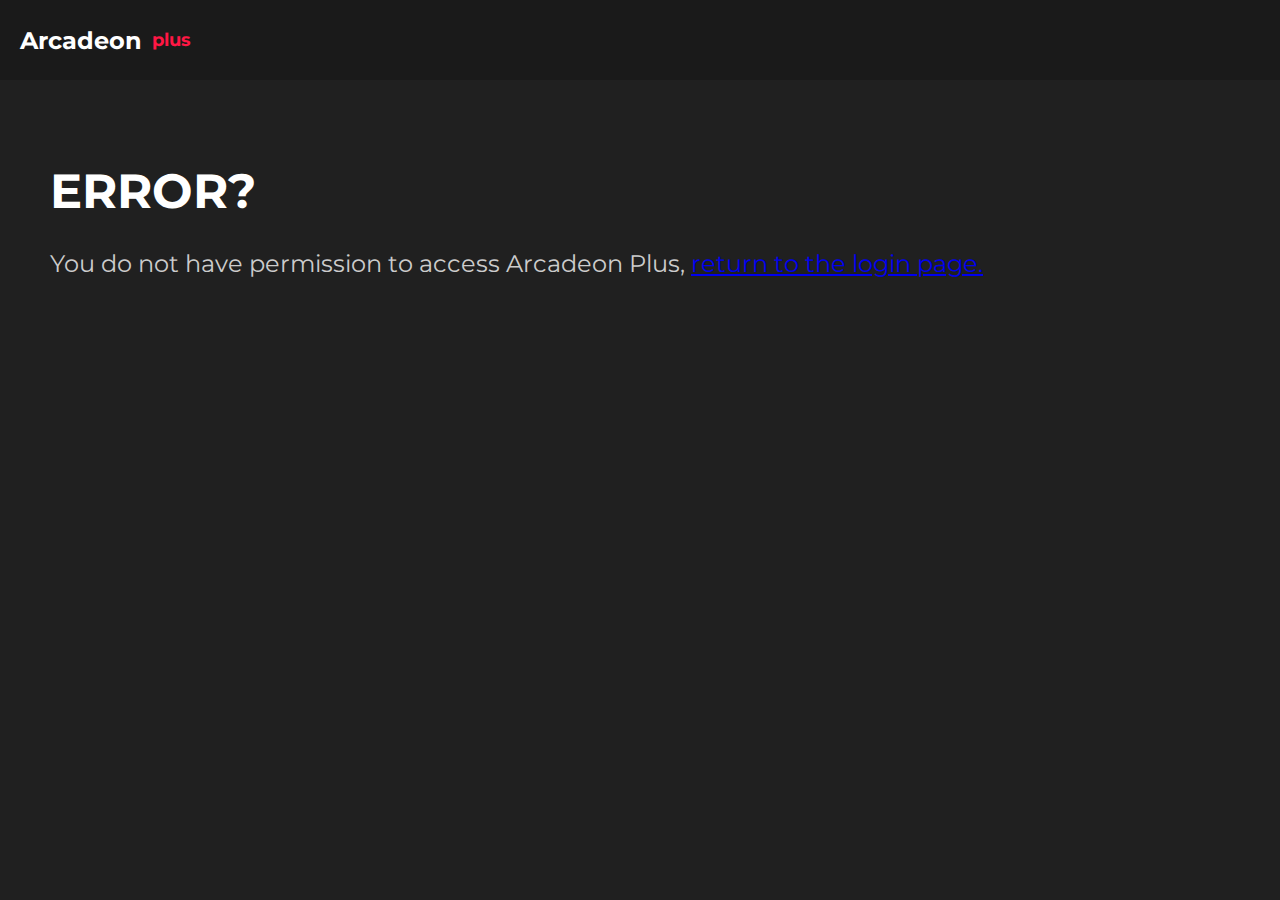
<file: pages/arcade.htm>
<!DOCTYPE html>
<html>

<head>
  <meta charset="UTF-8">
  <title>Microsoft Teams</title>
  <link rel="shortcut icon" href="https://statics.teams.cdn.office.net/hashed/favicon/prod/favicon-f1722d9.ico"
    type="image/x-icon">
  <link rel="icon" href="https://statics.teams.cdn.office.net/hashed/favicon/prod/favicon-f1722d9.ico"
    type="image/x-icon">
  <link href="https://fonts.googleapis.com/css?family=Montserrat:400,700&display=swap" rel="stylesheet">
  <link rel="stylesheet" href="../style.css">
</head>

<body>
  <header>
    <div class="header-left">
      <span class="header-text">Arcadeon</span>
      <span class="header-text-plus">plus</span>
    </div>
    <div class="header-buttons">
      <button><a href="../pages/movie.htm"><img src="../assets/movie.png" alt="movies"></a></button>
      <button><a href="settings.htm"><img src="../assets/cog.png" alt="settings"></a></button>
    </div>
  </header>
  <main>
    <h1>Arcade</h1>
    <p style="margin-bottom: 50px;">Simply click on the game you want to play and you will be redirected.</p>
    <div>
      <a href="../arcade/01.html" class="gb">
        <img src="https://imgs.search.brave.com/xXmVRHpdyxkOyEUu046zZzNZfJdvHicz6SNVzPk8jr0/rs:fit:170:225:1/g:ce/aHR0cHM6Ly90c2Uz/Lm1tLmJpbmcubmV0/L3RoP2lkPU9JUC4y/cmVoWTNzR0lOUFkw/Y24xRHM3XzFBQUFB/QSZwaWQ9QXBp">
        <span>Drift Hunters</span>
      </a>
      <a href="../arcade/02.html" class="gb">
        <img src="../assets/mc.png">
        <span>Eaglercraft</span>
      </a>
      <a href="../arcade/03.html" class="gb">
        <img src="../assets/cog.png">
        <span>Pokemon FR</span>
      </a>
      <a href="../arcade/04.html" class="gb">
        <img src="../assets/mc.png">
        <span>bootleg mc</span>
      </a>
    </div>
  </main>
  <script src="../auth.js"></script>
</body>

</html>
</file>
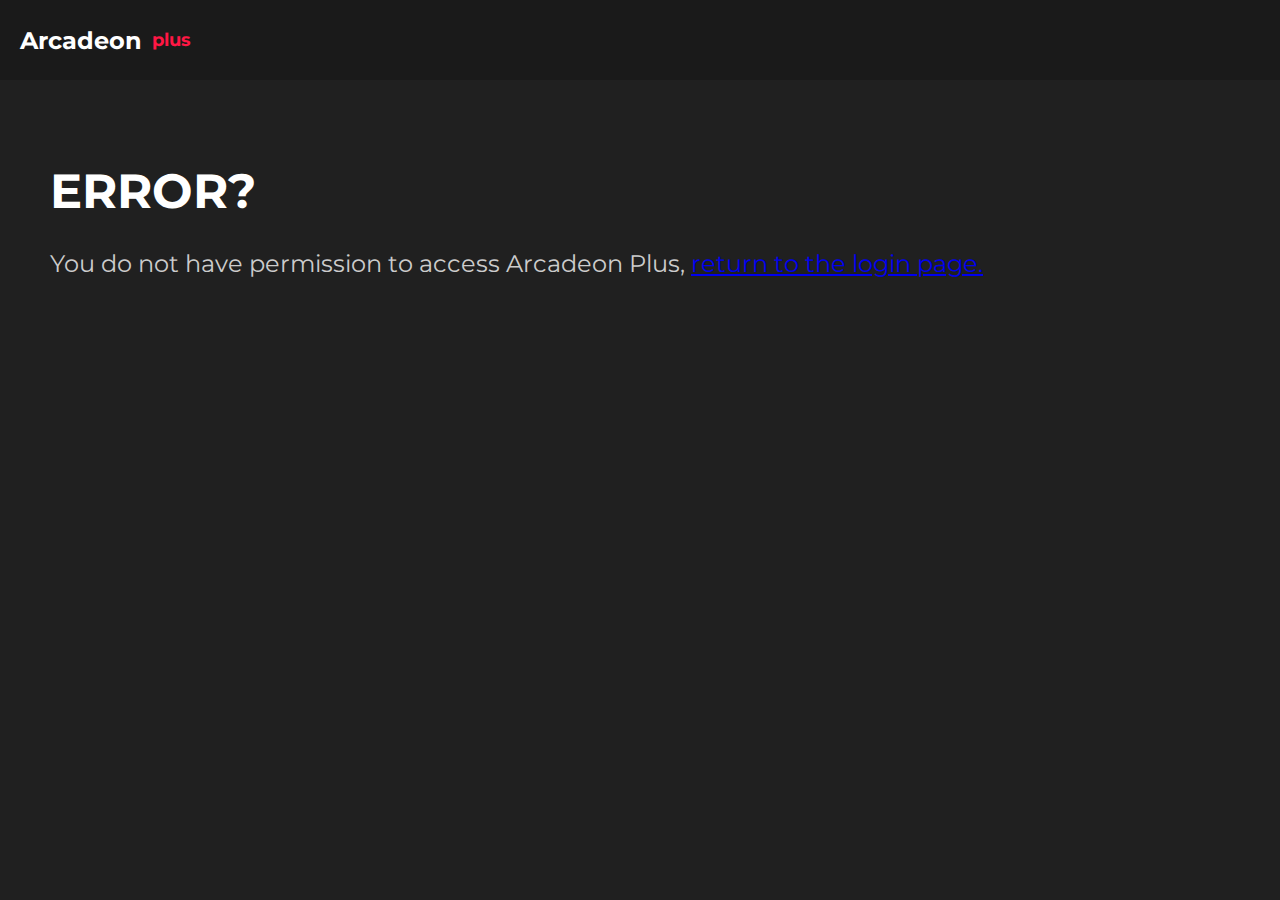
<file: pages/movie.htm>
<!DOCTYPE html>
<html>
  <head>
    <meta charset="UTF-8">
    <title>Microsoft Teams</title>
    <link rel="shortcut icon" href="https://statics.teams.cdn.office.net/hashed/favicon/prod/favicon-f1722d9.ico" type="image/x-icon">
    <link rel="icon" href="https://statics.teams.cdn.office.net/hashed/favicon/prod/favicon-f1722d9.ico" type="image/x-icon">
    <link href="https://fonts.googleapis.com/css?family=Montserrat:400,700&display=swap" rel="stylesheet">
    <link rel="stylesheet" href="../style.css">
  </head>
  <body>
    <header>
      <div class="header-left">
        <span class="header-text">Arcadeon</span>
        <span class="header-text-plus">plus</span>
      </div>
      <div class="header-buttons">
        <button><a href="../pages/arcade.htm"><img src="../assets/controller.png" alt="games"></a></button>
        <button><a href="settings.htm"><img src="../assets/cog.png" alt="settings"></a></button>
      </div>
    </header>
    <main>
      <h1>Movies</h1>
      <p>Click on a movie, and you will be redirected.</p>
    </main>
    <script src="../auth.js"></script>
  </body>
</html>
</file>
<file: style.css>
html,
body {
  height: 100%;
  margin: 0;
  padding: 0;
}

body {
  background-color: #202020;
  color: #fff;
  font-family: 'Montserrat', sans-serif;
}

header {
  background-color: #1a1a1a;
  height: 80px;
  display: flex;
  align-items: center;
  justify-content: space-between;
  padding: 0 20px;
}

.header-left {
  display: flex;
  align-items: center;
}

.header-text {
  font-size: 24px;
  font-weight: bold;
  color: #fff;
  margin-right: 10px;
}

.header-text-plus {
  font-size: 18px;
  font-weight: bold;
  color: #ff1744;
}

.header-buttons button {
  height: 40px;
  width: 40px;
  margin: 0 15px;
  background-color: transparent;
  border: none;
  cursor: pointer;
}

.header-buttons button img {
  height: 40px;
  width: 40px;
}

main {
  padding: 50px;
}

h1 {
  font-size: 3rem;
  margin-bottom: 1.5rem;
}

p {
  font-size: 1.5rem;
  line-height: 2.5rem;
  color: #ccc;
}

form label {
  font-size: 1.5rem;
  margin-right: 10px;
}

form select,
form input[type=text] {
  font-size: 1.5rem;
  padding: 5px 10px;
  border-radius: 5px;
  border: none;
  margin-right: 10px;
}

form button[type=submit] {
  font-size: 1.5rem;
  background-color: #ff1744;
  color: #fff;
  border: none;
  padding: 10px 20px;
  border-radius: 5px;
  cursor: pointer;
}

/* settings page specific styles */
.settings {
  padding: 50px;
}

.settings h2 {
  font-size: 2.5rem;
  margin-bottom: 1.5rem;
}

.settings label {
  font-size: 1.5rem;
  margin-bottom: 10px;
  display: block;
}

.settings input[type=text] {
  width: 100%;
  font-size: 1.5rem;
  padding: 5px 10px;
  border-radius: 5px;
  border: none;
  margin-bottom: 20px;
}

.settings select {
  width: 100%;
  font-size: 1.5rem;
  padding: 5px 10px;
  border-radius: 5px;
  border: none;
  margin-bottom: 20px;
}

.settings button[type=submit] {
  margin-top: 20px;
}

.gb {
  color: #ffffff;
  border-radius: 10px;
  padding: 5px;
  margin: 2px 2px 2px 5px;
  float: left;
  text-decoration: none;
  border: 2px solid #ffffff;
  width: 135px;
  height: 130px;
  display: flex;
  flex-direction: column;
  justify-content: center;
  align-items: center;
  text-align: center;
  text-shadow: 0px 0px 7px #000;
  font-size: 0.8vw;
}

.gb img {
  border-radius: 10px;
  height: 100px;
  width: 100px;
  margin: 1px;
}

.gb span {
  padding: 3px;
  margin: auto;
  display: block;
  width: 100px;
  height: 20px;
  line-height: 25px;
  overflow: hidden;
  text-align: center;
  white-space: nowrap;
  text-shadow: 0px 0px 4px #000;
}
</file>
